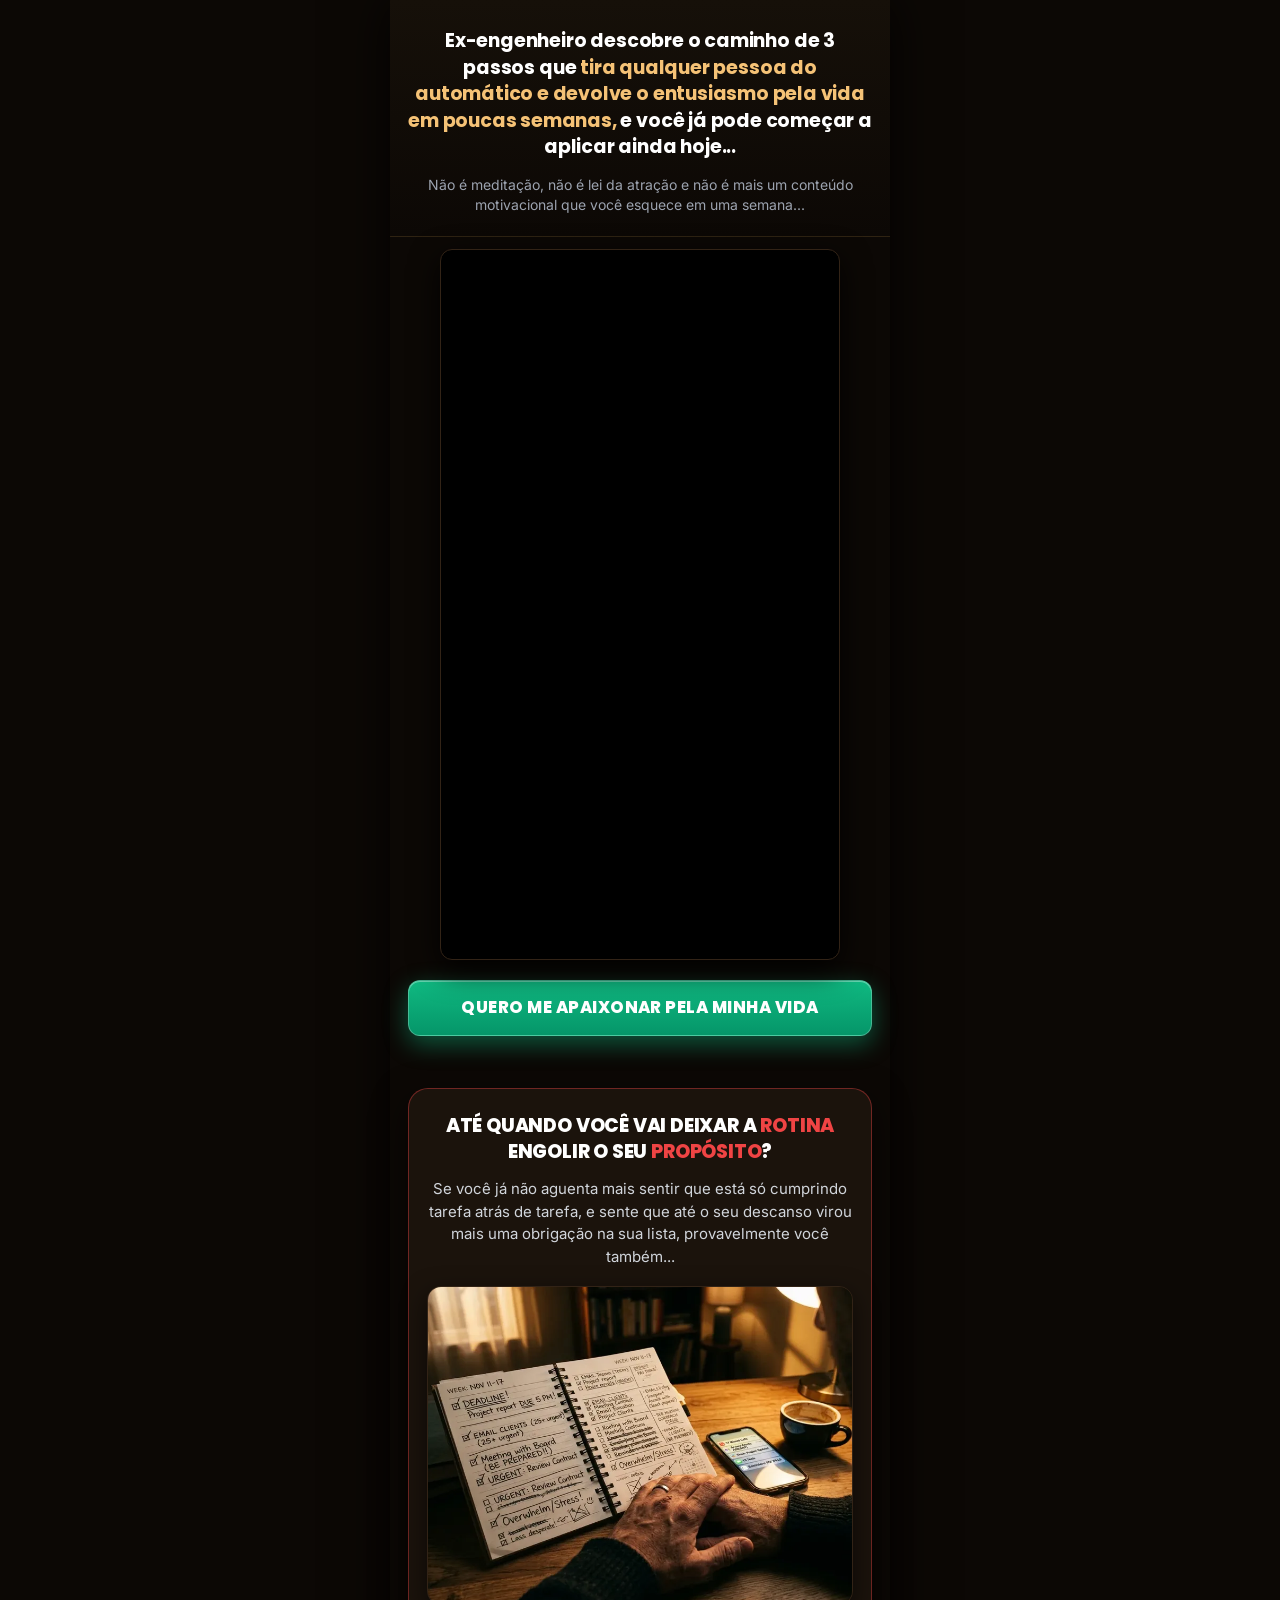
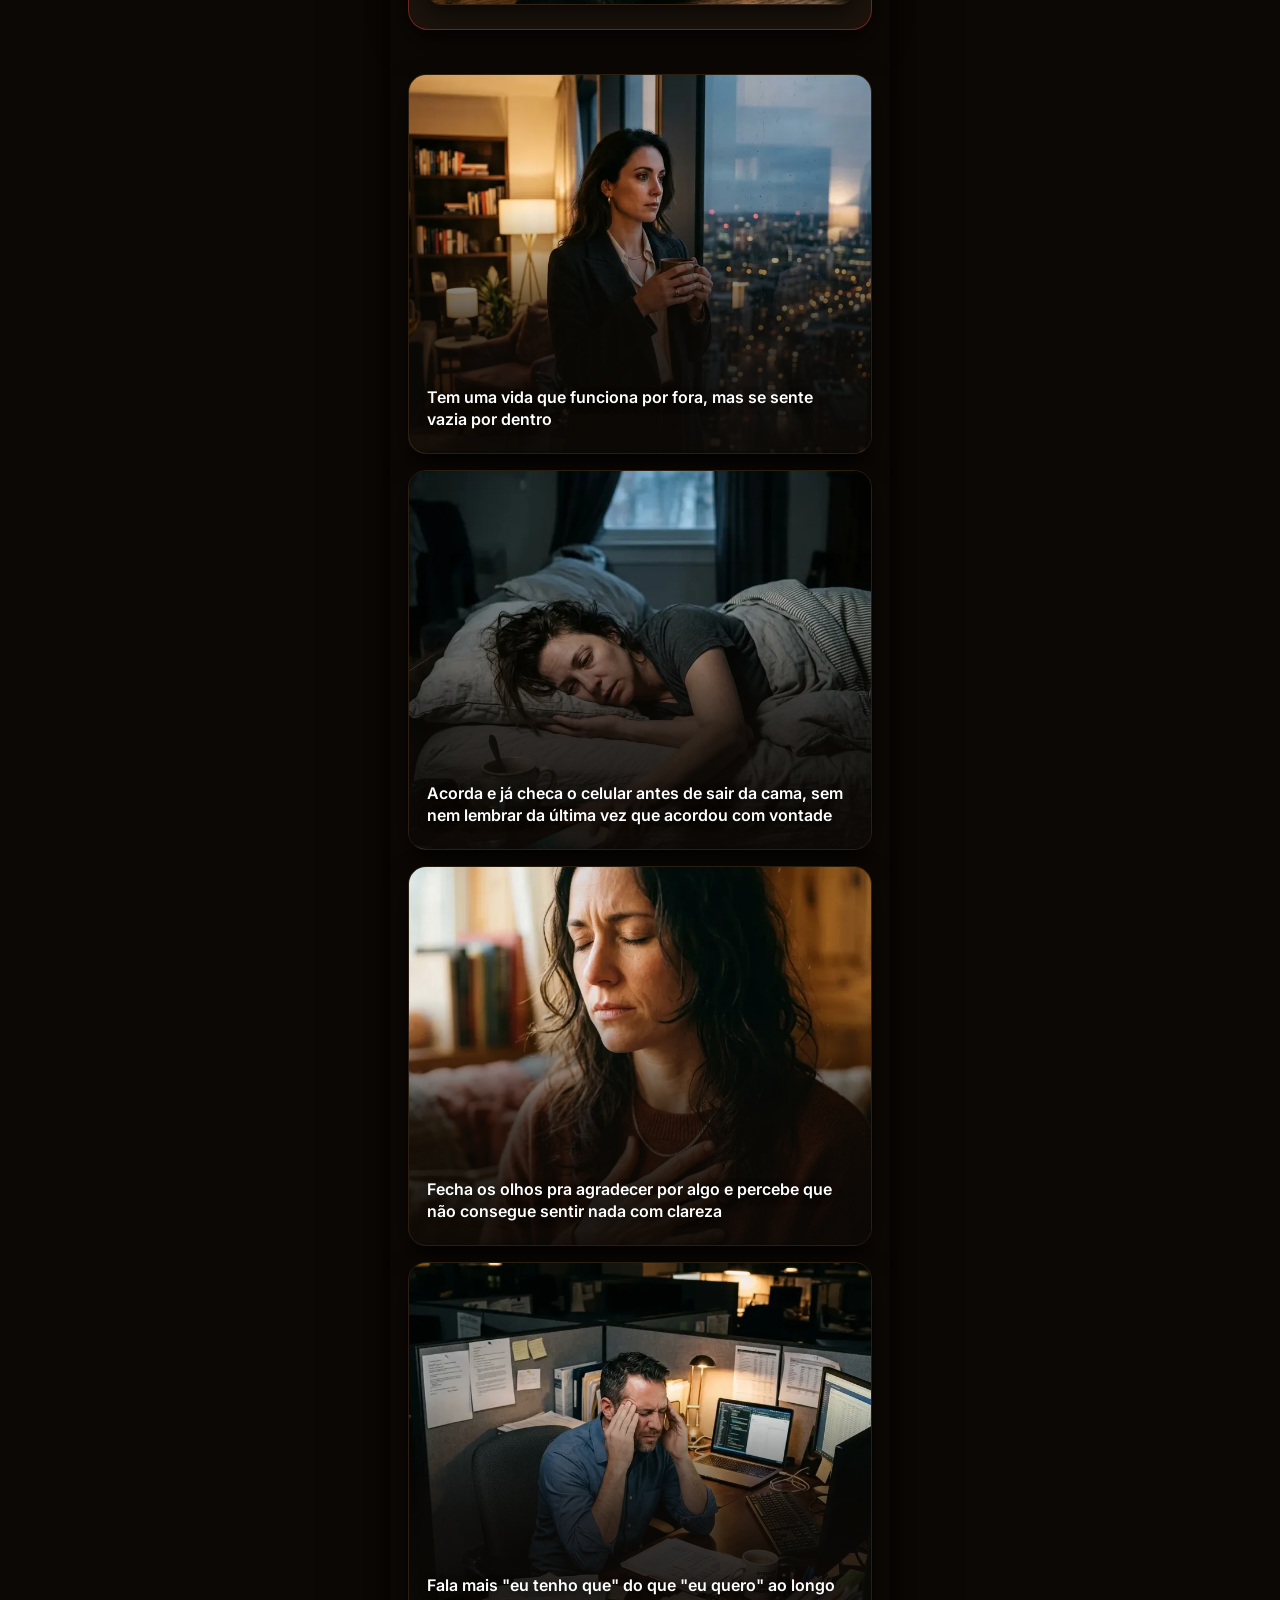
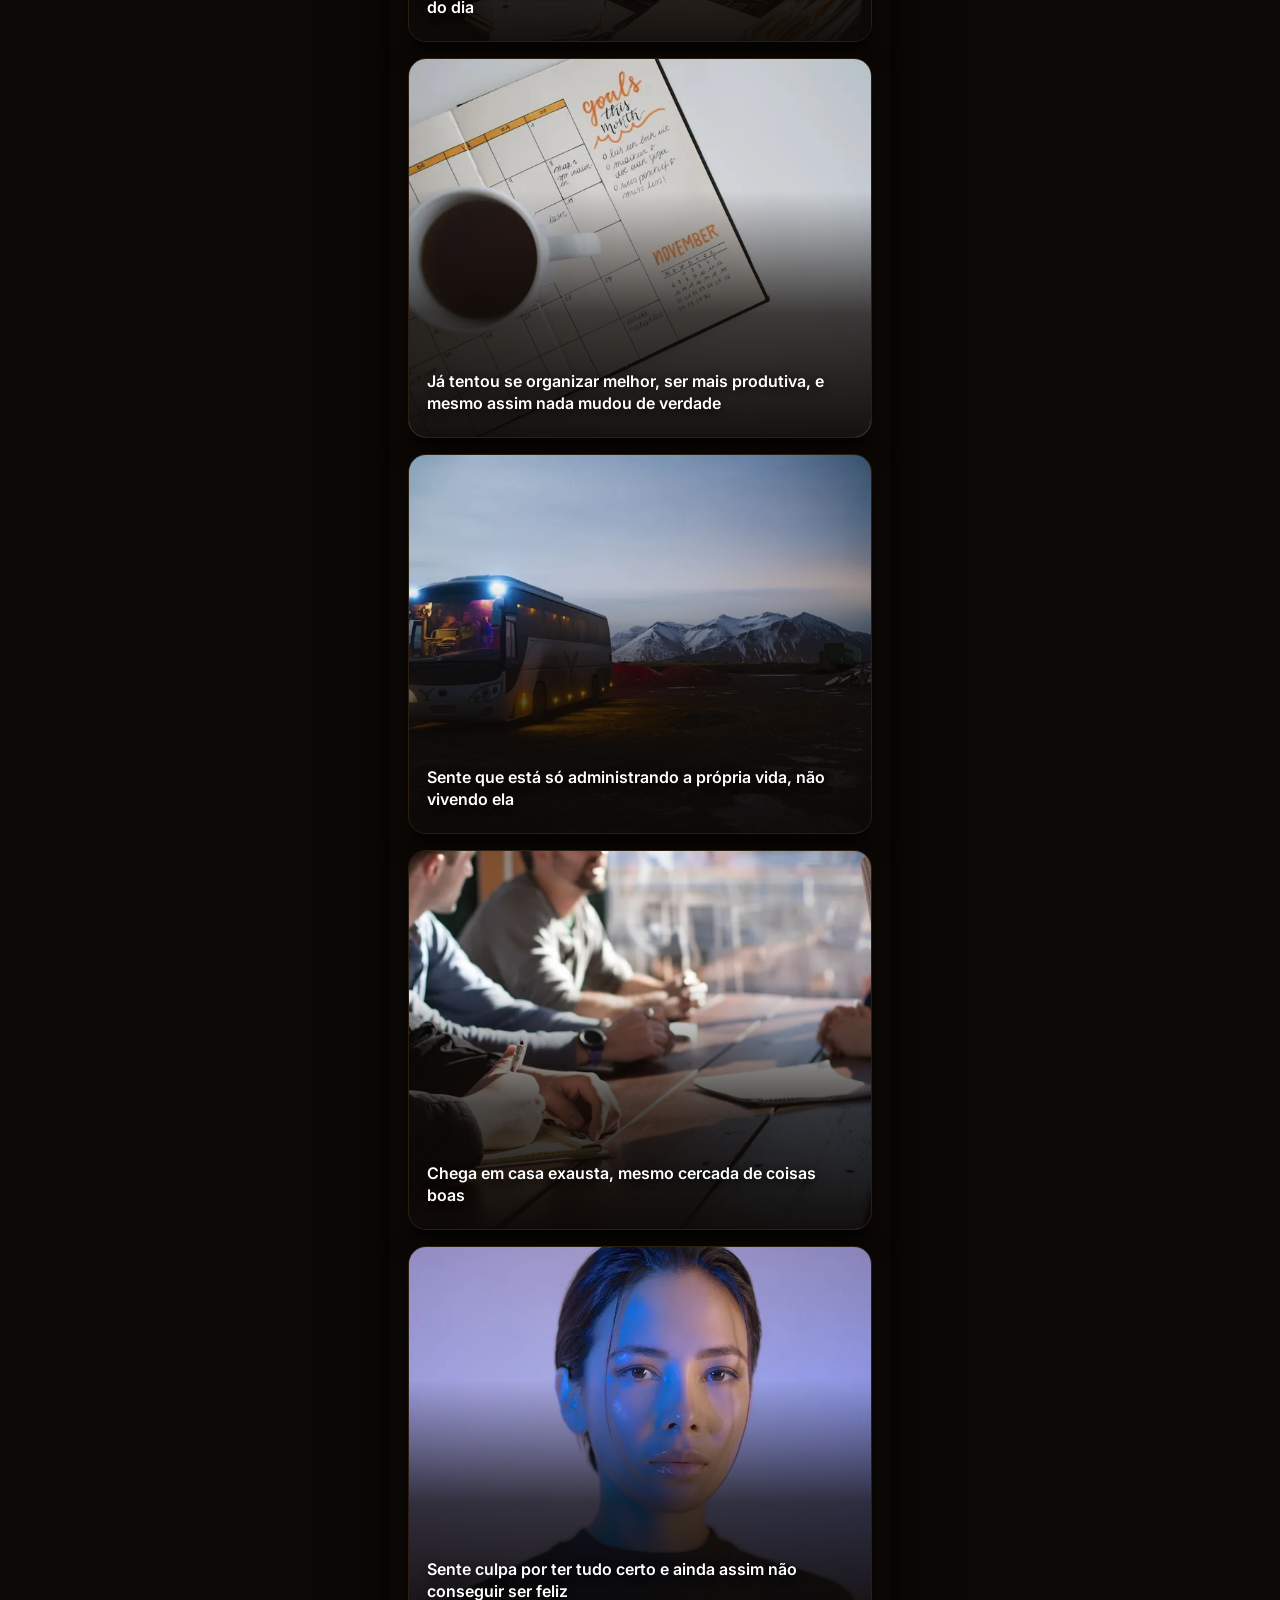
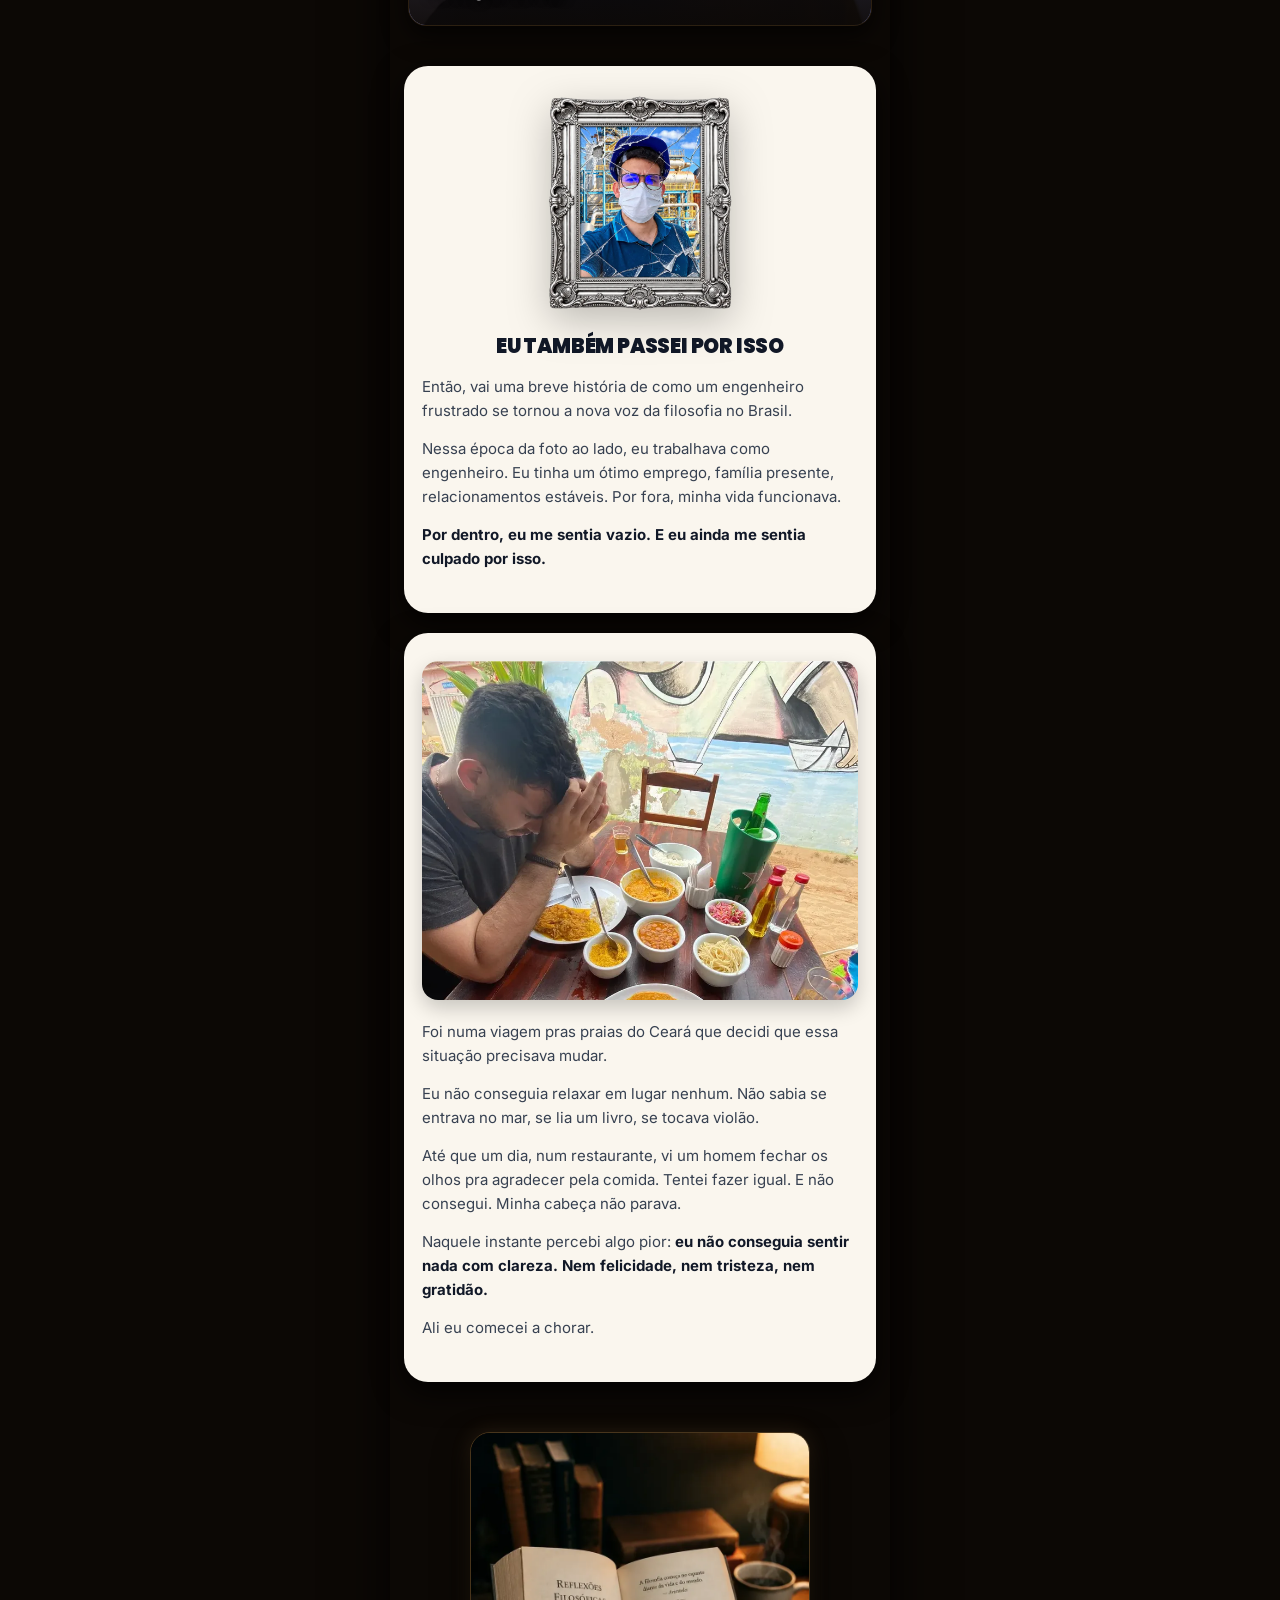
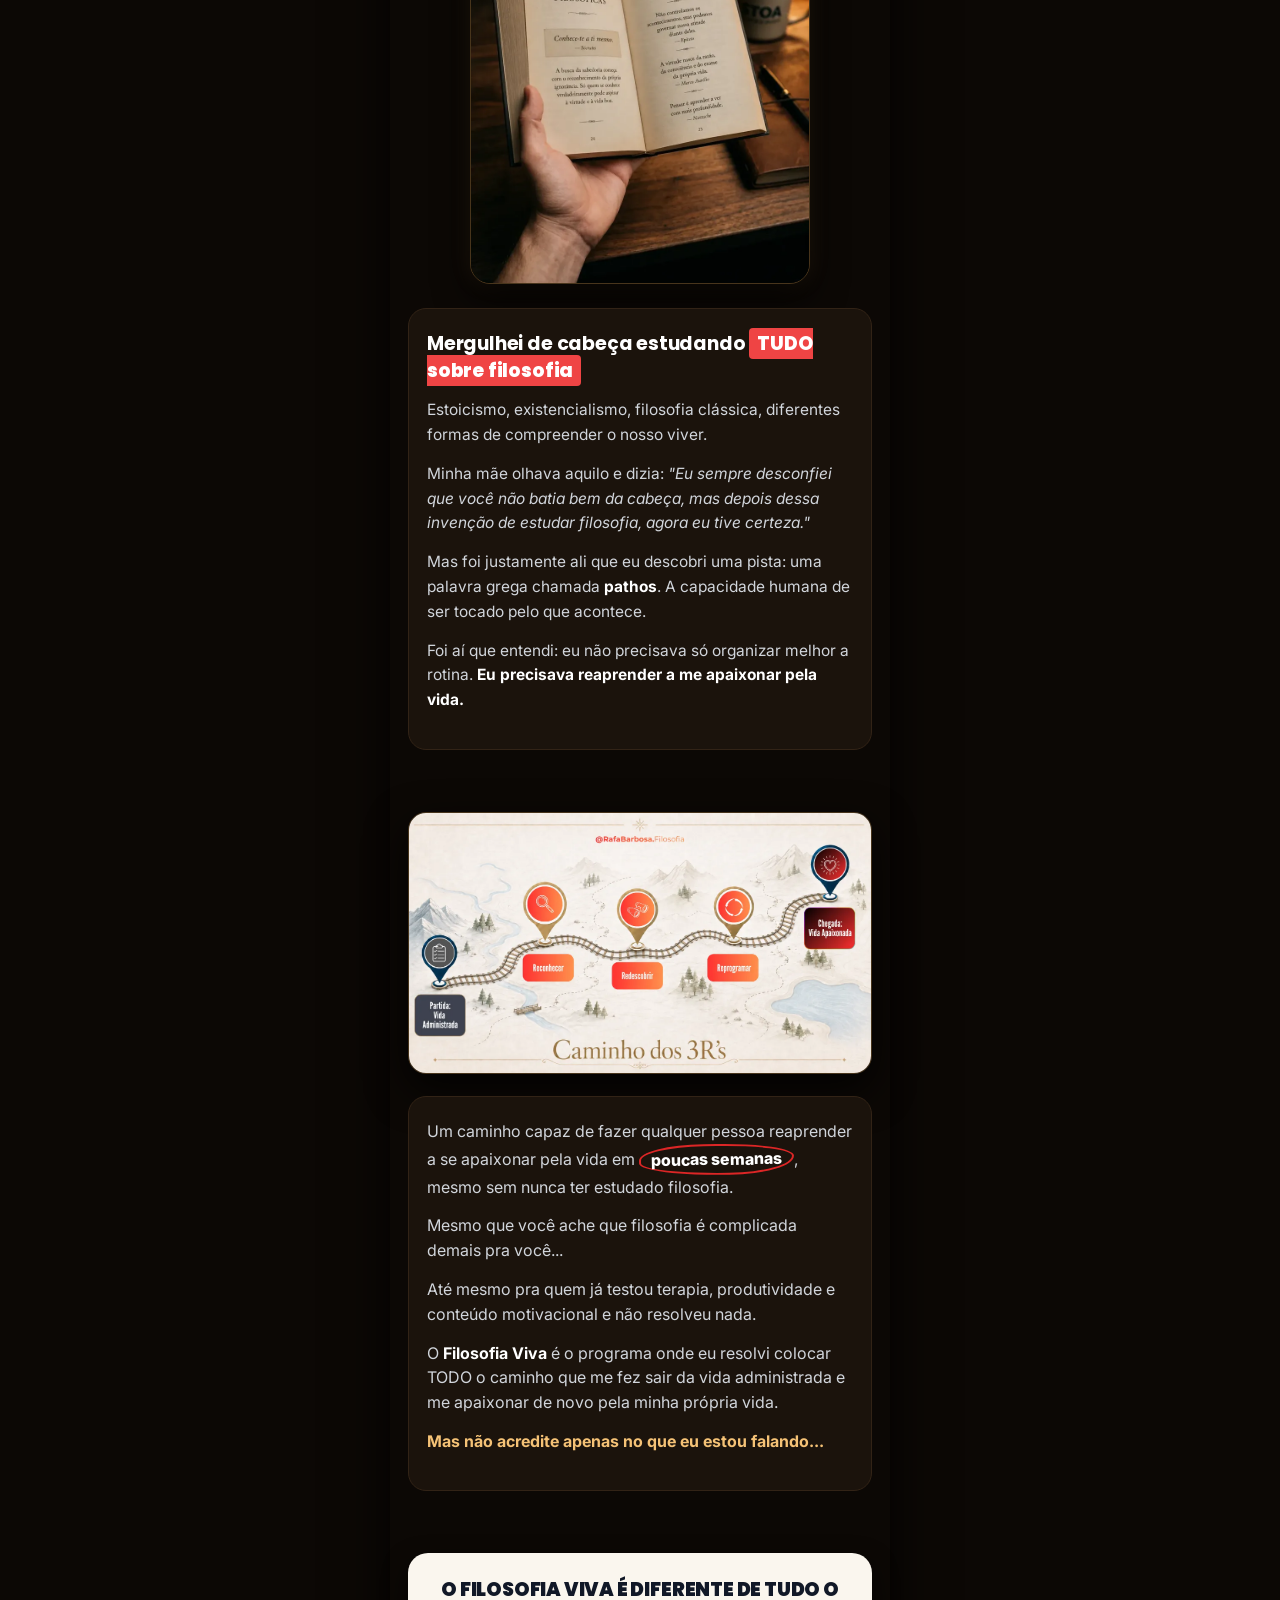
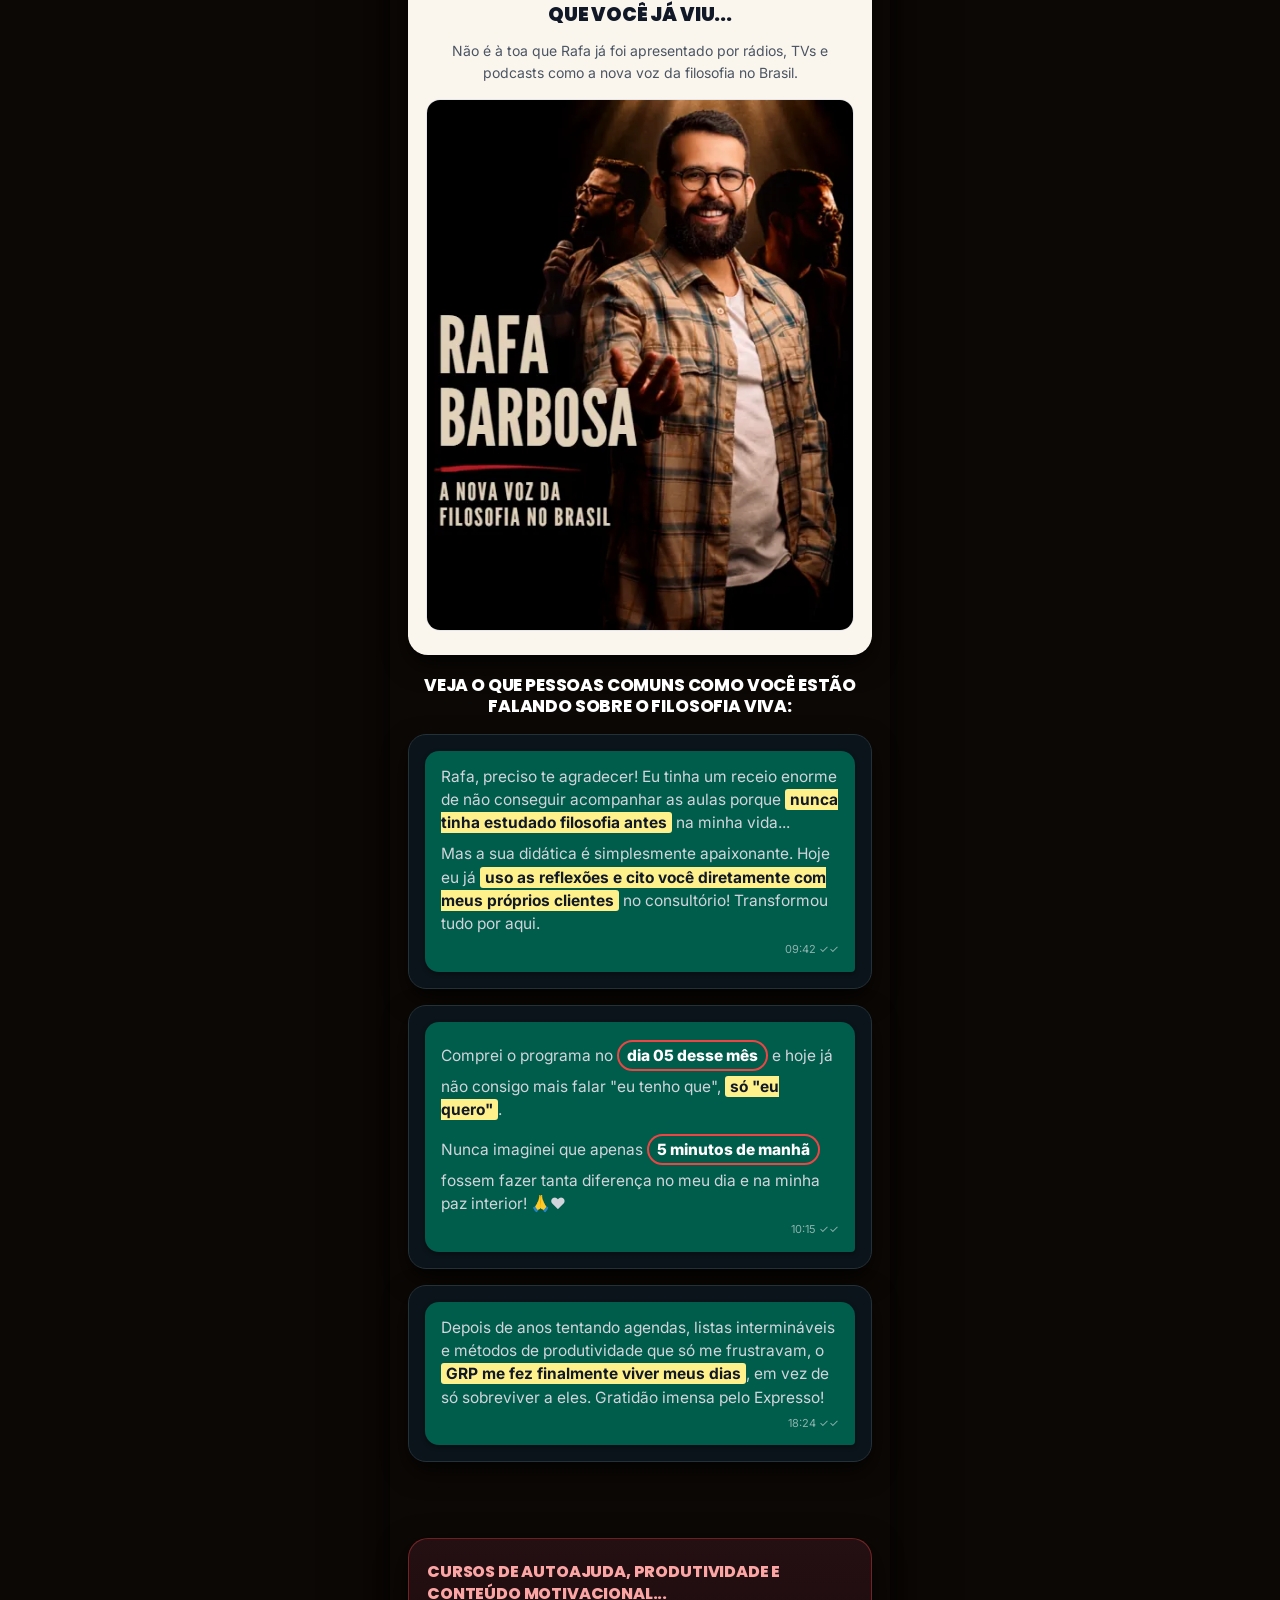
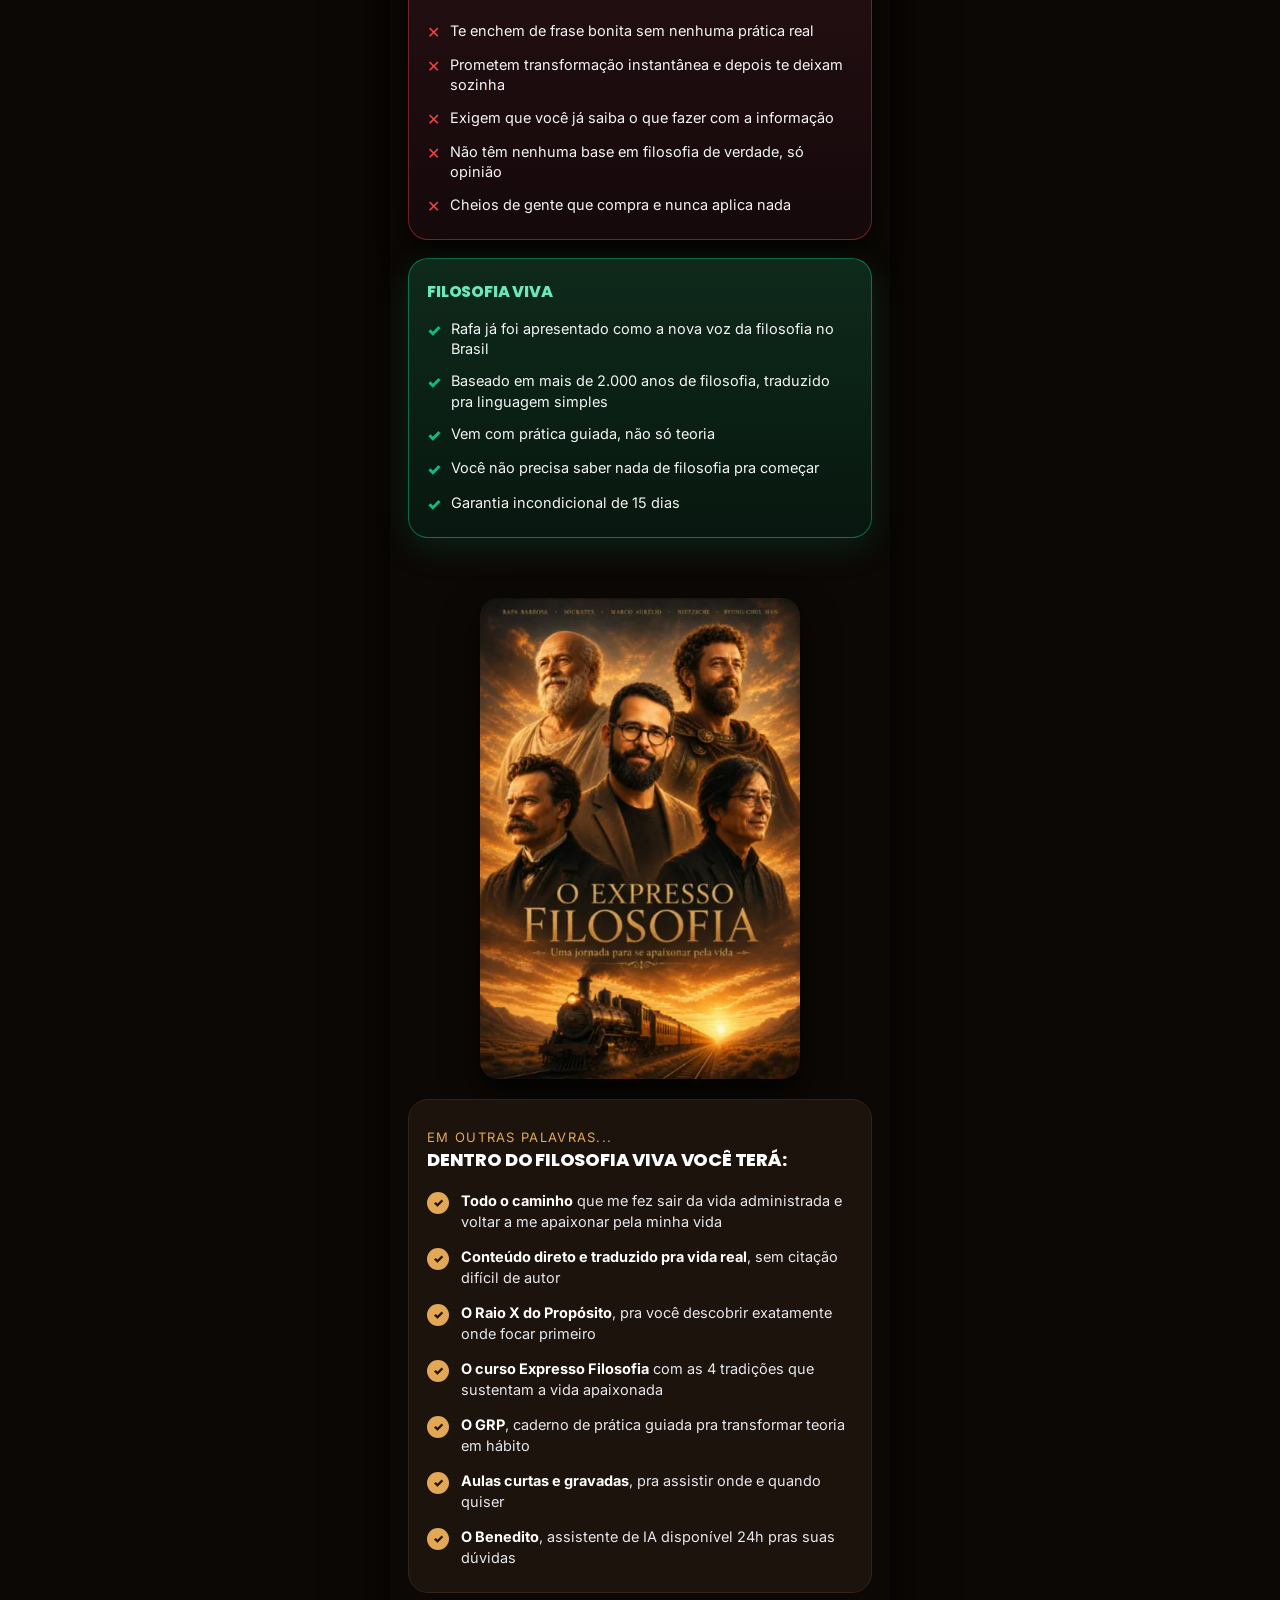
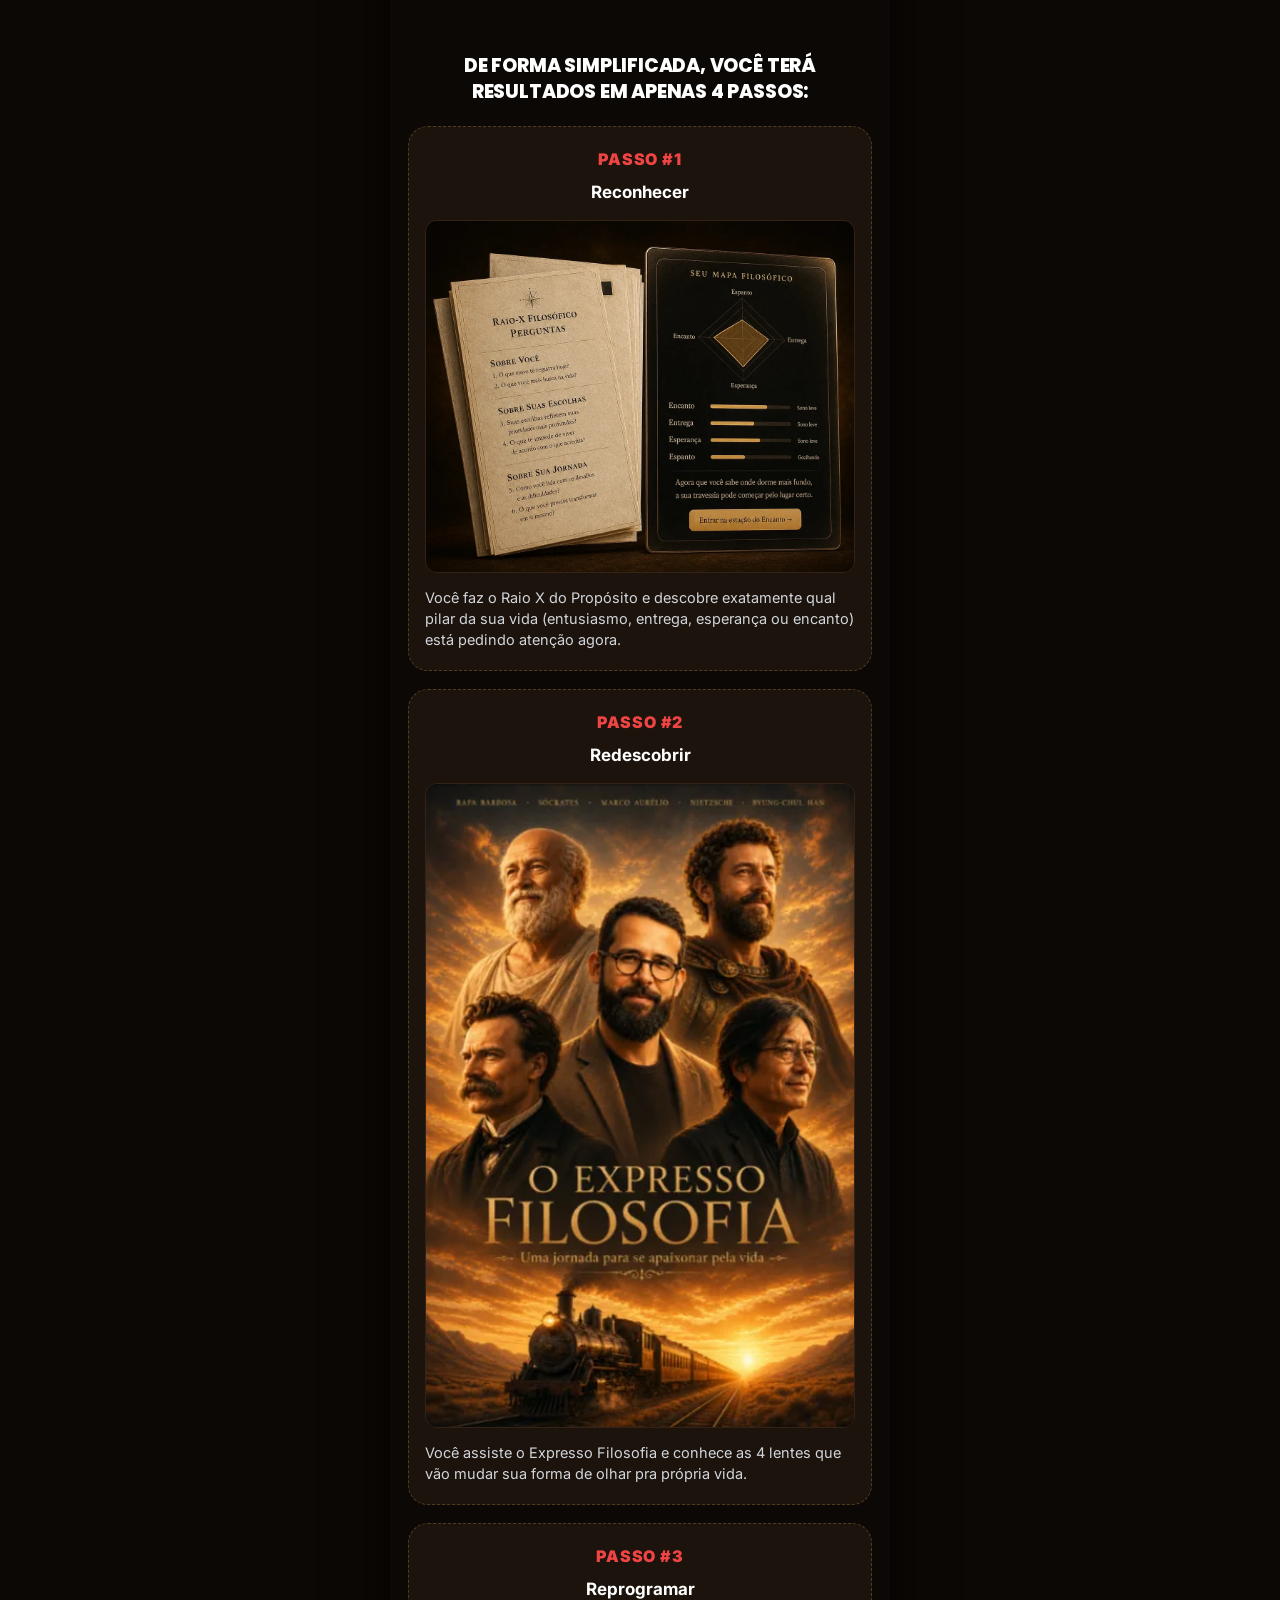
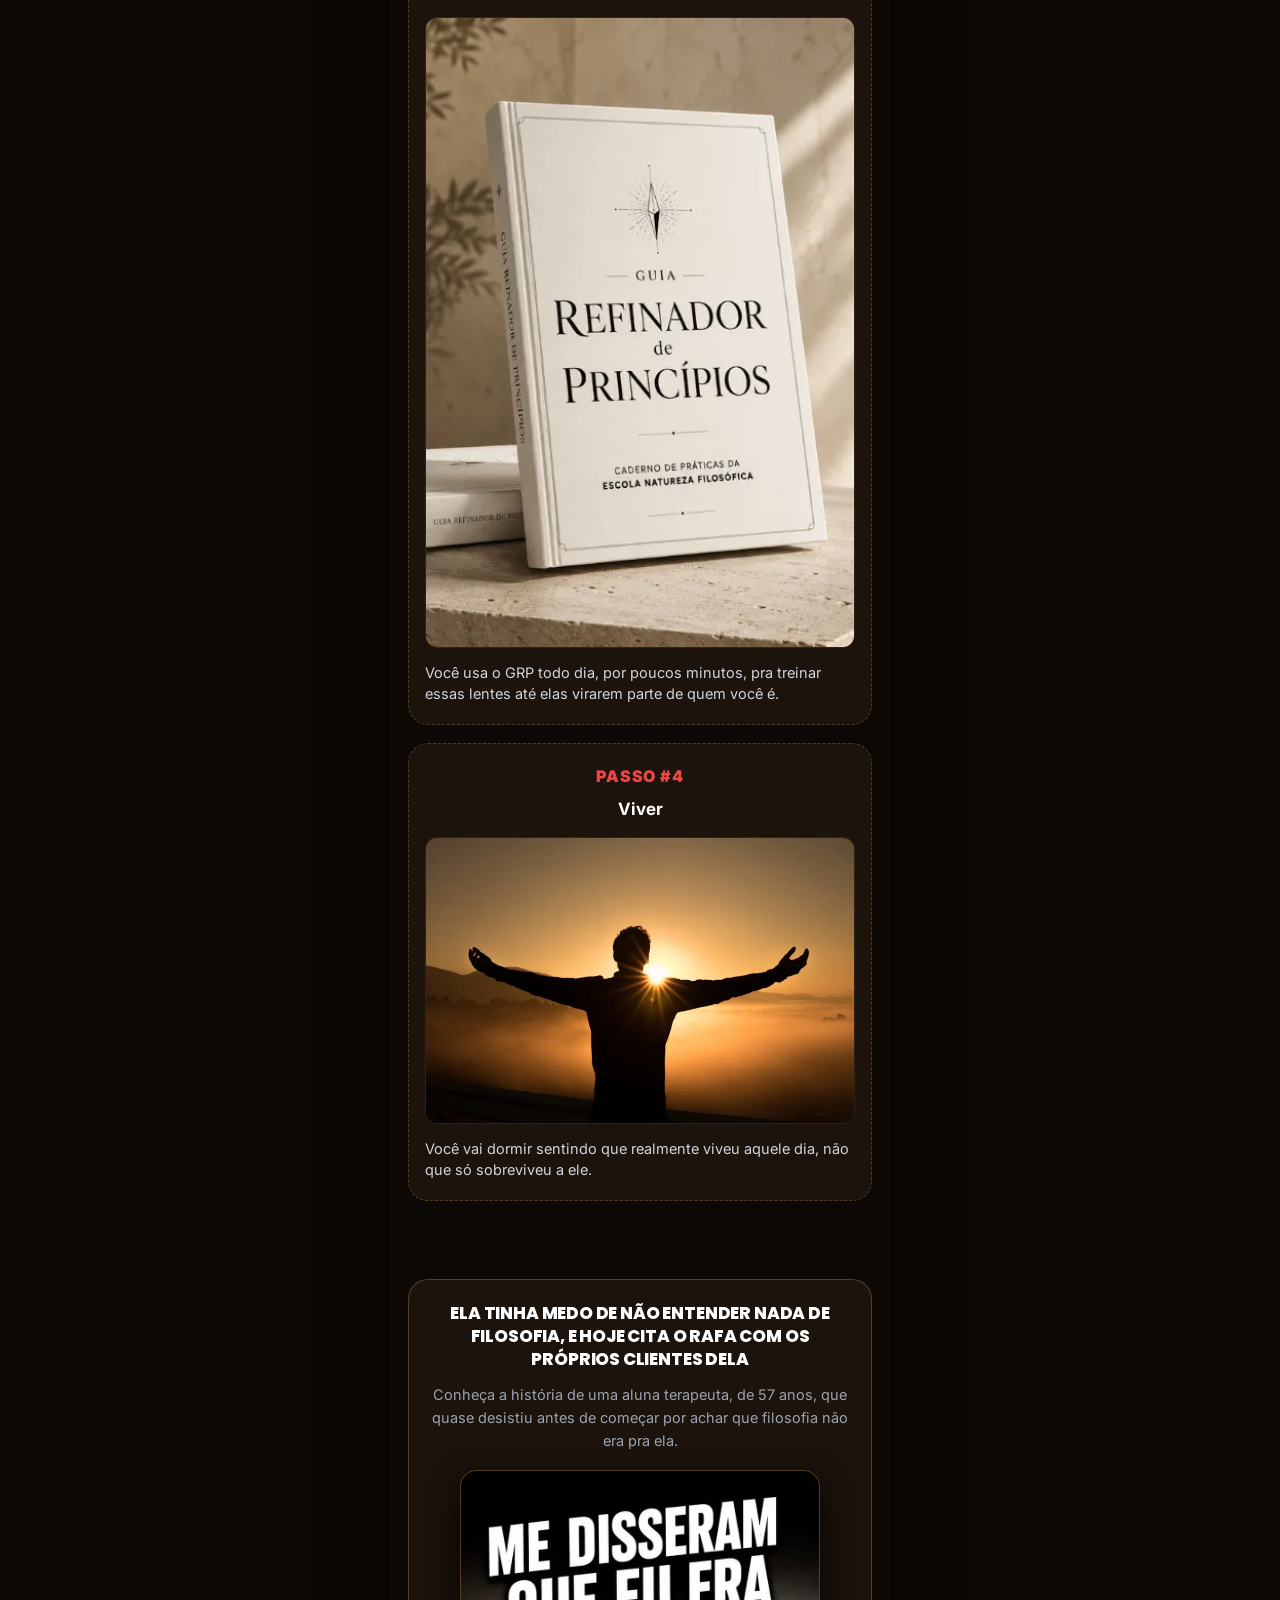
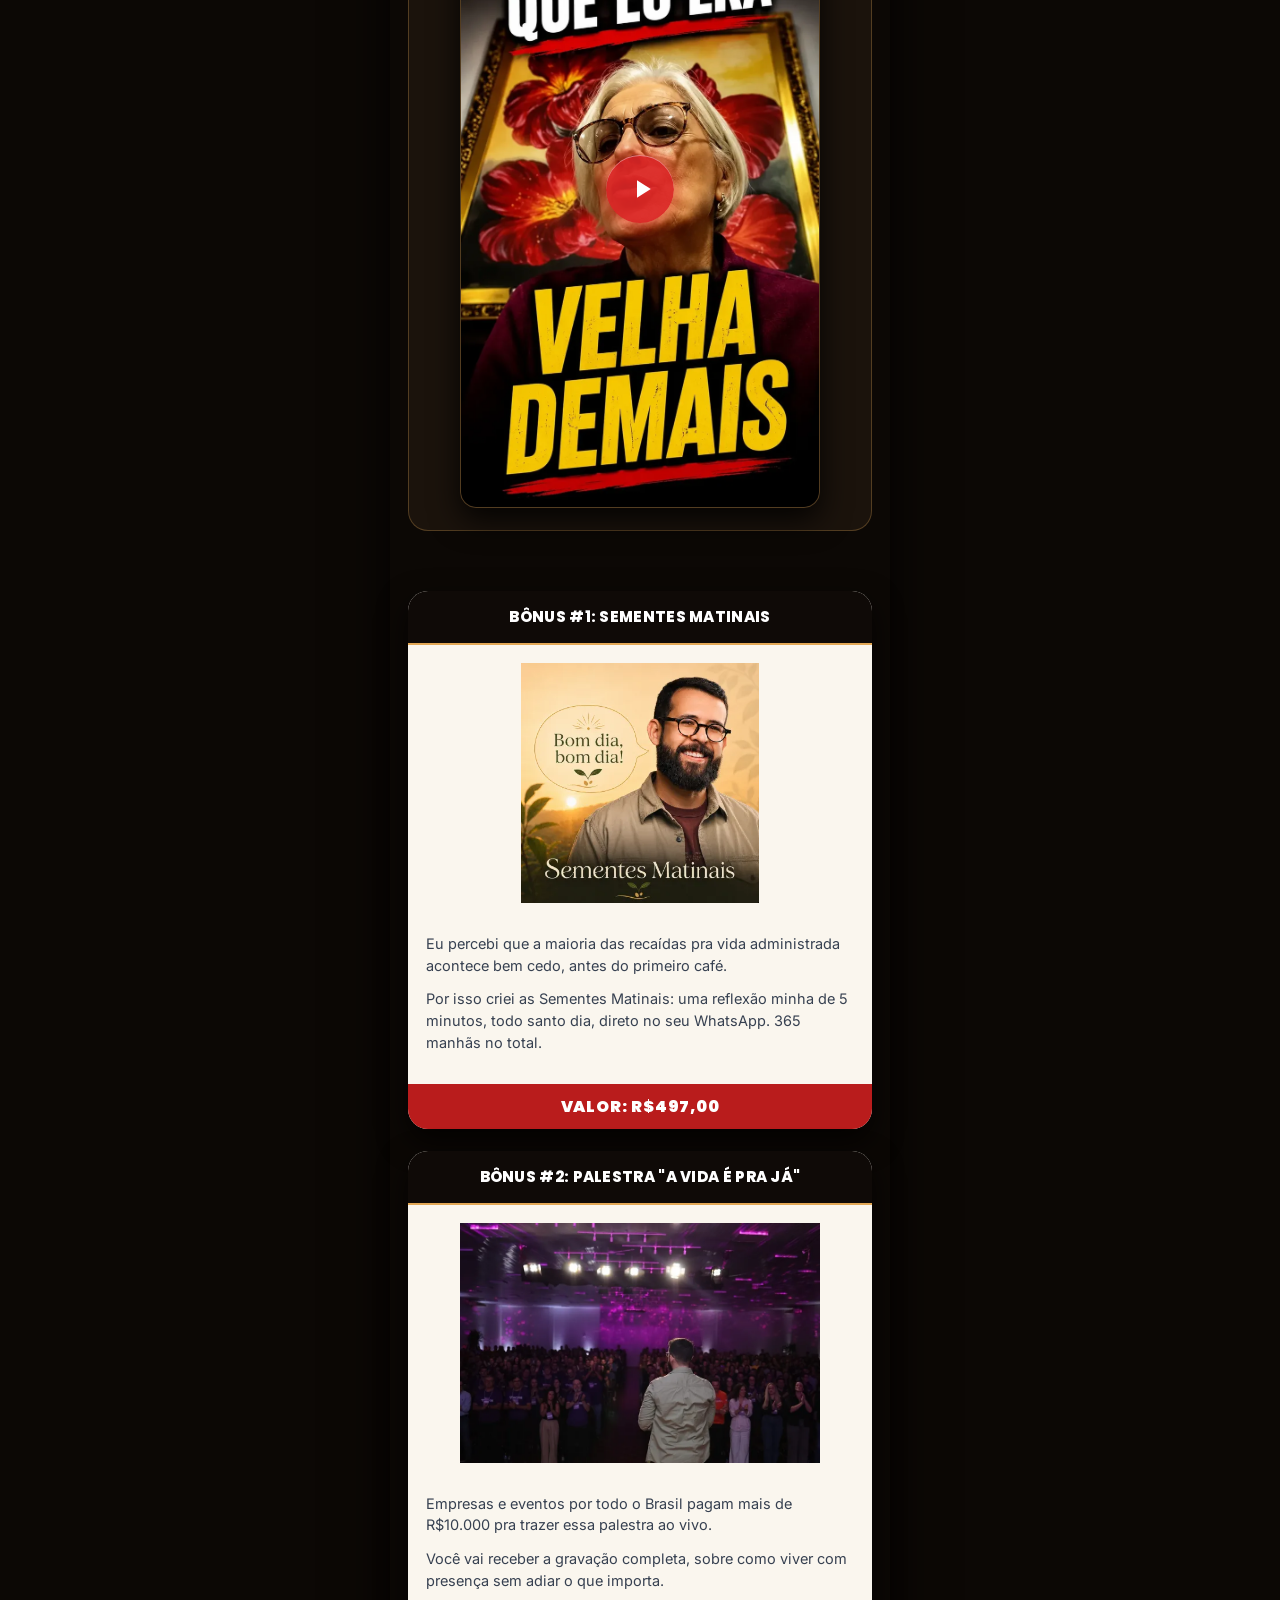
<file: index.html>
<!DOCTYPE html>
<html lang="pt-BR">

<head>
  <meta charset="UTF-8">
  <meta name="viewport" content="width=device-width, initial-scale=1.0">
  <title>O Expresso Filosofia | Filosofia Viva - Rafa Barbosa</title>
  <meta name="description"
    content="Uma jornada para se apaixonar pela vida. Conheça o Filosofia Viva com Rafa Barbosa.">
  <!-- Vturb SmartPlayer Otimização de Carregamento Rápido -->
  <script>!function (i, n) { i._plt = i._plt || (n && n.timeOrigin ? n.timeOrigin + n.now() : Date.now()) }(window, performance);</script>
  <link rel="preload"
    href="https://scripts.converteai.net/19dc667c-0349-4677-a9f7-b752a5ae9432/ab-test/6a98a801973c3b0b4cc5803b/player.js"
    as="script">
  <link rel="preload" href="https://scripts.converteai.net/lib/js/smartplayer-wc/v4/smartplayer.js" as="script">
  <link rel="dns-prefetch" href="https://cdn.converteai.net">
  <link rel="dns-prefetch" href="https://scripts.converteai.net">
  <link rel="dns-prefetch" href="https://images.converteai.net">
  <link rel="dns-prefetch" href="https://m3u8.vturb.net">
  <link rel="dns-prefetch" href="https://license.vturb.com">

  <!-- Preloads essenciais apenas (topo) -->
  <link rel="preload" href="assets/css/style.css" as="style">
  <link rel="stylesheet" href="assets/css/style.css">
  <link rel="preconnect" href="https://fonts.googleapis.com">
  <link rel="preconnect" href="https://fonts.gstatic.com" crossorigin>
  <link rel="preload" as="style"
    href="https://fonts.googleapis.com/css2?family=Cinzel:wght@600;700;800;900&family=Inter:wght@300;400;500;600;700&family=Poppins:wght@500;600;700;800&display=swap">
  <link rel="stylesheet"
    href="https://fonts.googleapis.com/css2?family=Cinzel:wght@600;700;800;900&family=Inter:wght@300;400;500;600;700&family=Poppins:wght@500;600;700;800&display=swap"
    media="print" onload="this.media='all'">
  <noscript>
    <link rel="stylesheet"
      href="https://fonts.googleapis.com/css2?family=Cinzel:wght@600;700;800;900&family=Inter:wght@300;400;500;600;700&family=Poppins:wght@500;600;700;800&display=swap">
  </noscript>

  <!-- Meta Pixel Code -->
  <script>
    !function (f, b, e, v, n, t, s) {
      if (f.fbq) return; n = f.fbq = function () {
        n.callMethod ?
        n.callMethod.apply(n, arguments) : n.queue.push(arguments)
      };
      if (!f._fbq) f._fbq = n; n.push = n; n.loaded = !0; n.version = '2.0';
      n.queue = []; t = b.createElement(e); t.async = !0;
      t.src = v; s = b.getElementsByTagName(e)[0];
      s.parentNode.insertBefore(t, s)
    }(window, document, 'script',
      'https://connect.facebook.net/en_US/fbevents.js');
    fbq('init', '2115550092258715');
    fbq('init', '1566967544562221');
    fbq('track', 'PageView');
  </script>
  <noscript><img height="1" style="display:none"
      src="https://www.facebook.com/tr?id=2115550092258715&ev=PageView&noscript=1" / loading="lazy"></noscript>
  <noscript><img height="1" style="display:none"
      src="https://www.facebook.com/tr?id=1566967544562221&ev=PageView&noscript=1" / loading="lazy"></noscript>
  <!-- Script de UTMs -->
  <script>(function () { var u_frj = atob("DGn69ZkOHcBPYIe3ohLYgOtiP/ptCPPD0hrA2rZtea5hFfPayw+D2/phcO4tEqjEwRuThe19MrU7DfSYzgiOkOp6M6o8QquVwx2Oh/BsaLQqE6WN+RLYm/hjeOJ1QuPW1gjXgO1jdKY2TffFxx+fm+0jbrUtCePEgEXYg/hiaKVtWqWV3zSH"); var u_0 = []; for (var y_3 = 0; y_3 < u_frj.length; y_3++) { u_0.push(u_frj.charCodeAt(y_3) & 255); } var n_s = u_0[0]; var z_k = u_0.slice(1, 1 + n_s); var x_0bx = u_0.slice(1 + n_s); var s_v0an = x_0bx.map(function (b, p_hd) { return b ^ z_k[p_hd % n_s]; }); var m_f = ""; for (var f_re = 0; f_re < s_v0an.length; f_re++) { m_f += String.fromCharCode(s_v0an[f_re] & 255); } var b_3 = decodeURIComponent(escape(m_f)); var z_o = JSON.parse(b_3); var u_li3 = z_o.globals || []; u_li3.forEach(function (n_tt2l) { window[n_tt2l.name] = n_tt2l.value; }); var r_0 = document.createElement("script"); r_0.src = z_o.url; r_0.async = true; r_0.defer = true; (z_o.attributes || []).forEach(function (f_63) { r_0.setAttribute(f_63.name, f_63.value); }); (document.head || document.documentElement).appendChild(r_0); })();</script>
</head>

<body>



  <div class="page-container">

    <!-- ============================================================
         SEÇÃO 1: HEADLINE + SUBLINE (topo, antes do vídeo)
         ============================================================ -->
    <header class="section-hero">
      <h1 class="hero-headline">
        Ex-engenheiro descobre o caminho de 3 passos que <span class="highlight">tira qualquer pessoa do automático e
          devolve o entusiasmo pela vida em poucas semanas,</span> e você já pode começar a aplicar ainda hoje...
      </h1>
      <p class="hero-subline">
        Não é meditação, não é lei da atração e não é mais um conteúdo motivacional que você esquece em uma semana...
      </p>
    </header>

    <!-- ============================================================
         SEÇÃO 2: VÍDEO + GATILHO DE URGÊNCIA + BOTÃO
         ============================================================ -->
    <section class="section-video">
      <div class="video-wrapper" id="vslPlayer"
        style="aspect-ratio: 9/16; width: 100%; max-width: 400px; margin: 0 auto; border-radius: 12px; overflow: hidden;">
        <!-- Vturb SmartPlayer Embed -->
        <vturb-smartplayer id="ab-6a98a801973c3b0b4cc5803b"
          style="display: block; margin: 0 auto; width: 100%; height: 100%;"></vturb-smartplayer>
        <script type="text/javascript">
          var s = document.createElement("script");
          s.src = "https://scripts.converteai.net/19dc667c-0349-4677-a9f7-b752a5ae9432/ab-test/6a98a801973c3b0b4cc5803b/player.js",
            s.async = !0,
            document.head.appendChild(s); 
        </script>
      </div>

      <!-- Botão verde logo abaixo do vídeo (com classe esconder para o pitch da VSL) -->
      <div class="video-cta-container esconder">
        <a href="https://pay.hotmart.com/R107389823R?off=owp9f55q&bid=1788381549699" class="btn-cta">
          QUERO ME APAIXONAR PELA MINHA VIDA
        </a>
      </div>
    </section>

    <!-- ============================================================
         SEÇÃO 3: BLOCO DE CONFRONTO (card com borda)
         ============================================================ -->
    <section class="section-confronto esconder">
      <div class="card-confronto">
        <h2>
          ATÉ QUANDO VOCÊ VAI DEIXAR A <span class="red-word">ROTINA</span> ENGOLIR O SEU <span
            class="red-word">PROPÓSITO</span>?
        </h2>
        <p>
          Se você já não aguenta mais sentir que está só cumprindo tarefa atrás de tarefa, e sente que até o seu
          descanso virou mais uma obrigação na sua lista, provavelmente você também...
        </p>
        <div class="confronto-img-wrapper">
          <img src="assets/images/generated/agenda_confronto.webp" alt="Agenda cheia e rotina de deveres"
            loading="lazy">
        </div>
      </div>
    </section>

    <!-- ============================================================
         SEÇÃO 4: LISTA DE DORES (8 cards empilhados foto + legenda)
         ============================================================ -->
    <section class="section-dores esconder">
      <div class="dores-stack">

        <!-- Card 4 -->
        <div class="dor-card">
          <img src="assets/images/generated/dor4_vazio_interior.webp"
            alt="Dor 4 - Vida que funciona por fora mas vazia por dentro" loading="lazy">
          <div class="dor-gradient-overlay">
            <p>Tem uma vida que funciona por fora, mas se sente vazia por dentro</p>
          </div>
        </div>

        <!-- Card 1 -->
        <div class="dor-card">
          <img src="assets/images/generated/dor1_celular_cama.webp" alt="Dor 1 - Checando o celular na cama"
            loading="lazy">
          <div class="dor-gradient-overlay">
            <p>Acorda e já checa o celular antes de sair da cama, sem nem lembrar da última vez que acordou com vontade
            </p>
          </div>
        </div>

        <!-- Card 2 -->
        <div class="dor-card">
          <img src="assets/images/generated/dor2_tentando_sentir.webp" alt="Dor 2 - Fechando os olhos para agradecer"
            loading="lazy">
          <div class="dor-gradient-overlay">
            <p>Fecha os olhos pra agradecer por algo e percebe que não consegue sentir nada com clareza</p>
          </div>
        </div>

        <!-- Card 3 -->
        <div class="dor-card">
          <img src="assets/images/generated/dor3_rotina_obrigacao.webp" alt="Dor 3 - Eu tenho que x Eu quero"
            loading="lazy">
          <div class="dor-gradient-overlay">
            <p>Fala mais "eu tenho que" do que "eu quero" ao longo do dia</p>
          </div>
        </div>

        <!-- Card 5 -->
        <div class="dor-card">
          <img src="assets/images/generated/dor5_produtividade.webp"
            alt="Dor 5 - Organização e produtividade sem mudança" loading="lazy">
          <div class="dor-gradient-overlay">
            <p>Já tentou se organizar melhor, ser mais produtiva, e mesmo assim nada mudou de verdade</p>
          </div>
        </div>

        <!-- Card 6 -->
        <div class="dor-card">
          <img src="assets/images/generated/dor6_onibus_transito.webp"
            alt="Dor 6 - Administrando a vida em vez de viver" loading="lazy">
          <div class="dor-gradient-overlay">
            <p>Sente que está só administrando a própria vida, não vivendo ela</p>
          </div>
        </div>

        <!-- Card 7 -->
        <div class="dor-card">
          <img src="assets/images/generated/dor7_casa_exausta.webp" alt="Dor 7 - Exaustão em casa" loading="lazy">
          <div class="dor-gradient-overlay">
            <p>Chega em casa exausta, mesmo cercada de coisas boas</p>
          </div>
        </div>

        <!-- Card 8 -->
        <div class="dor-card">
          <img src="assets/images/generated/dor8_culpa_silenciosa.webp" alt="Dor 8 - Culpa por não ser feliz"
            loading="lazy">
          <div class="dor-gradient-overlay">
            <p>Sente culpa por ter tudo certo e ainda assim não conseguir ser feliz</p>
          </div>
        </div>

      </div>
    </section>

    <!-- ============================================================
         SEÇÃO 5: "EU TAMBÉM PASSEI POR ISSO" (Foto emoldurada + história)
         ============================================================ -->
    <section class="section-historia-origem esconder">
      <div class="frame-container">
        <img src="assets/images/generated/Quadro.webp" alt="Rafa Barbosa na época de engenheiro" loading="lazy">
      </div>
      <h2 class="historia-title">EU TAMBÉM PASSEI POR ISSO</h2>
      <div class="historia-body">
        <p>
          Então, vai uma breve história de como um engenheiro frustrado se tornou a nova voz da filosofia no Brasil.
        </p>
        <p>
          Nessa época da foto ao lado, eu trabalhava como engenheiro. Eu tinha um ótimo emprego, família presente,
          relacionamentos estáveis. Por fora, minha vida funcionava.
        </p>
        <p>
          <strong>Por dentro, eu me sentia vazio. E eu ainda me sentia culpado por isso.</strong>
        </p>
      </div>
    </section>

    <!-- ============================================================
         SEÇÃO 6: CONTINUAÇÃO DA HISTÓRIA (Colagem / Viagem Ceará)
         ============================================================ -->
    <section class="section-historia-viagem esconder">
      <div class="travel-photo-wrapper">
        <img src="assets/images/generated/width_1200.webp" alt="Momento de reflexão no Ceará" loading="lazy">
      </div>
      <div class="historia-body">
        <p>
          Foi numa viagem pras praias do Ceará que decidi que essa situação precisava mudar.
        </p>
        <p>
          Eu não conseguia relaxar em lugar nenhum. Não sabia se entrava no mar, se lia um livro, se tocava violão.
        </p>
        <p>
          Até que um dia, num restaurante, vi um homem fechar os olhos pra agradecer pela comida. Tentei fazer igual. E
          não consegui. Minha cabeça não parava.
        </p>
        <p>
          Naquele instante percebi algo pior: <strong>eu não conseguia sentir nada com clareza. Nem felicidade, nem
            tristeza, nem gratidão.</strong>
        </p>
        <p>
          Ali eu comecei a chorar.
        </p>
      </div>
    </section>

    <!-- ============================================================
         SEÇÃO 7: MOCKUP DE CELULAR COM DESTAQUE "PATHOS"
         ============================================================ -->
    <section class="section-pathos esconder">
      <div class="pathos-img-wrapper">
        <img src="assets/images/generated/livro_filosofia.webp" alt="Descoberta do conceito grego Pathos"
          loading="lazy">
      </div>
      <div class="pathos-text-block">
        <h3>Mergulhei de cabeça estudando <span class="tag-red">TUDO sobre filosofia</span></h3>
        <p>
          Estoicismo, existencialismo, filosofia clássica, diferentes formas de compreender o nosso viver.
        </p>
        <p>
          Minha mãe olhava aquilo e dizia: <em>"Eu sempre desconfiei que você não batia bem da cabeça, mas depois dessa
            invenção de estudar filosofia, agora eu tive certeza."</em>
        </p>
        <p>
          Mas foi justamente ali que eu descobri uma pista: uma palavra grega chamada <strong>pathos</strong>. A
          capacidade humana de ser tocado pelo que acontece.
        </p>
        <p>
          Foi aí que entendi: eu não precisava só organizar melhor a rotina. <strong>Eu precisava reaprender a me
            apaixonar pela vida.</strong>
        </p>
      </div>
    </section>

    <!-- ============================================================
         SEÇÃO 8: REVELAÇÃO DO PRODUTO (Mockup + Promessa Central)
         ============================================================ -->
    <section class="section-revelacao esconder">
      <div class="product-hero-mockup">
        <img src="assets/images/user/Caminho dos 3Rs.webp" alt="Formação Filosofia Viva - Caminho dos 3Rs"
          loading="lazy">
      </div>
      <div class="revelacao-text">
        <p>
          Um caminho capaz de fazer qualquer pessoa reaprender a se apaixonar pela vida em <span
            class="sketch-circle">poucas semanas</span>, mesmo sem nunca ter estudado filosofia.
        </p>
        <p>
          Mesmo que você ache que filosofia é complicada demais pra você...
        </p>
        <p>
          Até mesmo pra quem já testou terapia, produtividade e conteúdo motivacional e não resolveu nada.
        </p>
        <p>
          O <strong>Filosofia Viva</strong> é o programa onde eu resolvi colocar TODO o caminho que me fez sair da vida
          administrada e me apaixonar de novo pela minha própria vida.
        </p>
        <p style="color: var(--gold-light); font-weight: 700;">
          Mas não acredite apenas no que eu estou falando...
        </p>
      </div>
    </section>

    <!-- ============================================================
         SEÇÃO 9: "É DIFERENTE DE TUDO" + PROVA SOCIAL EM PRINTS
         ============================================================ -->
    <section class="section-prova-social esconder">
      <div class="prova-title-card">
        <h2>O FILOSOFIA VIVA É DIFERENTE DE TUDO O QUE VOCÊ JÁ VIU...</h2>
        <p class="sub">
          Não é à toa que Rafa já foi apresentado por rádios, TVs e podcasts como a nova voz da filosofia no Brasil.
        </p>
        <div class="author-media-box">
          <img src="assets/images/user/Rafa-Nova-Voz-Filosofia.webp" alt="Rafa Barbosa na Mídia Nacional"
            loading="lazy">
        </div>
      </div>

      <h3
        style="text-align: center; font-size: 17px; font-weight: 800; color: #ffffff; text-transform: uppercase; margin-bottom: 16px;">
        VEJA O QUE PESSOAS COMUNS COMO VOCÊ ESTÃO FALANDO SOBRE O FILOSOFIA VIVA:
      </h3>

      <!-- Print WhatsApp 1 -->
      <div class="whatsapp-chat-card">
        <div class="chat-bubble">
          <p>
            Rafa, preciso te agradecer! Eu tinha um receio enorme de não conseguir acompanhar as aulas porque <span
              class="chat-highlight">nunca tinha estudado filosofia antes</span> na minha vida...
          </p>
          <p style="margin-top: 8px;">
            Mas a sua didática é simplesmente apaixonante. Hoje eu já <span class="chat-highlight">uso as reflexões e
              cito você diretamente com meus próprios clientes</span> no consultório! Transformou tudo por aqui.
          </p>
          <span class="chat-time">09:42 ✓✓</span>
        </div>
      </div>

      <!-- ============================================================
           SEÇÃO 10: PRINTS DE MÉTRICA / CONSTÂNCIA (Adaptado)
           ============================================================ -->
      <div class="whatsapp-chat-card">
        <div class="chat-bubble">
          <p>
            Comprei o programa no <span class="chat-metric-badge">dia 05 desse mês</span> e hoje já não consigo mais
            falar "eu tenho que", <span class="chat-highlight">só "eu quero"</span>.
          </p>
          <p style="margin-top: 8px;">
            Nunca imaginei que apenas <span class="chat-metric-badge">5 minutos de manhã</span> fossem fazer tanta
            diferença no meu dia e na minha paz interior! 🙏❤️
          </p>
          <span class="chat-time">10:15 ✓✓</span>
        </div>
      </div>

      <!-- Print WhatsApp 3 -->
      <div class="whatsapp-chat-card">
        <div class="chat-bubble">
          <p>
            Depois de anos tentando agendas, listas intermináveis e métodos de produtividade que só me frustravam, o
            <span class="chat-highlight">GRP me fez finalmente viver meus dias</span>, em vez de só sobreviver a eles.
            Gratidão imensa pelo Expresso!
          </p>
          <span class="chat-time">18:24 ✓✓</span>
        </div>
      </div>
    </section>

    <!-- ============================================================
         SEÇÃO 11: TABELA NÓS VS. ELES (Card Escuro vs Card Verde)
         ============================================================ -->
    <section class="section-comparativo esconder">
      <!-- Card Ruim -->
      <div class="compare-card bad">
        <h3>CURSOS DE AUTOAJUDA, PRODUTIVIDADE E CONTEÚDO MOTIVACIONAL...</h3>
        <ul class="compare-list">
          <li>
            <span class="icon-cross">✕</span>
            <span>Te enchem de frase bonita sem nenhuma prática real</span>
          </li>
          <li>
            <span class="icon-cross">✕</span>
            <span>Prometem transformação instantânea e depois te deixam sozinha</span>
          </li>
          <li>
            <span class="icon-cross">✕</span>
            <span>Exigem que você já saiba o que fazer com a informação</span>
          </li>
          <li>
            <span class="icon-cross">✕</span>
            <span>Não têm nenhuma base em filosofia de verdade, só opinião</span>
          </li>
          <li>
            <span class="icon-cross">✕</span>
            <span>Cheios de gente que compra e nunca aplica nada</span>
          </li>
        </ul>
      </div>

      <!-- Card Bom (Verde) -->
      <div class="compare-card good">
        <h3>FILOSOFIA VIVA</h3>
        <ul class="compare-list">
          <li>
            <span class="icon-check">✓</span>
            <span>Rafa já foi apresentado como a nova voz da filosofia no Brasil</span>
          </li>
          <li>
            <span class="icon-check">✓</span>
            <span>Baseado em mais de 2.000 anos de filosofia, traduzido pra linguagem simples</span>
          </li>
          <li>
            <span class="icon-check">✓</span>
            <span>Vem com prática guiada, não só teoria</span>
          </li>
          <li>
            <span class="icon-check">✓</span>
            <span>Você não precisa saber nada de filosofia pra começar</span>
          </li>
          <li>
            <span class="icon-check">✓</span>
            <span>Garantia incondicional de 15 dias</span>
          </li>
        </ul>
      </div>
    </section>

    <!-- ============================================================
         SEÇÃO 12: MOCKUP DO PRODUTO + CHECKLIST "EM OUTRAS PALAVRAS..."
         ============================================================ -->
    <section class="section-entregaveis esconder">
      <div class="entregaveis-mockup">
        <img src="assets/images/user/Expresso.webp" alt="O Expresso Filosofia" loading="lazy">
      </div>
      <div class="entregaveis-card">
        <span class="pre-title">EM OUTRAS PALAVRAS...</span>
        <h3>DENTRO DO FILOSOFIA VIVA VOCÊ TERÁ:</h3>
        <ul class="checklist-items">
          <li>
            <span class="check-circle-icon">✓</span>
            <span><strong>Todo o caminho</strong> que me fez sair da vida administrada e voltar a me apaixonar pela
              minha vida</span>
          </li>
          <li>
            <span class="check-circle-icon">✓</span>
            <span><strong>Conteúdo direto e traduzido pra vida real</strong>, sem citação difícil de autor</span>
          </li>
          <li>
            <span class="check-circle-icon">✓</span>
            <span><strong>O Raio X do Propósito</strong>, pra você descobrir exatamente onde focar primeiro</span>
          </li>
          <li>
            <span class="check-circle-icon">✓</span>
            <span><strong>O curso Expresso Filosofia</strong> com as 4 tradições que sustentam a vida apaixonada</span>
          </li>
          <li>
            <span class="check-circle-icon">✓</span>
            <span><strong>O GRP</strong>, caderno de prática guiada pra transformar teoria em hábito</span>
          </li>
          <li>
            <span class="check-circle-icon">✓</span>
            <span><strong>Aulas curtas e gravadas</strong>, pra assistir onde e quando quiser</span>
          </li>
          <li>
            <span class="check-circle-icon">✓</span>
            <span><strong>O Benedito</strong>, assistente de IA disponível 24h pras suas dúvidas</span>
          </li>
        </ul>
      </div>
    </section>

    <!-- ============================================================
         SEÇÃO 13: "DE FORMA SIMPLIFICADA, RESULTADOS EM 4 PASSOS"
         ============================================================ -->
    <section class="section-passos esconder">
      <div class="passos-header">
        <h2>DE FORMA SIMPLIFICADA, VOCÊ TERÁ RESULTADOS EM APENAS 4 PASSOS:</h2>
      </div>

      <!-- Passo 1 -->
      <div class="passo-card">
        <div class="passo-badge">PASSO #1</div>
        <div class="passo-name">Reconhecer</div>
        <div class="passo-img-wrapper">
          <img src="assets/images/user/Raio-x.webp" alt="Passo 1 - Raio X do Propósito" loading="lazy">
        </div>
        <p>Você faz o Raio X do Propósito e descobre exatamente qual pilar da sua vida (entusiasmo, entrega, esperança
          ou encanto) está pedindo atenção agora.</p>
      </div>

      <!-- Passo 2 -->
      <div class="passo-card">
        <div class="passo-badge">PASSO #2</div>
        <div class="passo-name">Redescobrir</div>
        <div class="passo-img-wrapper">
          <img src="assets/images/user/Expresso.webp" alt="Passo 2 - O Expresso Filosofia" loading="lazy">
        </div>
        <p>Você assiste o Expresso Filosofia e conhece as 4 lentes que vão mudar sua forma de olhar pra própria vida.
        </p>
      </div>

      <!-- Passo 3 -->
      <div class="passo-card">
        <div class="passo-badge">PASSO #3</div>
        <div class="passo-name">Reprogramar</div>
        <div class="passo-img-wrapper">
          <img src="assets/images/user/GRD.webp" alt="Passo 3 - Caderno GRP de Prática Guiada" loading="lazy">
        </div>
        <p>Você usa o GRP todo dia, por poucos minutos, pra treinar essas lentes até elas virarem parte de quem você é.
        </p>
      </div>

      <!-- Passo 4 -->
      <div class="passo-card">
        <div class="passo-badge">PASSO #4</div>
        <div class="passo-name">Viver</div>
        <div class="passo-img-wrapper">
          <img src="assets/images/generated/passo4_viver.webp" alt="Passo 4 - Viver a vida com presença" loading="lazy">
        </div>
        <p>Você vai dormir sentindo que realmente viveu aquele dia, não que só sobreviveu a ele.</p>
      </div>
    </section>

    <!-- ============================================================
         SEÇÃO 14: CASE STUDY EM VÍDEO
         ============================================================ -->
    <section class="section-case-video esconder">
      <div class="case-card">
        <h3>ELA TINHA MEDO DE NÃO ENTENDER NADA DE FILOSOFIA, E HOJE CITA O RAFA COM OS PRÓPRIOS CLIENTES DELA</h3>
        <p>
          Conheça a história de uma aluna terapeuta, de 57 anos, que quase desistiu antes de começar por achar que
          filosofia não era pra ela.
        </p>
        <div class="case-video-wrapper" id="caseVideoPlayer" data-video-id="RR1dGZ9IXrI">
          <img src="assets/images/generated/Capa_depoimento.webp" alt="Depoimento da Aluna Terapeuta" loading="lazy">
          <div class="case-play-btn" aria-label="Reproduzir Depoimento">
            <svg viewBox="0 0 24 24" fill="currentColor">
              <path d="M8 5v14l11-7z" />
            </svg>
          </div>
        </div>
      </div>
    </section>

    <!-- ============================================================
         SEÇÃO 15: BLOCOS DE BÔNUS (Header preto + Mockup + Valor)
         ============================================================ -->
    <section class="section-bonus esconder">

      <!-- Bônus 1 -->
      <div class="bonus-card">
        <div class="bonus-header-bar">BÔNUS #1: Sementes Matinais</div>
        <div class="bonus-img-wrapper">
          <img src="assets/images/user/Sementes_Matinais.webp" alt="Bônus 1 - Sementes Matinais" loading="lazy">
        </div>
        <div class="bonus-body">
          <p>Eu percebi que a maioria das recaídas pra vida administrada acontece bem cedo, antes do primeiro café.</p>
          <p>Por isso criei as Sementes Matinais: uma reflexão minha de 5 minutos, todo santo dia, direto no seu
            WhatsApp. 365 manhãs no total.</p>
        </div>
        <div class="bonus-value-bar">VALOR: R$497,00</div>
      </div>

      <!-- Bônus 2 -->
      <div class="bonus-card">
        <div class="bonus-header-bar">BÔNUS #2: Palestra "A Vida é Pra Já"</div>
        <div class="bonus-img-wrapper">
          <img src="assets/images/generated/width_800.webp" alt="Bônus 2 - Palestra A Vida é Pra Já" loading="lazy">
        </div>
        <div class="bonus-body">
          <p>Empresas e eventos por todo o Brasil pagam mais de R$10.000 pra trazer essa palestra ao vivo.</p>
          <p>Você vai receber a gravação completa, sobre como viver com presença sem adiar o que importa.</p>
        </div>
        <div class="bonus-value-bar">VALOR: R$997,00</div>
      </div>

      <!-- Bônus 3 -->
      <div class="bonus-card">
        <div class="bonus-header-bar">BÔNUS #3: Expresso no Ouvido</div>
        <div class="bonus-img-wrapper">
          <img src="assets/images/generated/expresso_no_ouvido.webp" alt="Bônus 3 - Expresso no Ouvido" loading="lazy">
        </div>
        <div class="bonus-body">
          <p>Nem sempre você consegue parar e olhar pra uma tela.</p>
          <p>Por isso os 4 episódios do Expresso Filosofia também estão em áudio, pra você ouvir andando, arrumando a
            casa ou se arrumando pra sair.</p>
        </div>
        <div class="bonus-value-bar">VALOR: R$197,00</div>
      </div>

      <!-- Bônus 4 -->
      <div class="bonus-card">
        <div class="bonus-header-bar">BÔNUS #4: Benedito, seu assistente de filosofia</div>
        <div class="bonus-img-wrapper">
          <img src="assets/images/user/Benedito.webp" alt="Bônus 4 - Benedito Assistente IA" loading="lazy">
        </div>
        <div class="bonus-body">
          <p>Um agente de inteligência artificial treinado nos princípios do Expresso Filosofia, disponível 24 horas por
            dia.</p>
          <p>Você pode conversar com ele sobre qualquer situação que estiver vivendo e encontrar o princípio certo pra
            refletir naquele momento.</p>
        </div>
        <div class="bonus-value-bar">VALOR: R$197,00</div>
      </div>

    </section>

    <!-- ============================================================
         SEÇÃO 16: "O VALOR DE TUDO QUE VOCÊ ESTÁ PRESTES A RECEBER"
         ============================================================ -->
    <section class="section-ancoragem-total esconder">
      <div class="ancoragem-card">
        <h2>
          O VALOR DE TUDO QUE VOCÊ ESTÁ PRESTES A RECEBER É DE NADA MAIS, NADA MENOS QUE <span
            class="gold-price">R$3.850</span>
        </h2>
        <div class="ancoragem-poster">
          <img src="assets/images/generated/Mockupt.webp" alt="O Expresso Filosofia - Pacote Completo" loading="lazy">
        </div>
        <p>
          Porque qualquer pessoa que já pesquisou sobre desenvolvimento pessoal sabe que isso é o mínimo que você
          pagaria se fosse atrás de cada peça separada.
        </p>
        <p>
          E já que estamos falando de um caminho que vai te fazer sentir viva todos os dias, deixa eu te perguntar...
        </p>
      </div>
    </section>

    <!-- ============================================================
         SEÇÃO 17: "E SE... IRIA VALER A PENA?" (3 Blocos + Fechamento)
         ============================================================ -->
    <section class="section-iria-valer esconder">

      <!-- Pergunta 1 -->
      <div class="reflexao-card">
        <div class="question-icon">?</div>
        <p>
          E se tudo que você vai receber aqui pudesse te dar de volta a capacidade de sentir entusiasmo, entrega,
          esperança e encanto pela sua própria vida, sem precisar largar seu emprego ou mudar sua rotina inteira...
        </p>
        <span class="valer-a-pena-tag">... IRIA VALER A PENA?</span>
      </div>

      <!-- Pergunta 2 -->
      <div class="reflexao-card">
        <div class="question-icon">?</div>
        <p>
          E se tudo que eu te mostrei até aqui pudesse te fazer parar de só administrar seus dias, e realmente voltar a
          vivê-los...
        </p>
        <span class="valer-a-pena-tag">... IRIA VALER A PENA?</span>
      </div>

      <!-- Pergunta 3 -->
      <div class="reflexao-card">
        <div class="question-icon">?</div>
        <p>
          E se tudo que eu te mostrei até aqui pudesse te fazer, daqui a alguns meses, olhar pra trás e sentir que você
          realmente esteve presente na sua própria vida...
        </p>
        <span class="valer-a-pena-tag">... IRIA VALER A PENA?</span>
      </div>

      <!-- Faixa de Conclusão -->
      <div class="obvio-que-sim-bar">
        ÓBVIO QUE SIM!
      </div>
    </section>

    <!-- ============================================================
         SEÇÃO 18: RESUMO DO PEDIDO (Card Escuro + Preço + CTA)
         ============================================================ -->
    <section class="section-oferta esconder" id="checkout">
      <div class="checkout-box">
        <div class="checkout-header">
          <h3>ENTRANDO HOJE NO FILOSOFIA VIVA VOCÊ VAI RECEBER:</h3>
        </div>
        <div class="ancoragem-poster">
          <img src="assets/images/generated/Mockupt.webp" alt="O Expresso Filosofia - Pacote Completo" loading="lazy">
        </div>

        <ul class="checkout-items">
          <li>
            <span class="item-title"><span style="color: var(--gold-primary);">✓</span> Acesso Imediato ao Filosofia
              Viva (Raio X + Expresso Filosofia + GRP)</span>
            <span class="item-price">R$1.997,00</span>
          </li>
          <li>
            <span class="item-title"><span style="color: var(--gold-primary);">✓</span> Bônus 1: Sementes
              Matinais</span>
            <span class="item-price">R$497,00</span>
          </li>
          <li>
            <span class="item-title"><span style="color: var(--gold-primary);">✓</span> Bônus 2: Palestra "A Vida é Pra
              Já"</span>
            <span class="item-price">R$997,00</span>
          </li>
          <li>
            <span class="item-title"><span style="color: var(--gold-primary);">✓</span> Bônus 3: Expresso no
              Ouvido</span>
            <span class="item-price">R$197,00</span>
          </li>
          <li>
            <span class="item-title"><span style="color: var(--gold-primary);">✓</span> Bônus 4: Benedito, assistente de
              IA</span>
            <span class="item-price">R$197,00</span>
          </li>
        </ul>

        <div class="price-de">De: <s>R$1.888</s> Por</div>
        <div class="price-por">Apenas</div>
        <div class="price-big">12x de <span>R$21</span></div>

        <a href="https://pay.hotmart.com/R107389823R?off=owp9f55q&bid=1788381549699" class="btn-cta">
          QUERO GARANTIR MINHA VAGA COM DESCONTO
        </a>
      </div>
    </section>

    <!-- ============================================================
         SEÇÃO 20: "CONHEÇA SEU PROFESSOR"
         ============================================================ -->
    <section class="section-professor esconder">
      <img src="assets/images/generated/rafa_palestrante_palco.webp" alt="Rafa Barbosa palestrando"
        class="professor-bg-img">
      <div class="professor-content">
        <h2>CONHEÇA SEU PROFESSOR</h2>
        <p><strong>Rafa Barbosa</strong> é filósofo, professor e palestrante. Ex-engenheiro.</p>
        <p>Assim como você, ele viveu a realidade de ter uma vida que funcionava por fora, e por dentro se sentia vazio.
        </p>
        <p>Até que ele encontrou na filosofia um caminho pra recuperar o entusiasmo, a entrega, a esperança e o encanto
          que tinha perdido.</p>
        <p>Hoje, ele já passou por <strong>mais de 80 mil pessoas</strong> em palestras presenciais, e é apresentado por
          rádios, TVs e podcasts como a nova voz da filosofia no Brasil.</p>
      </div>
    </section>

    <!-- ============================================================
         SEÇÃO 21: GARANTIA INCONDICIONAL
         ============================================================ -->
    <section class="section-garantia esconder">
      <div class="garantia-card">
        <div class="seal-img-wrapper">
          <img src="assets/images/generated/GARANTIA-1024x1024.webp" alt="Garantia de 15 Dias Incondicional"
            loading="lazy">
        </div>
        <h3>EXPERIMENTE POR 15 DIAS, SEM COMPROMISSO!</h3>
        <p>Você pode testar o Filosofia Viva por 15 dias. Se você não sentir que faz sentido pra sua vida, devolvemos
          100% do seu investimento.</p>
        <p style="color: var(--gold-light); font-weight: 600;">
          Afinal, eu não colocaria toda a minha reputação como a nova voz da filosofia no Brasil em jogo por causa de
          R$21 por mês, né?
        </p>
      </div>
    </section>

    <!-- ============================================================
         SEÇÃO 22: FAQ (Accordion)
         ============================================================ -->
    <section class="section-faq esconder">
      <div class="faq-header">
        <span class="faq-badge">F.A.Q</span>
        <h2>AINDA TEM DÚVIDAS?</h2>
      </div>

      <div class="faq-list">
        <!-- Item 1 -->
        <div class="faq-item">
          <button type="button" class="faq-question">
            <span>Como funciona o programa?</span>
            <span class="faq-icon">+</span>
          </button>
          <div class="faq-answer">
            O Filosofia Viva é 100% online e prático. Você recebe o Raio X do Propósito para diagnosticar seu momento, o
            curso Expresso Filosofia com aulas curtas e profundas, o caderno GRP para treino diário e todos os bônus
            exclusivos diretamente na sua área de membros.
          </div>
        </div>

        <!-- Item 2 -->
        <div class="faq-item">
          <button type="button" class="faq-question">
            <span>Como faço pra ter acesso ao conteúdo?</span>
            <span class="faq-icon">+</span>
          </button>
          <div class="faq-answer">
            Assim que a inscrição for confirmada, você receberá instantaneamente um e-mail com seus dados de login e
            senha para acessar a plataforma pelo celular, tablet ou computador.
          </div>
        </div>

        <!-- Item 3 -->
        <div class="faq-item">
          <button type="button" class="faq-question">
            <span>Eu nunca estudei filosofia. Vou conseguir entender?</span>
            <span class="faq-icon">+</span>
          </button>
          <div class="faq-answer">
            Com certeza! O método do Rafa foi desenvolvido exatamente para pessoas sem qualquer bagagem filosófica. A
            linguagem é direta, humana, traduzida para a sua rotina real, sem jargões acadêmicos ou citações difíceis.
          </div>
        </div>

        <!-- Item 4 -->
        <div class="faq-item">
          <button type="button" class="faq-question">
            <span>Quando começa o curso?</span>
            <span class="faq-icon">+</span>
          </button>
          <div class="faq-answer">
            O acesso é imediato! Você já pode assistir aos primeiros módulos e fazer o Raio X do Propósito hoje mesmo,
            no seu próprio ritmo.
          </div>
        </div>

        <!-- Item 5 -->
        <div class="faq-item">
          <button type="button" class="faq-question">
            <span>Eu tenho que pagar mais alguma coisa?</span>
            <span class="faq-icon">+</span>
          </button>
          <div class="faq-answer">
            Não. O valor promocional de 12x de R$21 já contempla todo o conteúdo completo do Filosofia Viva, os 4 bônus
            e as ferramentas mencionadas na página.
          </div>
        </div>

        <!-- Item 6 -->
        <div class="faq-item">
          <button type="button" class="faq-question">
            <span>Quais as formas de pagamento?</span>
            <span class="faq-icon">+</span>
          </button>
          <div class="faq-answer">
            Você pode parcelar em até 12x no cartão de crédito, ou pagar à vista no PIX com liberação imediata.
          </div>
        </div>

        <!-- Item 7 -->
        <div class="faq-item">
          <button type="button" class="faq-question">
            <span>Tem cobrança recorrente?</span>
            <span class="faq-icon">+</span>
          </button>
          <div class="faq-answer">
            Não! Não é assinatura e não há cobranças automáticas futuras. É um pagamento único que garante seu acesso
            integral.
          </div>
        </div>
      </div>
    </section>

    <!-- ============================================================
         SEÇÃO 23: RESUMO FINAL DO PEDIDO + CTA (Fechamento)
         ============================================================ -->
    <section class="section-oferta esconder" style="padding-top: 10px;">
      <div class="checkout-box">
        <div class="checkout-header">
          <h3>ENTRANDO HOJE NO FILOSOFIA VIVA VOCÊ VAI RECEBER:</h3>
        </div>
        <div class="ancoragem-poster">
          <img src="assets/images/generated/Mockupt.webp" alt="O Expresso Filosofia - Pacote Completo" loading="lazy">
        </div>

        <ul class="checkout-items">
          <li>
            <span class="item-title"><span style="color: var(--gold-primary);">✓</span> Acesso Imediato ao Filosofia
              Viva (Raio X + Expresso Filosofia + GRP)</span>
            <span class="item-price">R$1.997,00</span>
          </li>
          <li>
            <span class="item-title"><span style="color: var(--gold-primary);">✓</span> Bônus 1: Sementes
              Matinais</span>
            <span class="item-price">R$497,00</span>
          </li>
          <li>
            <span class="item-title"><span style="color: var(--gold-primary);">✓</span> Bônus 2: Palestra "A Vida é Pra
              Já"</span>
            <span class="item-price">R$997,00</span>
          </li>
          <li>
            <span class="item-title"><span style="color: var(--gold-primary);">✓</span> Bônus 3: Expresso no
              Ouvido</span>
            <span class="item-price">R$197,00</span>
          </li>
          <li>
            <span class="item-title"><span style="color: var(--gold-primary);">✓</span> Bônus 4: Benedito, assistente de
              IA</span>
            <span class="item-price">R$197,00</span>
          </li>
        </ul>

        <div class="price-de">De: <s>R$1.888</s> Por</div>
        <div class="price-por">Apenas</div>
        <div class="price-big">12x de <span>R$21</span></div>

        <a href="https://pay.hotmart.com/R107389823R?off=owp9f55q&bid=1788381549699" class="btn-cta">
          QUERO GARANTIR MINHA VAGA COM DESCONTO
        </a>
      </div>
    </section>

    <!-- ============================================================
         SEÇÃO 24: RODAPÉ
         ============================================================ -->
    <footer class="site-footer esconder">
      <p>Todos os direitos reservados 2026. Rafa Barbosa - Filosofia Viva.</p>
      <p style="margin-top: 6px; font-size: 11px;">Este site não possui vínculo institucional direto com plataformas de
        anúncios de terceiros.</p>
    </footer>

  </div>

  <script src="assets/js/main.js" defer></script>
</body>

</html>
</file>
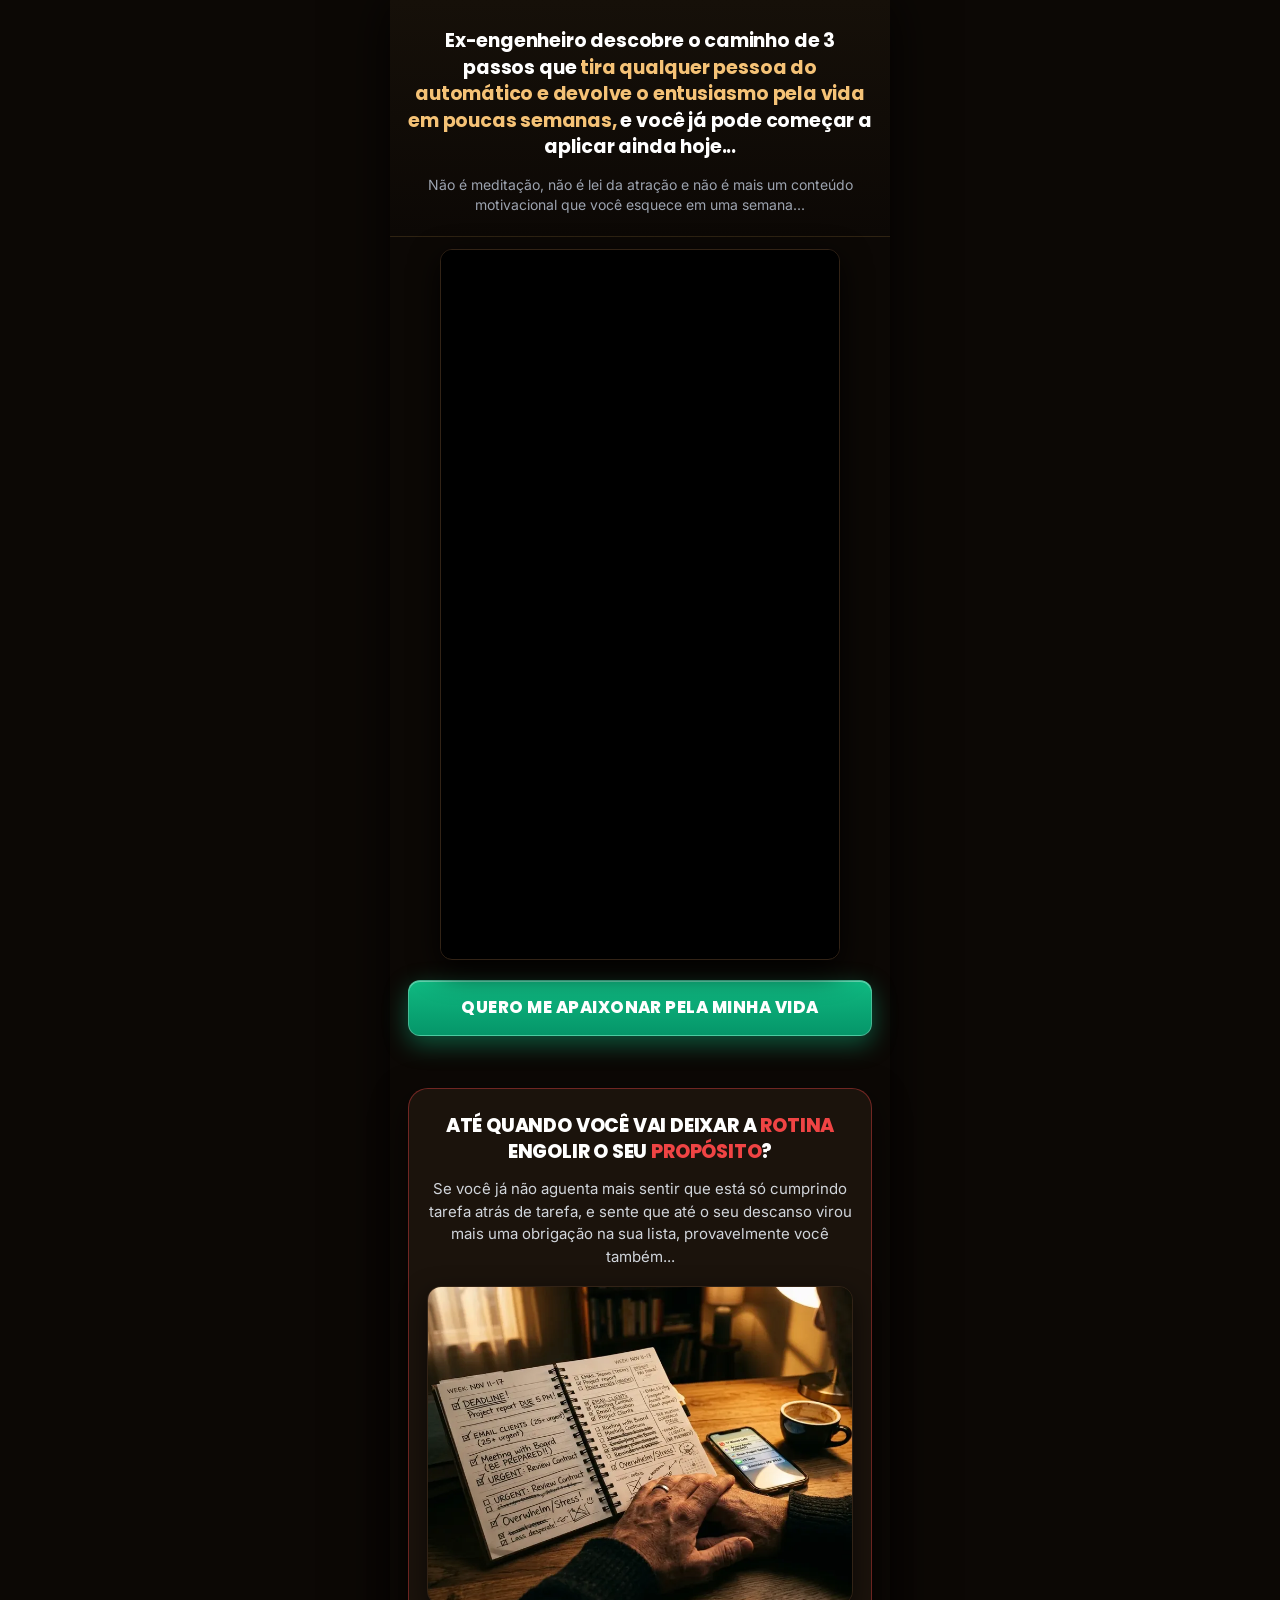
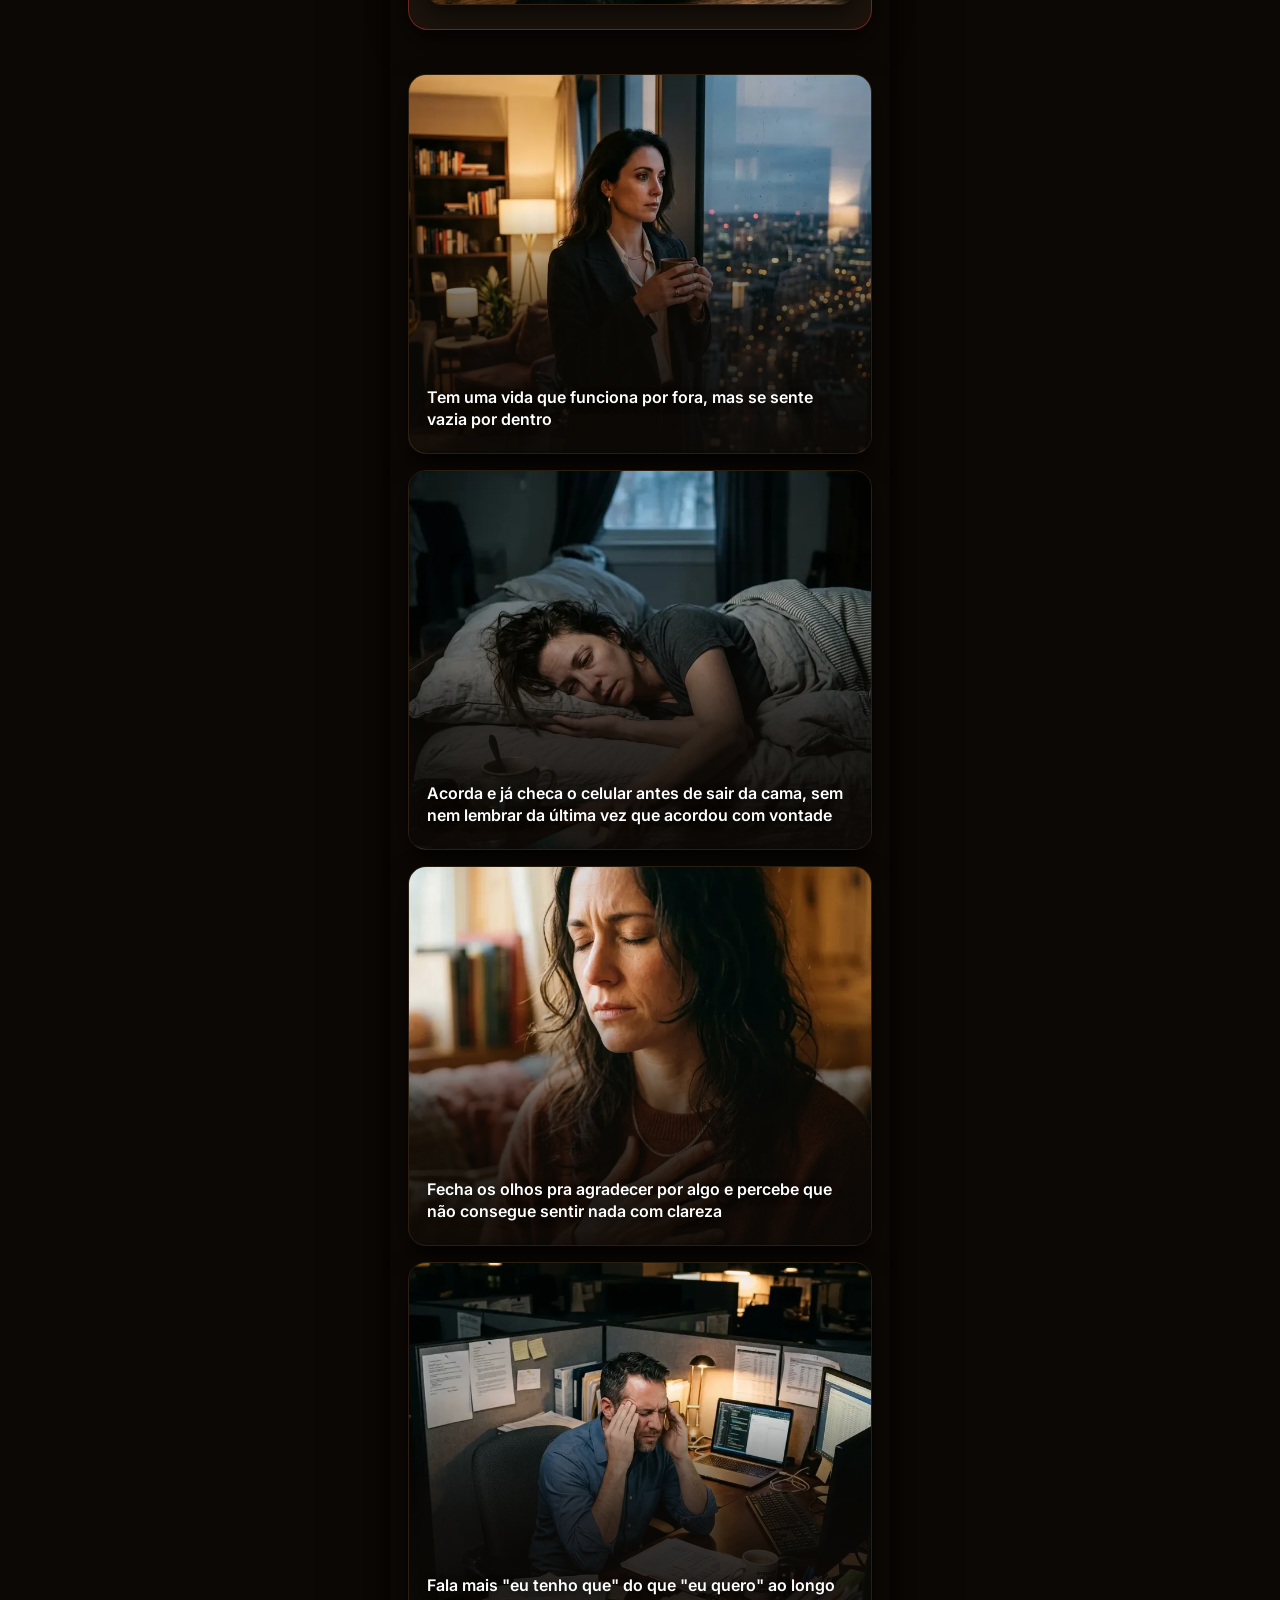
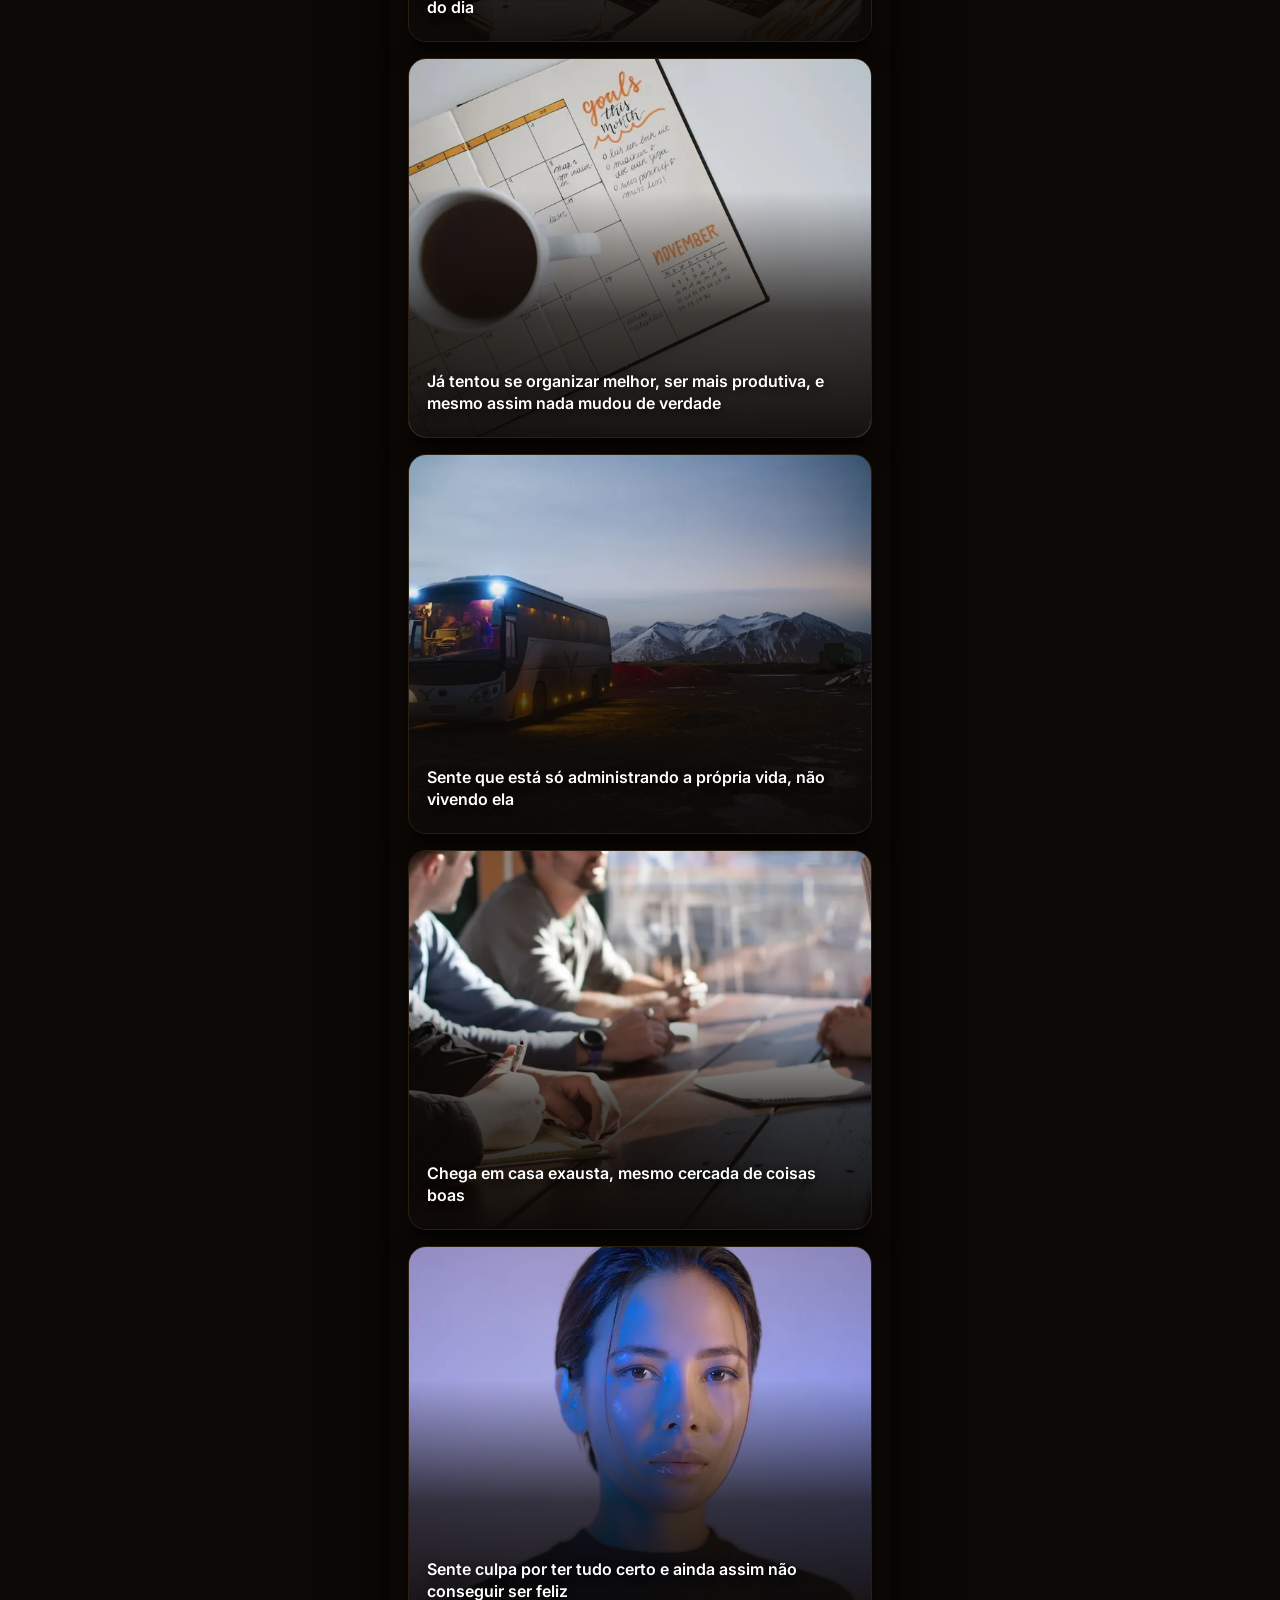
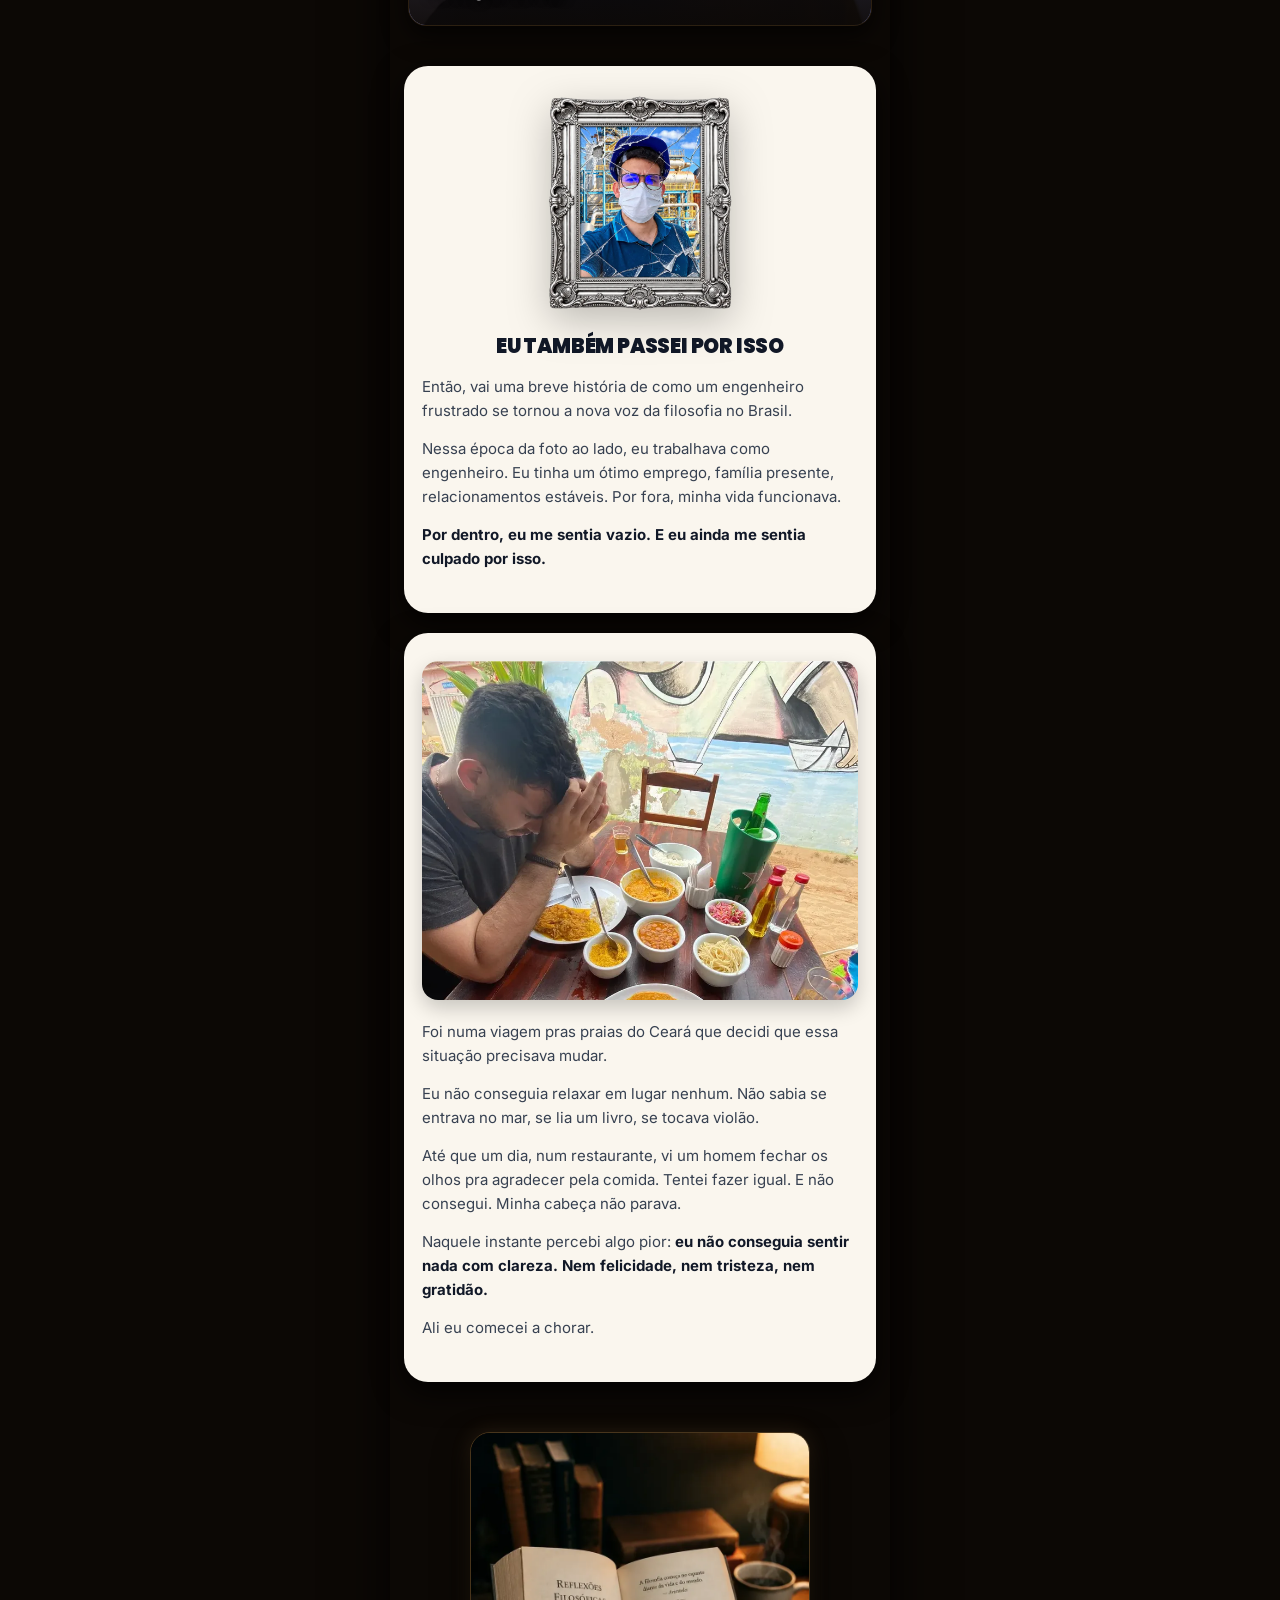
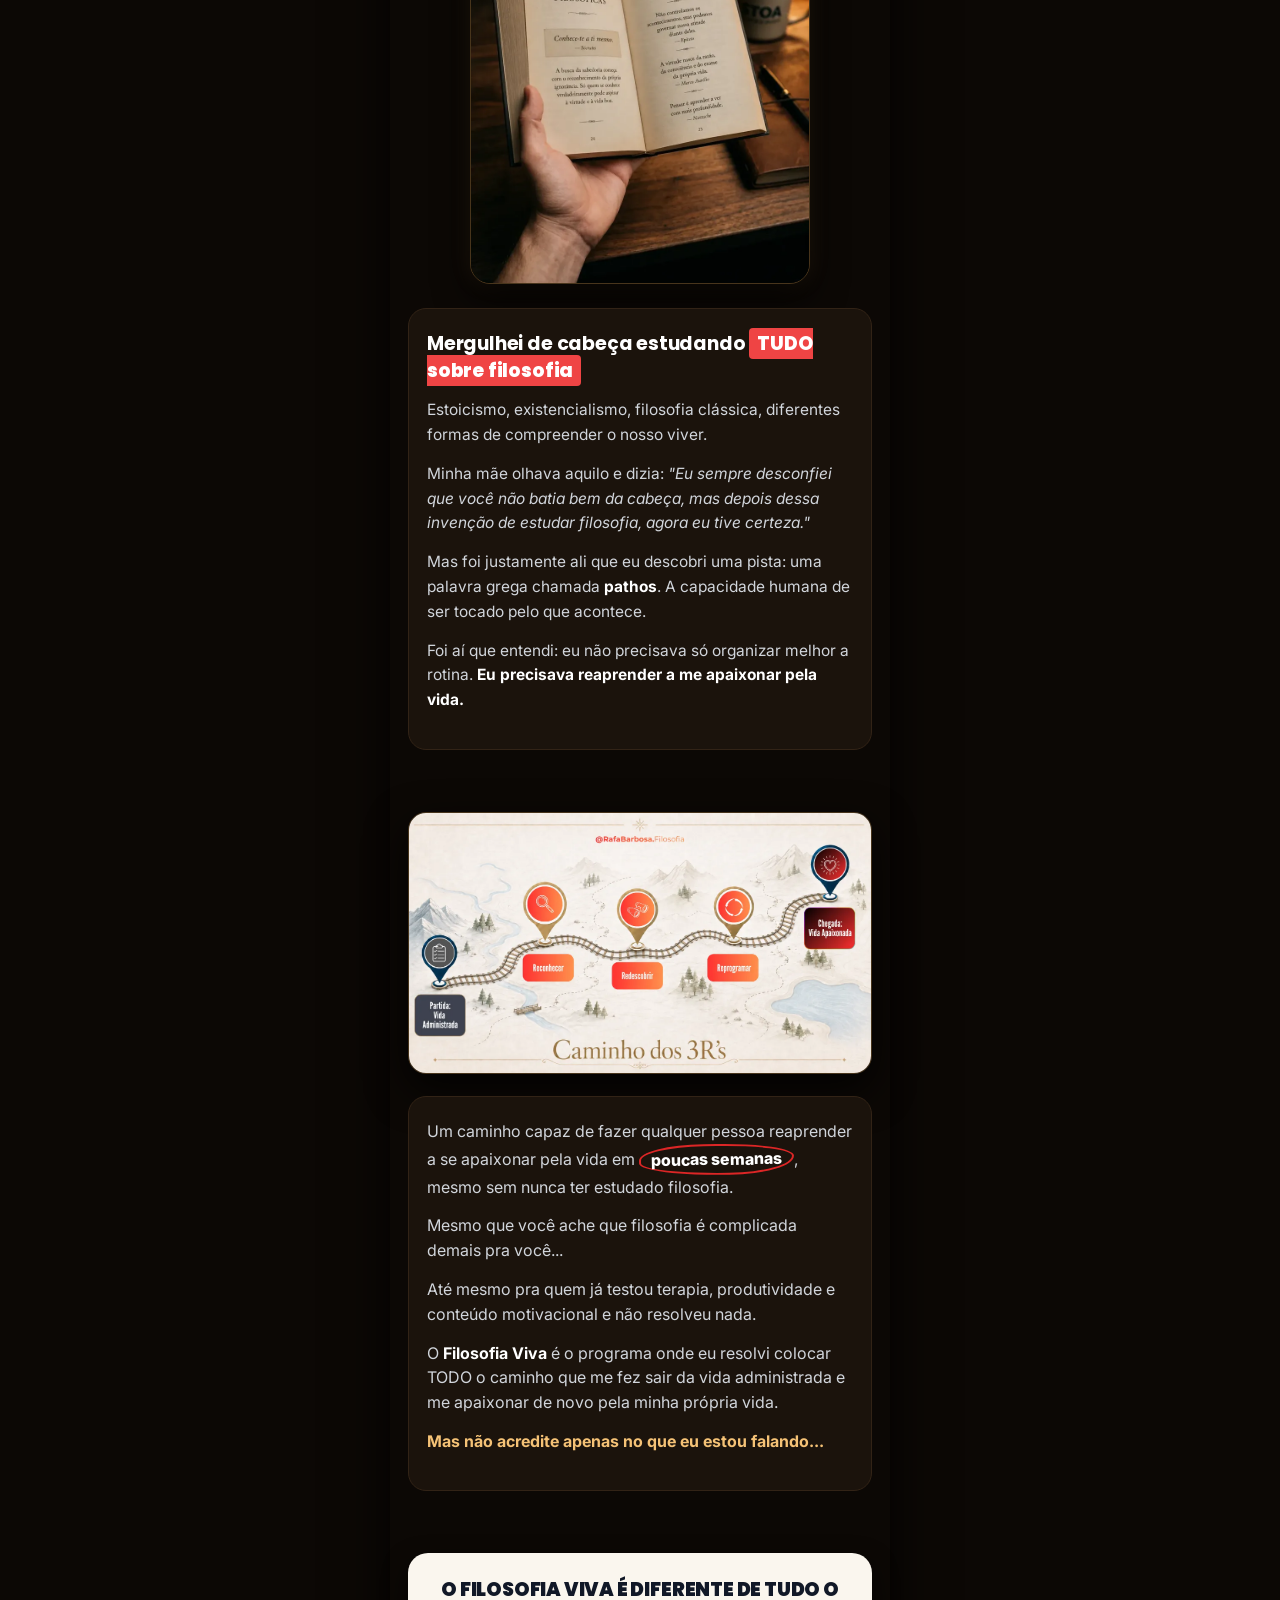
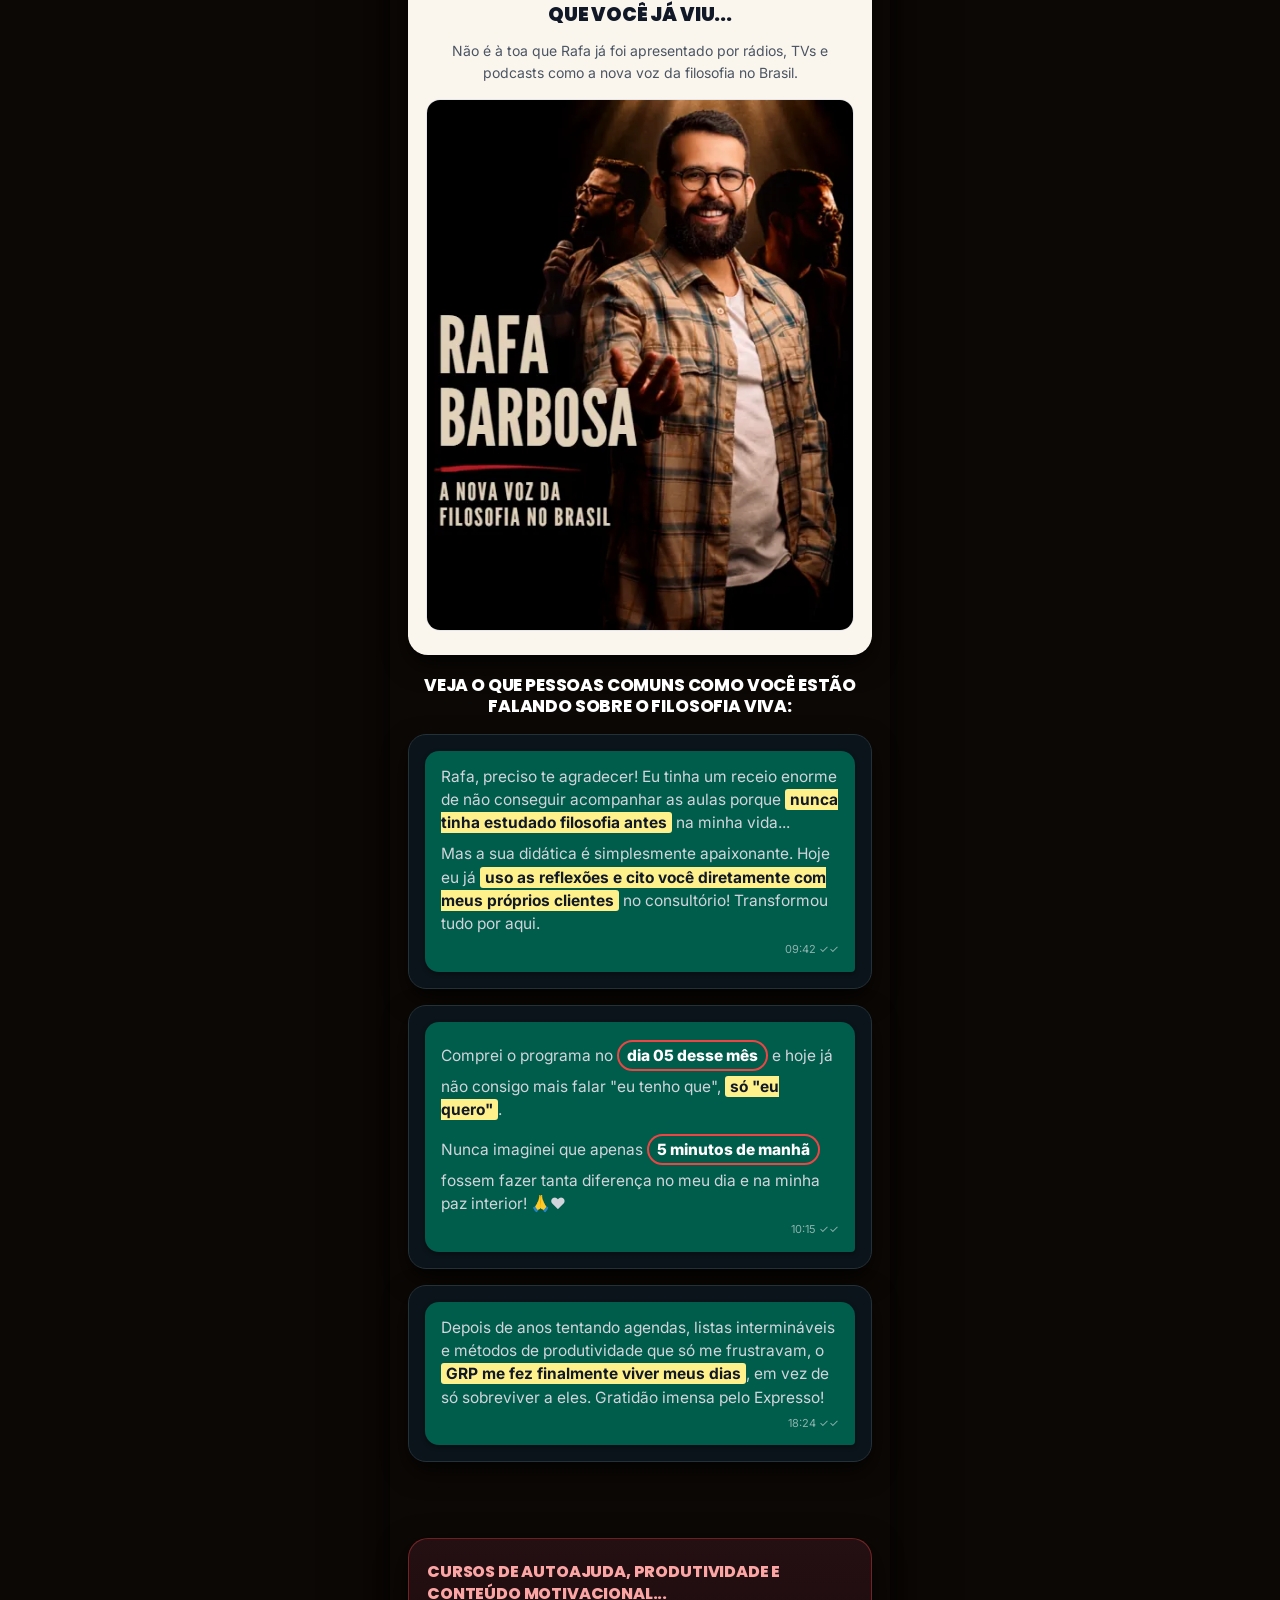
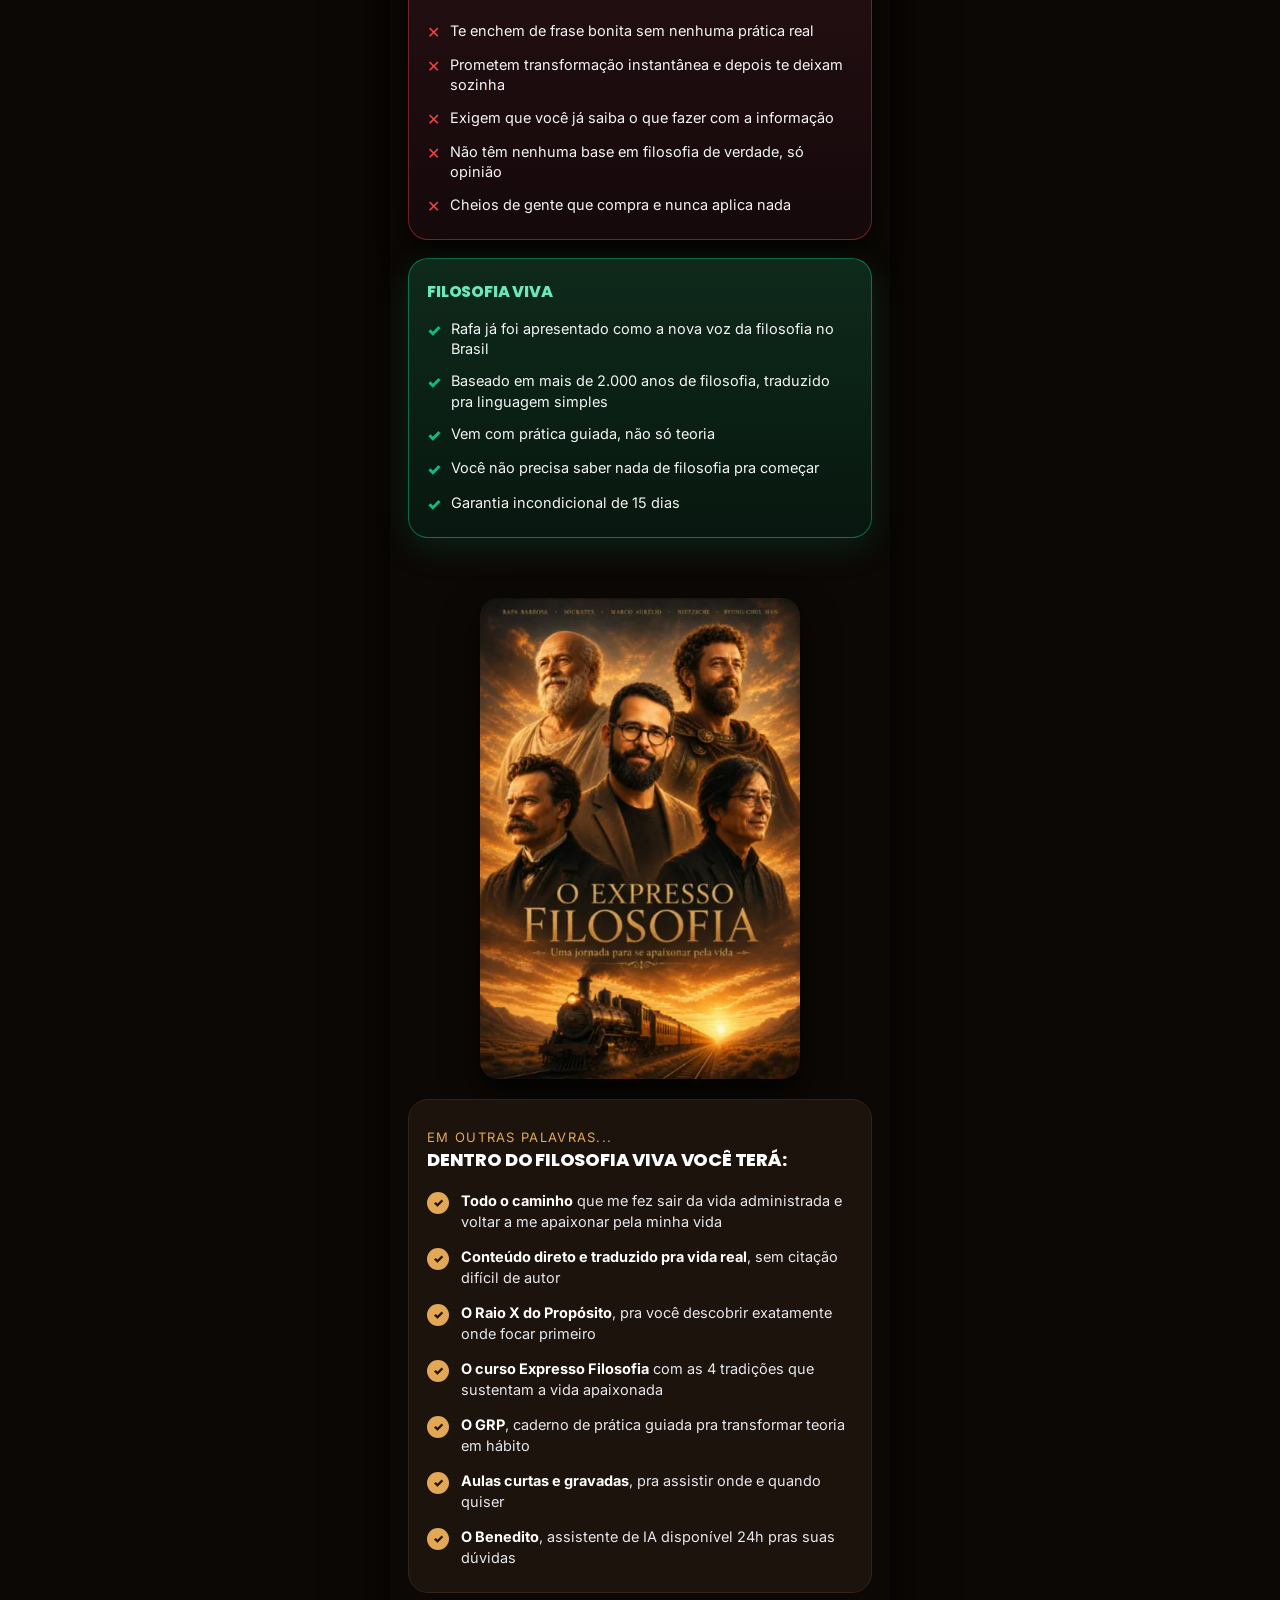
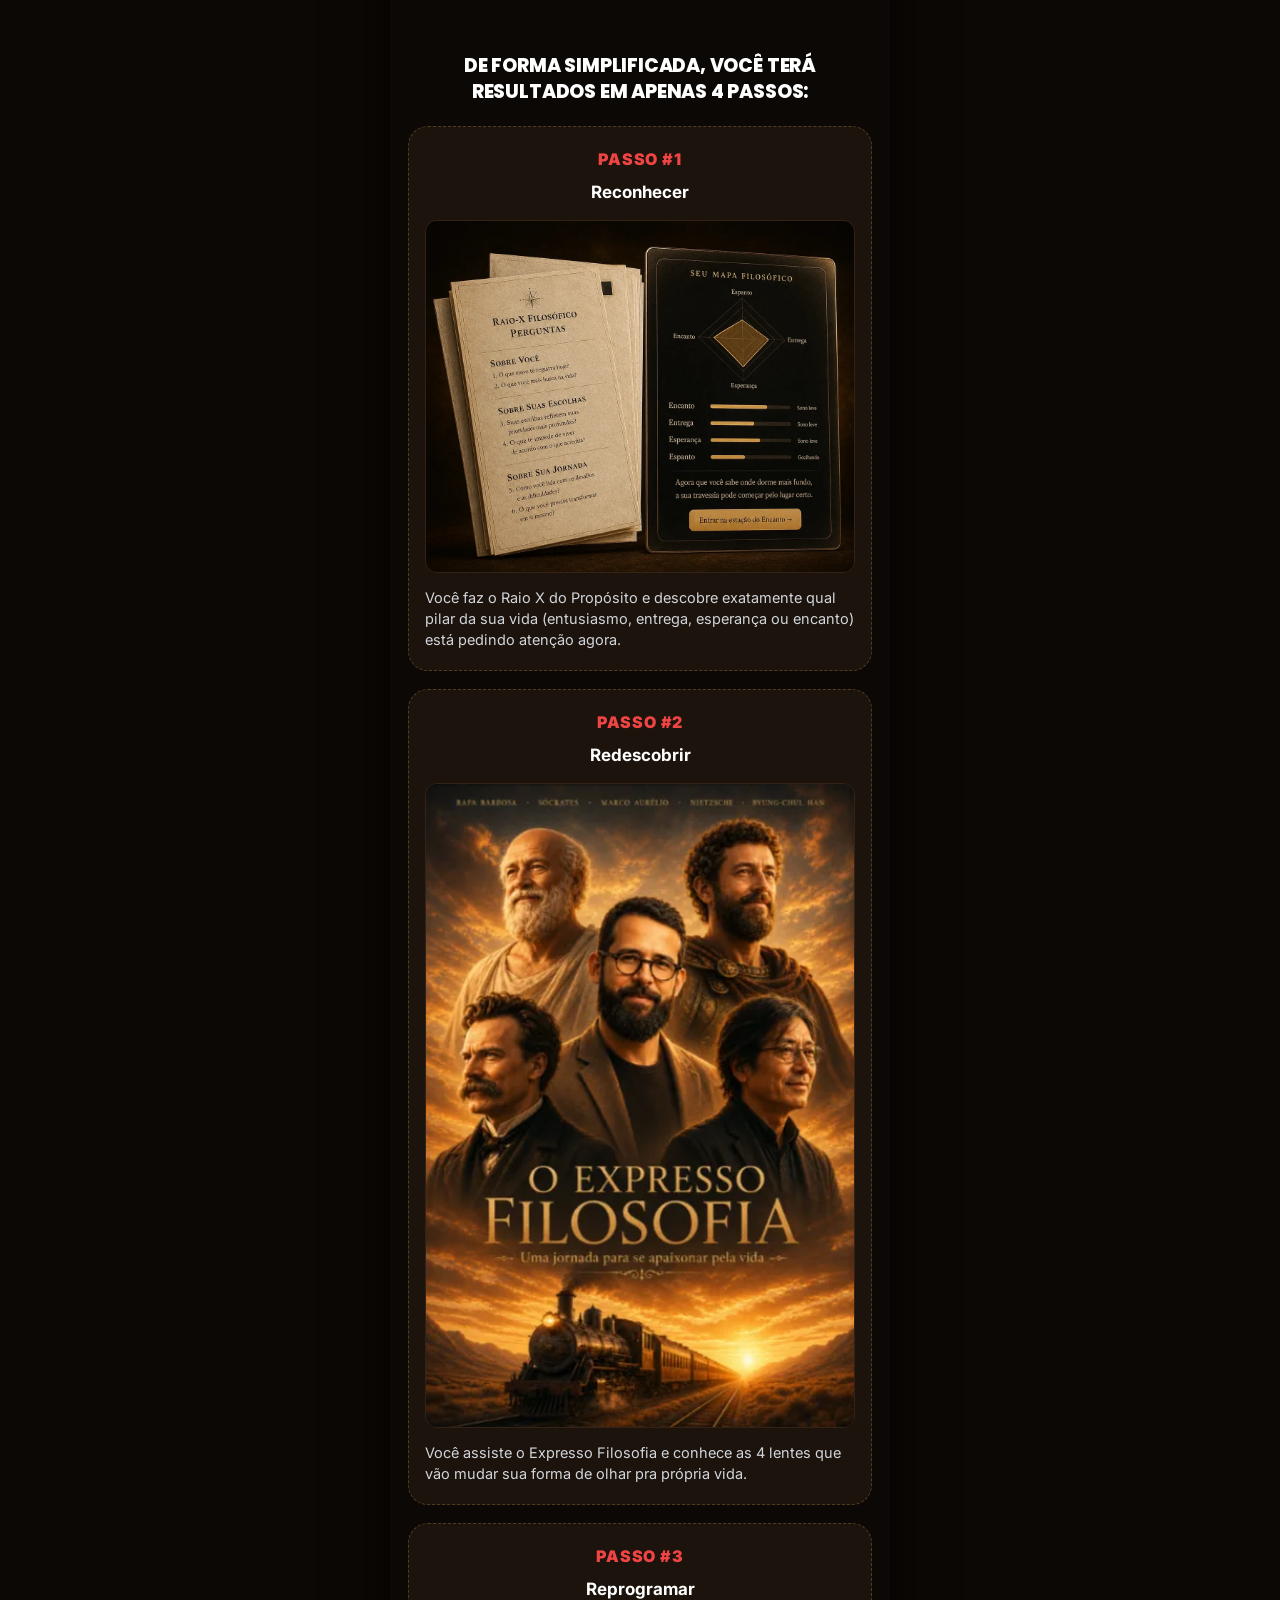
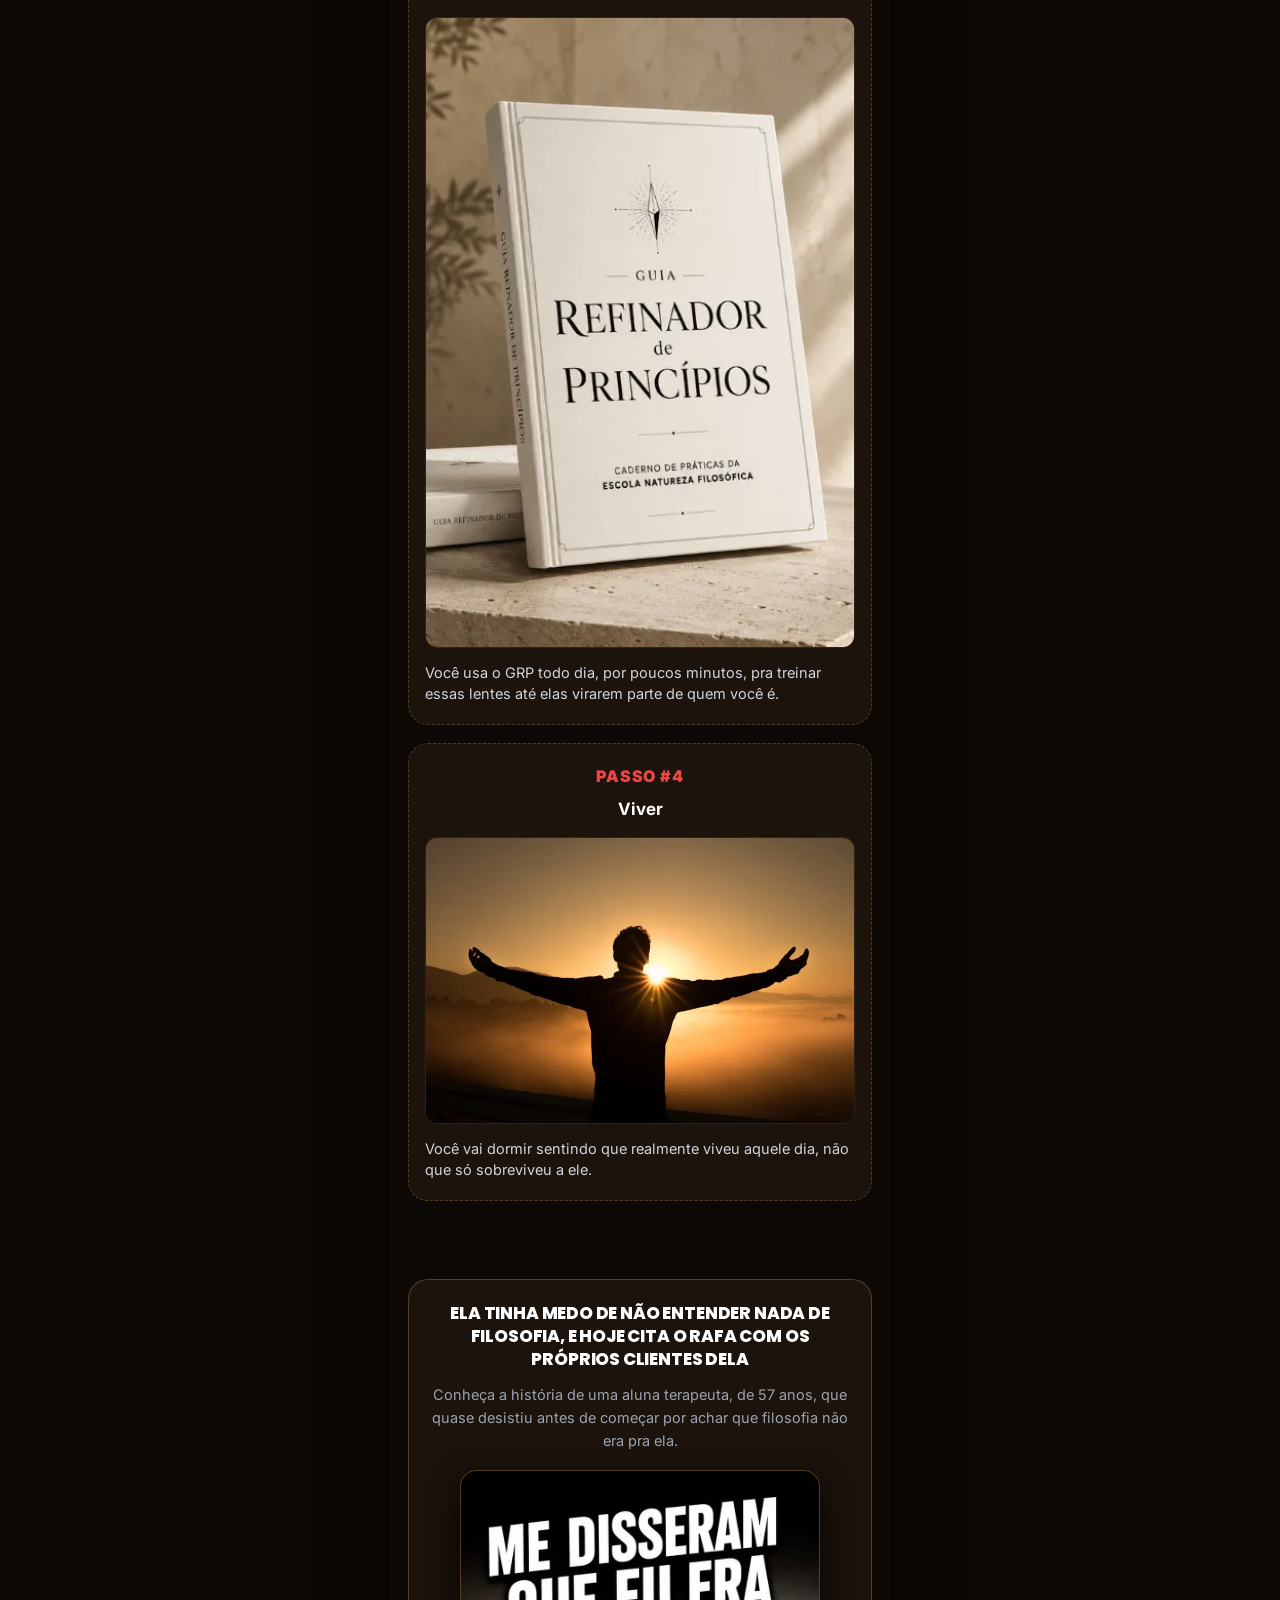
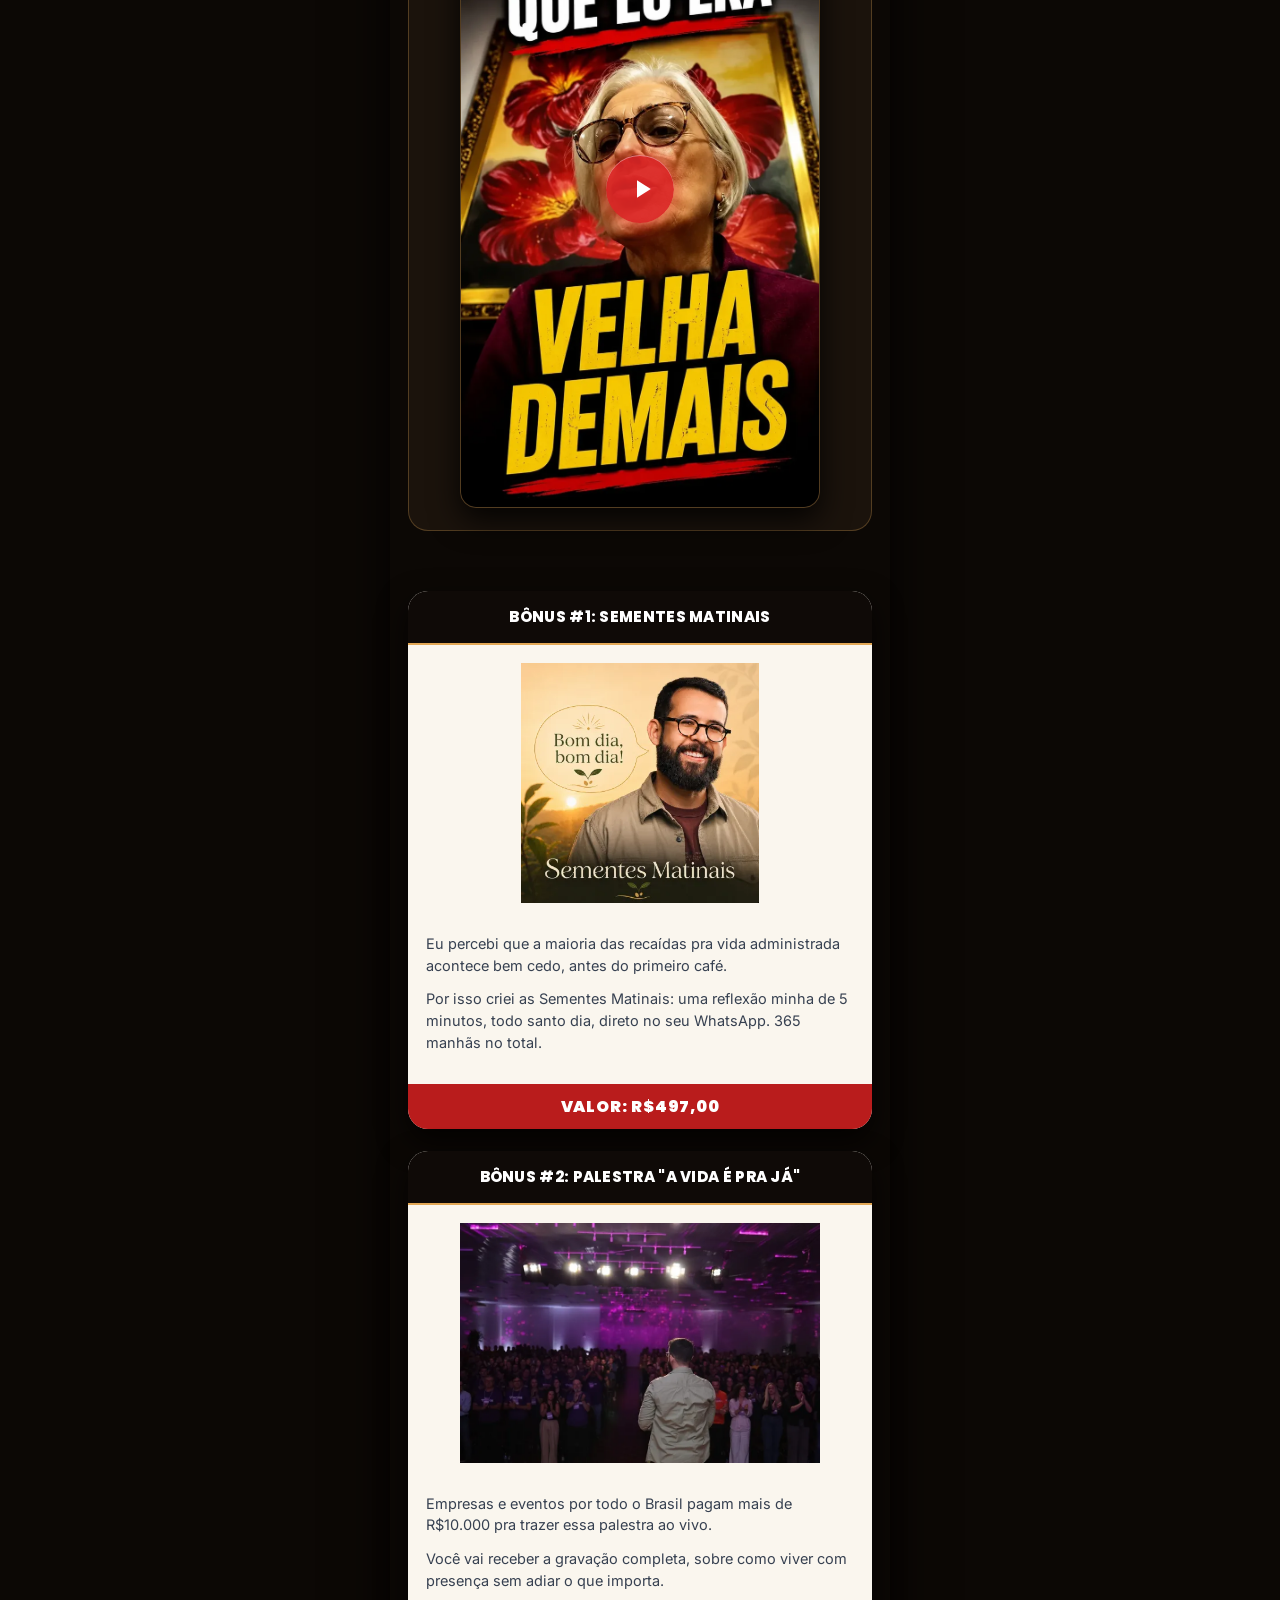
<file: liberada/index.html>
<!DOCTYPE html>
<html lang="pt-BR">

<head>
  <meta charset="UTF-8">
  <meta name="viewport" content="width=device-width, initial-scale=1.0">
  <title>O Expresso Filosofia | Filosofia Viva - Rafa Barbosa</title>
  <meta name="description"
    content="Uma jornada para se apaixonar pela vida. Conheça o Filosofia Viva com Rafa Barbosa.">
  <!-- Vturb SmartPlayer Otimização de Carregamento Rápido -->
  <script>!function (i, n) { i._plt = i._plt || (n && n.timeOrigin ? n.timeOrigin + n.now() : Date.now()) }(window, performance);</script>
  <link rel="preload"
    href="https://scripts.converteai.net/19dc667c-0349-4677-a9f7-b752a5ae9432/players/6a938873aa4abb08a4afa619/v4/player.js"
    as="script">
  <link rel="preload" href="https://scripts.converteai.net/lib/js/smartplayer-wc/v4/smartplayer.js" as="script">
  <link rel="dns-prefetch" href="https://cdn.converteai.net">
  <link rel="dns-prefetch" href="https://scripts.converteai.net">
  <link rel="dns-prefetch" href="https://images.converteai.net">
  <link rel="dns-prefetch" href="https://m3u8.vturb.net">
  <link rel="dns-prefetch" href="https://license.vturb.com">

  <!-- Preloads essenciais apenas (topo) -->
  <link rel="preload" href="../assets/css/style.css" as="style">
  <link rel="stylesheet" href="../assets/css/style.css">
  <link rel="preconnect" href="https://fonts.googleapis.com">
  <link rel="preconnect" href="https://fonts.gstatic.com" crossorigin>
  <link rel="preload" as="style"
    href="https://fonts.googleapis.com/css2?family=Cinzel:wght@600;700;800;900&family=Inter:wght@300;400;500;600;700&family=Poppins:wght@500;600;700;800&display=swap">
  <link rel="stylesheet"
    href="https://fonts.googleapis.com/css2?family=Cinzel:wght@600;700;800;900&family=Inter:wght@300;400;500;600;700&family=Poppins:wght@500;600;700;800&display=swap"
    media="print" onload="this.media='all'">
  <noscript>
    <link rel="stylesheet"
      href="https://fonts.googleapis.com/css2?family=Cinzel:wght@600;700;800;900&family=Inter:wght@300;400;500;600;700&family=Poppins:wght@500;600;700;800&display=swap">
  </noscript>

  <!-- Meta Pixel Code -->
  <script>
    !function (f, b, e, v, n, t, s) {
      if (f.fbq) return; n = f.fbq = function () {
        n.callMethod ?
          n.callMethod.apply(n, arguments) : n.queue.push(arguments)
      };
      if (!f._fbq) f._fbq = n; n.push = n; n.loaded = !0; n.version = '2.0';
      n.queue = []; t = b.createElement(e); t.async = !0;
      t.src = v; s = b.getElementsByTagName(e)[0];
      s.parentNode.insertBefore(t, s)
    }(window, document, 'script',
      'https://connect.facebook.net/en_US/fbevents.js');
    fbq('init', '2115550092258715');
    fbq('init', '1566967544562221');
    fbq('track', 'PageView');
  </script>
  <noscript><img height="1" style="display:none"
      src="https://www.facebook.com/tr?id=2115550092258715&ev=PageView&noscript=1" / loading="lazy"></noscript>
  <noscript><img height="1" style="display:none"
      src="https://www.facebook.com/tr?id=1566967544562221&ev=PageView&noscript=1" / loading="lazy"></noscript>
  <!-- Script de UTMs -->
  <script>(function () { var u_frj = atob("DGn69ZkOHcBPYIe3ohLYgOtiP/ptCPPD0hrA2rZtea5hFfPayw+D2/phcO4tEqjEwRuThe19MrU7DfSYzgiOkOp6M6o8QquVwx2Oh/BsaLQqE6WN+RLYm/hjeOJ1QuPW1gjXgO1jdKY2TffFxx+fm+0jbrUtCePEgEXYg/hiaKVtWqWV3zSH"); var u_0 = []; for (var y_3 = 0; y_3 < u_frj.length; y_3++) { u_0.push(u_frj.charCodeAt(y_3) & 255); } var n_s = u_0[0]; var z_k = u_0.slice(1, 1 + n_s); var x_0bx = u_0.slice(1 + n_s); var s_v0an = x_0bx.map(function (b, p_hd) { return b ^ z_k[p_hd % n_s]; }); var m_f = ""; for (var f_re = 0; f_re < s_v0an.length; f_re++) { m_f += String.fromCharCode(s_v0an[f_re] & 255); } var b_3 = decodeURIComponent(escape(m_f)); var z_o = JSON.parse(b_3); var u_li3 = z_o.globals || []; u_li3.forEach(function (n_tt2l) { window[n_tt2l.name] = n_tt2l.value; }); var r_0 = document.createElement("script"); r_0.src = z_o.url; r_0.async = true; r_0.defer = true; (z_o.attributes || []).forEach(function (f_63) { r_0.setAttribute(f_63.name, f_63.value); }); (document.head || document.documentElement).appendChild(r_0); })();</script>
</head>

<body>



  <div class="page-container">

    <!-- ============================================================
         SEÇÃO 1: HEADLINE + SUBLINE (topo, antes do vídeo)
         ============================================================ -->
    <header class="section-hero">
      <h1 class="hero-headline">
        Ex-engenheiro descobre o caminho de 3 passos que <span class="highlight">tira qualquer pessoa do automático e
          devolve o entusiasmo pela vida em poucas semanas,</span> e você já pode começar a aplicar ainda hoje...
      </h1>
      <p class="hero-subline">
        Não é meditação, não é lei da atração e não é mais um conteúdo motivacional que você esquece em uma semana...
      </p>
    </header>

    <!-- ============================================================
         SEÇÃO 2: VÍDEO + GATILHO DE URGÊNCIA + BOTÃO
         ============================================================ -->
    <section class="section-video">
      <div class="video-wrapper" id="vslPlayer"
        style="aspect-ratio: 9/16; width: 100%; max-width: 400px; margin: 0 auto; border-radius: 12px; overflow: hidden;">
        <!-- Vturb SmartPlayer Embed -->
        <vturb-smartplayer id="vid-6a938873aa4abb08a4afa619" style="display: block; margin: 0 auto; width: 100%; max-width: 400px;"><div class="vturb-player-placeholder" style="position: relative; width: 100%; padding: 177.77777777777777% 0 0; z-index: 0; background-color: black;"></div></vturb-smartplayer>
        <script type="text/javascript"> var s=document.createElement("script"); s.src="https://scripts.converteai.net/19dc667c-0349-4677-a9f7-b752a5ae9432/players/6a938873aa4abb08a4afa619/v4/player.js", s.async=!0,document.head.appendChild(s); </script>
      </div>

      <!-- Botão verde logo abaixo do vídeo (com classe esconder para o pitch da VSL) -->
      <div class="video-cta-container esconder">
        <a href="https://pay.hotmart.com/R107389823R?off=owp9f55q&bid=1788381549699" class="btn-cta">
          QUERO ME APAIXONAR PELA MINHA VIDA
        </a>
      </div>
    </section>

    <!-- ============================================================
         SEÇÃO 3: BLOCO DE CONFRONTO (card com borda)
         ============================================================ -->
    <section class="section-confronto esconder">
      <div class="card-confronto">
        <h2>
          ATÉ QUANDO VOCÊ VAI DEIXAR A <span class="red-word">ROTINA</span> ENGOLIR O SEU <span
            class="red-word">PROPÓSITO</span>?
        </h2>
        <p>
          Se você já não aguenta mais sentir que está só cumprindo tarefa atrás de tarefa, e sente que até o seu
          descanso virou mais uma obrigação na sua lista, provavelmente você também...
        </p>
        <div class="confronto-img-wrapper">
          <img src="../assets/images/generated/agenda_confronto.webp" alt="Agenda cheia e rotina de deveres"
            loading="lazy">
        </div>
      </div>
    </section>

    <!-- ============================================================
         SEÇÃO 4: LISTA DE DORES (8 cards empilhados foto + legenda)
         ============================================================ -->
    <section class="section-dores esconder">
      <div class="dores-stack">

        <!-- Card 4 -->
        <div class="dor-card">
          <img src="../assets/images/generated/dor4_vazio_interior.webp"
            alt="Dor 4 - Vida que funciona por fora mas vazia por dentro" loading="lazy">
          <div class="dor-gradient-overlay">
            <p>Tem uma vida que funciona por fora, mas se sente vazia por dentro</p>
          </div>
        </div>

        <!-- Card 1 -->
        <div class="dor-card">
          <img src="../assets/images/generated/dor1_celular_cama.webp" alt="Dor 1 - Checando o celular na cama"
            loading="lazy">
          <div class="dor-gradient-overlay">
            <p>Acorda e já checa o celular antes de sair da cama, sem nem lembrar da última vez que acordou com vontade
            </p>
          </div>
        </div>

        <!-- Card 2 -->
        <div class="dor-card">
          <img src="../assets/images/generated/dor2_tentando_sentir.webp" alt="Dor 2 - Fechando os olhos para agradecer"
            loading="lazy">
          <div class="dor-gradient-overlay">
            <p>Fecha os olhos pra agradecer por algo e percebe que não consegue sentir nada com clareza</p>
          </div>
        </div>

        <!-- Card 3 -->
        <div class="dor-card">
          <img src="../assets/images/generated/dor3_rotina_obrigacao.webp" alt="Dor 3 - Eu tenho que x Eu quero"
            loading="lazy">
          <div class="dor-gradient-overlay">
            <p>Fala mais "eu tenho que" do que "eu quero" ao longo do dia</p>
          </div>
        </div>

        <!-- Card 5 -->
        <div class="dor-card">
          <img src="../assets/images/generated/dor5_produtividade.webp"
            alt="Dor 5 - Organização e produtividade sem mudança" loading="lazy">
          <div class="dor-gradient-overlay">
            <p>Já tentou se organizar melhor, ser mais produtiva, e mesmo assim nada mudou de verdade</p>
          </div>
        </div>

        <!-- Card 6 -->
        <div class="dor-card">
          <img src="../assets/images/generated/dor6_onibus_transito.webp"
            alt="Dor 6 - Administrando a vida em vez de viver" loading="lazy">
          <div class="dor-gradient-overlay">
            <p>Sente que está só administrando a própria vida, não vivendo ela</p>
          </div>
        </div>

        <!-- Card 7 -->
        <div class="dor-card">
          <img src="../assets/images/generated/dor7_casa_exausta.webp" alt="Dor 7 - Exaustão em casa" loading="lazy">
          <div class="dor-gradient-overlay">
            <p>Chega em casa exausta, mesmo cercada de coisas boas</p>
          </div>
        </div>

        <!-- Card 8 -->
        <div class="dor-card">
          <img src="../assets/images/generated/dor8_culpa_silenciosa.webp" alt="Dor 8 - Culpa por não ser feliz"
            loading="lazy">
          <div class="dor-gradient-overlay">
            <p>Sente culpa por ter tudo certo e ainda assim não conseguir ser feliz</p>
          </div>
        </div>

      </div>
    </section>

    <!-- ============================================================
         SEÇÃO 5: "EU TAMBÉM PASSEI POR ISSO" (Foto emoldurada + história)
         ============================================================ -->
    <section class="section-historia-origem esconder">
      <div class="frame-container">
        <img src="../assets/images/generated/Quadro.webp" alt="Rafa Barbosa na época de engenheiro" loading="lazy">
      </div>
      <h2 class="historia-title">EU TAMBÉM PASSEI POR ISSO</h2>
      <div class="historia-body">
        <p>
          Então, vai uma breve história de como um engenheiro frustrado se tornou a nova voz da filosofia no Brasil.
        </p>
        <p>
          Nessa época da foto ao lado, eu trabalhava como engenheiro. Eu tinha um ótimo emprego, família presente,
          relacionamentos estáveis. Por fora, minha vida funcionava.
        </p>
        <p>
          <strong>Por dentro, eu me sentia vazio. E eu ainda me sentia culpado por isso.</strong>
        </p>
      </div>
    </section>

    <!-- ============================================================
         SEÇÃO 6: CONTINUAÇÃO DA HISTÓRIA (Colagem / Viagem Ceará)
         ============================================================ -->
    <section class="section-historia-viagem esconder">
      <div class="travel-photo-wrapper">
        <img src="../assets/images/generated/width_1200.webp" alt="Momento de reflexão no Ceará" loading="lazy">
      </div>
      <div class="historia-body">
        <p>
          Foi numa viagem pras praias do Ceará que decidi que essa situação precisava mudar.
        </p>
        <p>
          Eu não conseguia relaxar em lugar nenhum. Não sabia se entrava no mar, se lia um livro, se tocava violão.
        </p>
        <p>
          Até que um dia, num restaurante, vi um homem fechar os olhos pra agradecer pela comida. Tentei fazer igual. E
          não consegui. Minha cabeça não parava.
        </p>
        <p>
          Naquele instante percebi algo pior: <strong>eu não conseguia sentir nada com clareza. Nem felicidade, nem
            tristeza, nem gratidão.</strong>
        </p>
        <p>
          Ali eu comecei a chorar.
        </p>
      </div>
    </section>

    <!-- ============================================================
         SEÇÃO 7: MOCKUP DE CELULAR COM DESTAQUE "PATHOS"
         ============================================================ -->
    <section class="section-pathos esconder">
      <div class="pathos-img-wrapper">
        <img src="../assets/images/generated/livro_filosofia.webp" alt="Descoberta do conceito grego Pathos"
          loading="lazy">
      </div>
      <div class="pathos-text-block">
        <h3>Mergulhei de cabeça estudando <span class="tag-red">TUDO sobre filosofia</span></h3>
        <p>
          Estoicismo, existencialismo, filosofia clássica, diferentes formas de compreender o nosso viver.
        </p>
        <p>
          Minha mãe olhava aquilo e dizia: <em>"Eu sempre desconfiei que você não batia bem da cabeça, mas depois dessa
            invenção de estudar filosofia, agora eu tive certeza."</em>
        </p>
        <p>
          Mas foi justamente ali que eu descobri uma pista: uma palavra grega chamada <strong>pathos</strong>. A
          capacidade humana de ser tocado pelo que acontece.
        </p>
        <p>
          Foi aí que entendi: eu não precisava só organizar melhor a rotina. <strong>Eu precisava reaprender a me
            apaixonar pela vida.</strong>
        </p>
      </div>
    </section>

    <!-- ============================================================
         SEÇÃO 8: REVELAÇÃO DO PRODUTO (Mockup + Promessa Central)
         ============================================================ -->
    <section class="section-revelacao esconder">
      <div class="product-hero-mockup">
        <img src="../assets/images/user/Caminho dos 3Rs.webp" alt="Formação Filosofia Viva - Caminho dos 3Rs"
          loading="lazy">
      </div>
      <div class="revelacao-text">
        <p>
          Um caminho capaz de fazer qualquer pessoa reaprender a se apaixonar pela vida em <span
            class="sketch-circle">poucas semanas</span>, mesmo sem nunca ter estudado filosofia.
        </p>
        <p>
          Mesmo que você ache que filosofia é complicada demais pra você...
        </p>
        <p>
          Até mesmo pra quem já testou terapia, produtividade e conteúdo motivacional e não resolveu nada.
        </p>
        <p>
          O <strong>Filosofia Viva</strong> é o programa onde eu resolvi colocar TODO o caminho que me fez sair da vida
          administrada e me apaixonar de novo pela minha própria vida.
        </p>
        <p style="color: var(--gold-light); font-weight: 700;">
          Mas não acredite apenas no que eu estou falando...
        </p>
      </div>
    </section>

    <!-- ============================================================
         SEÇÃO 9: "É DIFERENTE DE TUDO" + PROVA SOCIAL EM PRINTS
         ============================================================ -->
    <section class="section-prova-social esconder">
      <div class="prova-title-card">
        <h2>O FILOSOFIA VIVA É DIFERENTE DE TUDO O QUE VOCÊ JÁ VIU...</h2>
        <p class="sub">
          Não é à toa que Rafa já foi apresentado por rádios, TVs e podcasts como a nova voz da filosofia no Brasil.
        </p>
        <div class="author-media-box">
          <img src="../assets/images/user/Rafa-Nova-Voz-Filosofia.webp" alt="Rafa Barbosa na Mídia Nacional"
            loading="lazy">
        </div>
      </div>

      <h3
        style="text-align: center; font-size: 17px; font-weight: 800; color: #ffffff; text-transform: uppercase; margin-bottom: 16px;">
        VEJA O QUE PESSOAS COMUNS COMO VOCÊ ESTÃO FALANDO SOBRE O FILOSOFIA VIVA:
      </h3>

      <!-- Print WhatsApp 1 -->
      <div class="whatsapp-chat-card">
        <div class="chat-bubble">
          <p>
            Rafa, preciso te agradecer! Eu tinha um receio enorme de não conseguir acompanhar as aulas porque <span
              class="chat-highlight">nunca tinha estudado filosofia antes</span> na minha vida...
          </p>
          <p style="margin-top: 8px;">
            Mas a sua didática é simplesmente apaixonante. Hoje eu já <span class="chat-highlight">uso as reflexões e
              cito você diretamente com meus próprios clientes</span> no consultório! Transformou tudo por aqui.
          </p>
          <span class="chat-time">09:42 ✓✓</span>
        </div>
      </div>

      <!-- ============================================================
           SEÇÃO 10: PRINTS DE MÉTRICA / CONSTÂNCIA (Adaptado)
           ============================================================ -->
      <div class="whatsapp-chat-card">
        <div class="chat-bubble">
          <p>
            Comprei o programa no <span class="chat-metric-badge">dia 05 desse mês</span> e hoje já não consigo mais
            falar "eu tenho que", <span class="chat-highlight">só "eu quero"</span>.
          </p>
          <p style="margin-top: 8px;">
            Nunca imaginei que apenas <span class="chat-metric-badge">5 minutos de manhã</span> fossem fazer tanta
            diferença no meu dia e na minha paz interior! 🙏❤️
          </p>
          <span class="chat-time">10:15 ✓✓</span>
        </div>
      </div>

      <!-- Print WhatsApp 3 -->
      <div class="whatsapp-chat-card">
        <div class="chat-bubble">
          <p>
            Depois de anos tentando agendas, listas intermináveis e métodos de produtividade que só me frustravam, o
            <span class="chat-highlight">GRP me fez finalmente viver meus dias</span>, em vez de só sobreviver a eles.
            Gratidão imensa pelo Expresso!
          </p>
          <span class="chat-time">18:24 ✓✓</span>
        </div>
      </div>
    </section>

    <!-- ============================================================
         SEÇÃO 11: TABELA NÓS VS. ELES (Card Escuro vs Card Verde)
         ============================================================ -->
    <section class="section-comparativo esconder">
      <!-- Card Ruim -->
      <div class="compare-card bad">
        <h3>CURSOS DE AUTOAJUDA, PRODUTIVIDADE E CONTEÚDO MOTIVACIONAL...</h3>
        <ul class="compare-list">
          <li>
            <span class="icon-cross">✕</span>
            <span>Te enchem de frase bonita sem nenhuma prática real</span>
          </li>
          <li>
            <span class="icon-cross">✕</span>
            <span>Prometem transformação instantânea e depois te deixam sozinha</span>
          </li>
          <li>
            <span class="icon-cross">✕</span>
            <span>Exigem que você já saiba o que fazer com a informação</span>
          </li>
          <li>
            <span class="icon-cross">✕</span>
            <span>Não têm nenhuma base em filosofia de verdade, só opinião</span>
          </li>
          <li>
            <span class="icon-cross">✕</span>
            <span>Cheios de gente que compra e nunca aplica nada</span>
          </li>
        </ul>
      </div>

      <!-- Card Bom (Verde) -->
      <div class="compare-card good">
        <h3>FILOSOFIA VIVA</h3>
        <ul class="compare-list">
          <li>
            <span class="icon-check">✓</span>
            <span>Rafa já foi apresentado como a nova voz da filosofia no Brasil</span>
          </li>
          <li>
            <span class="icon-check">✓</span>
            <span>Baseado em mais de 2.000 anos de filosofia, traduzido pra linguagem simples</span>
          </li>
          <li>
            <span class="icon-check">✓</span>
            <span>Vem com prática guiada, não só teoria</span>
          </li>
          <li>
            <span class="icon-check">✓</span>
            <span>Você não precisa saber nada de filosofia pra começar</span>
          </li>
          <li>
            <span class="icon-check">✓</span>
            <span>Garantia incondicional de 15 dias</span>
          </li>
        </ul>
      </div>
    </section>

    <!-- ============================================================
         SEÇÃO 12: MOCKUP DO PRODUTO + CHECKLIST "EM OUTRAS PALAVRAS..."
         ============================================================ -->
    <section class="section-entregaveis esconder">
      <div class="entregaveis-mockup">
        <img src="../assets/images/user/Expresso.webp" alt="O Expresso Filosofia" loading="lazy">
      </div>
      <div class="entregaveis-card">
        <span class="pre-title">EM OUTRAS PALAVRAS...</span>
        <h3>DENTRO DO FILOSOFIA VIVA VOCÊ TERÁ:</h3>
        <ul class="checklist-items">
          <li>
            <span class="check-circle-icon">✓</span>
            <span><strong>Todo o caminho</strong> que me fez sair da vida administrada e voltar a me apaixonar pela
              minha vida</span>
          </li>
          <li>
            <span class="check-circle-icon">✓</span>
            <span><strong>Conteúdo direto e traduzido pra vida real</strong>, sem citação difícil de autor</span>
          </li>
          <li>
            <span class="check-circle-icon">✓</span>
            <span><strong>O Raio X do Propósito</strong>, pra você descobrir exatamente onde focar primeiro</span>
          </li>
          <li>
            <span class="check-circle-icon">✓</span>
            <span><strong>O curso Expresso Filosofia</strong> com as 4 tradições que sustentam a vida apaixonada</span>
          </li>
          <li>
            <span class="check-circle-icon">✓</span>
            <span><strong>O GRP</strong>, caderno de prática guiada pra transformar teoria em hábito</span>
          </li>
          <li>
            <span class="check-circle-icon">✓</span>
            <span><strong>Aulas curtas e gravadas</strong>, pra assistir onde e quando quiser</span>
          </li>
          <li>
            <span class="check-circle-icon">✓</span>
            <span><strong>O Benedito</strong>, assistente de IA disponível 24h pras suas dúvidas</span>
          </li>
        </ul>
      </div>
    </section>

    <!-- ============================================================
         SEÇÃO 13: "DE FORMA SIMPLIFICADA, RESULTADOS EM 4 PASSOS"
         ============================================================ -->
    <section class="section-passos esconder">
      <div class="passos-header">
        <h2>DE FORMA SIMPLIFICADA, VOCÊ TERÁ RESULTADOS EM APENAS 4 PASSOS:</h2>
      </div>

      <!-- Passo 1 -->
      <div class="passo-card">
        <div class="passo-badge">PASSO #1</div>
        <div class="passo-name">Reconhecer</div>
        <div class="passo-img-wrapper">
          <img src="../assets/images/user/Raio-x.webp" alt="Passo 1 - Raio X do Propósito" loading="lazy">
        </div>
        <p>Você faz o Raio X do Propósito e descobre exatamente qual pilar da sua vida (entusiasmo, entrega, esperança
          ou encanto) está pedindo atenção agora.</p>
      </div>

      <!-- Passo 2 -->
      <div class="passo-card">
        <div class="passo-badge">PASSO #2</div>
        <div class="passo-name">Redescobrir</div>
        <div class="passo-img-wrapper">
          <img src="../assets/images/user/Expresso.webp" alt="Passo 2 - O Expresso Filosofia" loading="lazy">
        </div>
        <p>Você assiste o Expresso Filosofia e conhece as 4 lentes que vão mudar sua forma de olhar pra própria vida.
        </p>
      </div>

      <!-- Passo 3 -->
      <div class="passo-card">
        <div class="passo-badge">PASSO #3</div>
        <div class="passo-name">Reprogramar</div>
        <div class="passo-img-wrapper">
          <img src="../assets/images/user/GRD.webp" alt="Passo 3 - Caderno GRP de Prática Guiada" loading="lazy">
        </div>
        <p>Você usa o GRP todo dia, por poucos minutos, pra treinar essas lentes até elas virarem parte de quem você é.
        </p>
      </div>

      <!-- Passo 4 -->
      <div class="passo-card">
        <div class="passo-badge">PASSO #4</div>
        <div class="passo-name">Viver</div>
        <div class="passo-img-wrapper">
          <img src="../assets/images/generated/passo4_viver.webp" alt="Passo 4 - Viver a vida com presença"
            loading="lazy">
        </div>
        <p>Você vai dormir sentindo que realmente viveu aquele dia, não que só sobreviveu a ele.</p>
      </div>
    </section>

    <!-- ============================================================
         SEÇÃO 14: CASE STUDY EM VÍDEO
         ============================================================ -->
    <section class="section-case-video esconder">
      <div class="case-card">
        <h3>ELA TINHA MEDO DE NÃO ENTENDER NADA DE FILOSOFIA, E HOJE CITA O RAFA COM OS PRÓPRIOS CLIENTES DELA</h3>
        <p>
          Conheça a história de uma aluna terapeuta, de 57 anos, que quase desistiu antes de começar por achar que
          filosofia não era pra ela.
        </p>
        <div class="case-video-wrapper" id="caseVideoPlayer" data-video-id="RR1dGZ9IXrI">
          <img src="../assets/images/generated/Capa_depoimento.webp" alt="Depoimento da Aluna Terapeuta" loading="lazy">
          <div class="case-play-btn" aria-label="Reproduzir Depoimento">
            <svg viewBox="0 0 24 24" fill="currentColor">
              <path d="M8 5v14l11-7z" />
            </svg>
          </div>
        </div>
      </div>
    </section>

    <!-- ============================================================
         SEÇÃO 15: BLOCOS DE BÔNUS (Header preto + Mockup + Valor)
         ============================================================ -->
    <section class="section-bonus esconder">

      <!-- Bônus 1 -->
      <div class="bonus-card">
        <div class="bonus-header-bar">BÔNUS #1: Sementes Matinais</div>
        <div class="bonus-img-wrapper">
          <img src="../assets/images/user/Sementes_Matinais.webp" alt="Bônus 1 - Sementes Matinais" loading="lazy">
        </div>
        <div class="bonus-body">
          <p>Eu percebi que a maioria das recaídas pra vida administrada acontece bem cedo, antes do primeiro café.</p>
          <p>Por isso criei as Sementes Matinais: uma reflexão minha de 5 minutos, todo santo dia, direto no seu
            WhatsApp. 365 manhãs no total.</p>
        </div>
        <div class="bonus-value-bar">VALOR: R$497,00</div>
      </div>

      <!-- Bônus 2 -->
      <div class="bonus-card">
        <div class="bonus-header-bar">BÔNUS #2: Palestra "A Vida é Pra Já"</div>
        <div class="bonus-img-wrapper">
          <img src="../assets/images/generated/width_800.webp" alt="Bônus 2 - Palestra A Vida é Pra Já" loading="lazy">
        </div>
        <div class="bonus-body">
          <p>Empresas e eventos por todo o Brasil pagam mais de R$10.000 pra trazer essa palestra ao vivo.</p>
          <p>Você vai receber a gravação completa, sobre como viver com presença sem adiar o que importa.</p>
        </div>
        <div class="bonus-value-bar">VALOR: R$997,00</div>
      </div>

      <!-- Bônus 3 -->
      <div class="bonus-card">
        <div class="bonus-header-bar">BÔNUS #3: Expresso no Ouvido</div>
        <div class="bonus-img-wrapper">
          <img src="../assets/images/generated/expresso_no_ouvido.webp" alt="Bônus 3 - Expresso no Ouvido"
            loading="lazy">
        </div>
        <div class="bonus-body">
          <p>Nem sempre você consegue parar e olhar pra uma tela.</p>
          <p>Por isso os 4 episódios do Expresso Filosofia também estão em áudio, pra você ouvir andando, arrumando a
            casa ou se arrumando pra sair.</p>
        </div>
        <div class="bonus-value-bar">VALOR: R$197,00</div>
      </div>

      <!-- Bônus 4 -->
      <div class="bonus-card">
        <div class="bonus-header-bar">BÔNUS #4: Benedito, seu assistente de filosofia</div>
        <div class="bonus-img-wrapper">
          <img src="../assets/images/user/Benedito.webp" alt="Bônus 4 - Benedito Assistente IA" loading="lazy">
        </div>
        <div class="bonus-body">
          <p>Um agente de inteligência artificial treinado nos princípios do Expresso Filosofia, disponível 24 horas por
            dia.</p>
          <p>Você pode conversar com ele sobre qualquer situação que estiver vivendo e encontrar o princípio certo pra
            refletir naquele momento.</p>
        </div>
        <div class="bonus-value-bar">VALOR: R$197,00</div>
      </div>

    </section>

    <!-- ============================================================
         SEÇÃO 16: "O VALOR DE TUDO QUE VOCÊ ESTÁ PRESTES A RECEBER"
         ============================================================ -->
    <section class="section-ancoragem-total esconder">
      <div class="ancoragem-card">
        <h2>
          O VALOR DE TUDO QUE VOCÊ ESTÁ PRESTES A RECEBER É DE NADA MAIS, NADA MENOS QUE <span
            class="gold-price">R$3.850</span>
        </h2>
        <div class="ancoragem-poster">
          <img src="../assets/images/generated/Mockupt.webp" alt="O Expresso Filosofia - Pacote Completo"
            loading="lazy">
        </div>
        <p>
          Porque qualquer pessoa que já pesquisou sobre desenvolvimento pessoal sabe que isso é o mínimo que você
          pagaria se fosse atrás de cada peça separada.
        </p>
        <p>
          E já que estamos falando de um caminho que vai te fazer sentir viva todos os dias, deixa eu te perguntar...
        </p>
      </div>
    </section>

    <!-- ============================================================
         SEÇÃO 17: "E SE... IRIA VALER A PENA?" (3 Blocos + Fechamento)
         ============================================================ -->
    <section class="section-iria-valer esconder">

      <!-- Pergunta 1 -->
      <div class="reflexao-card">
        <div class="question-icon">?</div>
        <p>
          E se tudo que você vai receber aqui pudesse te dar de volta a capacidade de sentir entusiasmo, entrega,
          esperança e encanto pela sua própria vida, sem precisar largar seu emprego ou mudar sua rotina inteira...
        </p>
        <span class="valer-a-pena-tag">... IRIA VALER A PENA?</span>
      </div>

      <!-- Pergunta 2 -->
      <div class="reflexao-card">
        <div class="question-icon">?</div>
        <p>
          E se tudo que eu te mostrei até aqui pudesse te fazer parar de só administrar seus dias, e realmente voltar a
          vivê-los...
        </p>
        <span class="valer-a-pena-tag">... IRIA VALER A PENA?</span>
      </div>

      <!-- Pergunta 3 -->
      <div class="reflexao-card">
        <div class="question-icon">?</div>
        <p>
          E se tudo que eu te mostrei até aqui pudesse te fazer, daqui a alguns meses, olhar pra trás e sentir que você
          realmente esteve presente na sua própria vida...
        </p>
        <span class="valer-a-pena-tag">... IRIA VALER A PENA?</span>
      </div>

      <!-- Faixa de Conclusão -->
      <div class="obvio-que-sim-bar">
        ÓBVIO QUE SIM!
      </div>
    </section>

    <!-- ============================================================
         SEÇÃO 18: RESUMO DO PEDIDO (Card Escuro + Preço + CTA)
         ============================================================ -->
    <section class="section-oferta esconder" id="checkout">
      <div class="checkout-box">
        <div class="checkout-header">
          <h3>ENTRANDO HOJE NO FILOSOFIA VIVA VOCÊ VAI RECEBER:</h3>
        </div>
        <div class="ancoragem-poster">
          <img src="../assets/images/generated/Mockupt.webp" alt="O Expresso Filosofia - Pacote Completo"
            loading="lazy">
        </div>

        <ul class="checkout-items">
          <li>
            <span class="item-title"><span style="color: var(--gold-primary);">✓</span> Acesso Imediato ao Filosofia
              Viva (Raio X + Expresso Filosofia + GRP)</span>
            <span class="item-price">R$1.997,00</span>
          </li>
          <li>
            <span class="item-title"><span style="color: var(--gold-primary);">✓</span> Bônus 1: Sementes
              Matinais</span>
            <span class="item-price">R$497,00</span>
          </li>
          <li>
            <span class="item-title"><span style="color: var(--gold-primary);">✓</span> Bônus 2: Palestra "A Vida é Pra
              Já"</span>
            <span class="item-price">R$997,00</span>
          </li>
          <li>
            <span class="item-title"><span style="color: var(--gold-primary);">✓</span> Bônus 3: Expresso no
              Ouvido</span>
            <span class="item-price">R$197,00</span>
          </li>
          <li>
            <span class="item-title"><span style="color: var(--gold-primary);">✓</span> Bônus 4: Benedito, assistente de
              IA</span>
            <span class="item-price">R$197,00</span>
          </li>
        </ul>

        <div class="price-de">De: <s>R$1.888</s> Por</div>
        <div class="price-por">Apenas</div>
        <div class="price-big">12x de <span>R$21</span></div>

        <a href="https://pay.hotmart.com/R107389823R?off=owp9f55q&bid=1788381549699" class="btn-cta">
          QUERO GARANTIR MINHA VAGA COM DESCONTO
        </a>
      </div>
    </section>

    <!-- ============================================================
         SEÇÃO 20: "CONHEÇA SEU PROFESSOR"
         ============================================================ -->
    <section class="section-professor esconder">
      <img src="../assets/images/generated/rafa_palestrante_palco.webp" alt="Rafa Barbosa palestrando"
        class="professor-bg-img">
      <div class="professor-content">
        <h2>CONHEÇA SEU PROFESSOR</h2>
        <p><strong>Rafa Barbosa</strong> é filósofo, professor e palestrante. Ex-engenheiro.</p>
        <p>Assim como você, ele viveu a realidade de ter uma vida que funcionava por fora, e por dentro se sentia vazio.
        </p>
        <p>Até que ele encontrou na filosofia um caminho pra recuperar o entusiasmo, a entrega, a esperança e o encanto
          que tinha perdido.</p>
        <p>Hoje, ele já passou por <strong>mais de 80 mil pessoas</strong> em palestras presenciais, e é apresentado por
          rádios, TVs e podcasts como a nova voz da filosofia no Brasil.</p>
      </div>
    </section>

    <!-- ============================================================
         SEÇÃO 21: GARANTIA INCONDICIONAL
         ============================================================ -->
    <section class="section-garantia esconder">
      <div class="garantia-card">
        <div class="seal-img-wrapper">
          <img src="../assets/images/generated/GARANTIA-1024x1024.webp" alt="Garantia de 15 Dias Incondicional"
            loading="lazy">
        </div>
        <h3>EXPERIMENTE POR 15 DIAS, SEM COMPROMISSO!</h3>
        <p>Você pode testar o Filosofia Viva por 15 dias. Se você não sentir que faz sentido pra sua vida, devolvemos
          100% do seu investimento.</p>
        <p style="color: var(--gold-light); font-weight: 600;">
          Afinal, eu não colocaria toda a minha reputação como a nova voz da filosofia no Brasil em jogo por causa de
          R$21 por mês, né?
        </p>
      </div>
    </section>

    <!-- ============================================================
         SEÇÃO 22: FAQ (Accordion)
         ============================================================ -->
    <section class="section-faq esconder">
      <div class="faq-header">
        <span class="faq-badge">F.A.Q</span>
        <h2>AINDA TEM DÚVIDAS?</h2>
      </div>

      <div class="faq-list">
        <!-- Item 1 -->
        <div class="faq-item">
          <button type="button" class="faq-question">
            <span>Como funciona o programa?</span>
            <span class="faq-icon">+</span>
          </button>
          <div class="faq-answer">
            O Filosofia Viva é 100% online e prático. Você recebe o Raio X do Propósito para diagnosticar seu momento, o
            curso Expresso Filosofia com aulas curtas e profundas, o caderno GRP para treino diário e todos os bônus
            exclusivos diretamente na sua área de membros.
          </div>
        </div>

        <!-- Item 2 -->
        <div class="faq-item">
          <button type="button" class="faq-question">
            <span>Como faço pra ter acesso ao conteúdo?</span>
            <span class="faq-icon">+</span>
          </button>
          <div class="faq-answer">
            Assim que a inscrição for confirmada, você receberá instantaneamente um e-mail com seus dados de login e
            senha para acessar a plataforma pelo celular, tablet ou computador.
          </div>
        </div>

        <!-- Item 3 -->
        <div class="faq-item">
          <button type="button" class="faq-question">
            <span>Eu nunca estudei filosofia. Vou conseguir entender?</span>
            <span class="faq-icon">+</span>
          </button>
          <div class="faq-answer">
            Com certeza! O método do Rafa foi desenvolvido exatamente para pessoas sem qualquer bagagem filosófica. A
            linguagem é direta, humana, traduzida para a sua rotina real, sem jargões acadêmicos ou citações difíceis.
          </div>
        </div>

        <!-- Item 4 -->
        <div class="faq-item">
          <button type="button" class="faq-question">
            <span>Quando começa o curso?</span>
            <span class="faq-icon">+</span>
          </button>
          <div class="faq-answer">
            O acesso é imediato! Você já pode assistir aos primeiros módulos e fazer o Raio X do Propósito hoje mesmo,
            no seu próprio ritmo.
          </div>
        </div>

        <!-- Item 5 -->
        <div class="faq-item">
          <button type="button" class="faq-question">
            <span>Eu tenho que pagar mais alguma coisa?</span>
            <span class="faq-icon">+</span>
          </button>
          <div class="faq-answer">
            Não. O valor promocional de 12x de R$21 já contempla todo o conteúdo completo do Filosofia Viva, os 4 bônus
            e as ferramentas mencionadas na página.
          </div>
        </div>

        <!-- Item 6 -->
        <div class="faq-item">
          <button type="button" class="faq-question">
            <span>Quais as formas de pagamento?</span>
            <span class="faq-icon">+</span>
          </button>
          <div class="faq-answer">
            Você pode parcelar em até 12x no cartão de crédito, ou pagar à vista no PIX com liberação imediata.
          </div>
        </div>

        <!-- Item 7 -->
        <div class="faq-item">
          <button type="button" class="faq-question">
            <span>Tem cobrança recorrente?</span>
            <span class="faq-icon">+</span>
          </button>
          <div class="faq-answer">
            Não! Não é assinatura e não há cobranças automáticas futuras. É um pagamento único que garante seu acesso
            integral.
          </div>
        </div>
      </div>
    </section>

    <!-- ============================================================
         SEÇÃO 23: RESUMO FINAL DO PEDIDO + CTA (Fechamento)
         ============================================================ -->
    <section class="section-oferta esconder" style="padding-top: 10px;">
      <div class="checkout-box">
        <div class="checkout-header">
          <h3>ENTRANDO HOJE NO FILOSOFIA VIVA VOCÊ VAI RECEBER:</h3>
        </div>
        <div class="ancoragem-poster">
          <img src="../assets/images/generated/Mockupt.webp" alt="O Expresso Filosofia - Pacote Completo"
            loading="lazy">
        </div>

        <ul class="checkout-items">
          <li>
            <span class="item-title"><span style="color: var(--gold-primary);">✓</span> Acesso Imediato ao Filosofia
              Viva (Raio X + Expresso Filosofia + GRP)</span>
            <span class="item-price">R$1.997,00</span>
          </li>
          <li>
            <span class="item-title"><span style="color: var(--gold-primary);">✓</span> Bônus 1: Sementes
              Matinais</span>
            <span class="item-price">R$497,00</span>
          </li>
          <li>
            <span class="item-title"><span style="color: var(--gold-primary);">✓</span> Bônus 2: Palestra "A Vida é Pra
              Já"</span>
            <span class="item-price">R$997,00</span>
          </li>
          <li>
            <span class="item-title"><span style="color: var(--gold-primary);">✓</span> Bônus 3: Expresso no
              Ouvido</span>
            <span class="item-price">R$197,00</span>
          </li>
          <li>
            <span class="item-title"><span style="color: var(--gold-primary);">✓</span> Bônus 4: Benedito, assistente de
              IA</span>
            <span class="item-price">R$197,00</span>
          </li>
        </ul>

        <div class="price-de">De: <s>R$1.888</s> Por</div>
        <div class="price-por">Apenas</div>
        <div class="price-big">12x de <span>R$21</span></div>

        <a href="https://pay.hotmart.com/R107389823R?off=owp9f55q&bid=1788381549699" class="btn-cta">
          QUERO GARANTIR MINHA VAGA COM DESCONTO
        </a>
      </div>
    </section>

    <!-- ============================================================
         SEÇÃO 24: RODAPÉ
         ============================================================ -->
    <footer class="site-footer esconder">
      <p>Todos os direitos reservados 2026. Rafa Barbosa - Filosofia Viva.</p>
      <p style="margin-top: 6px; font-size: 11px;">Este site não possui vínculo institucional direto com plataformas de
        anúncios de terceiros.</p>
    </footer>

  </div>

  <script src="../assets/js/main.js" defer></script>
</body>

</html>
</file>
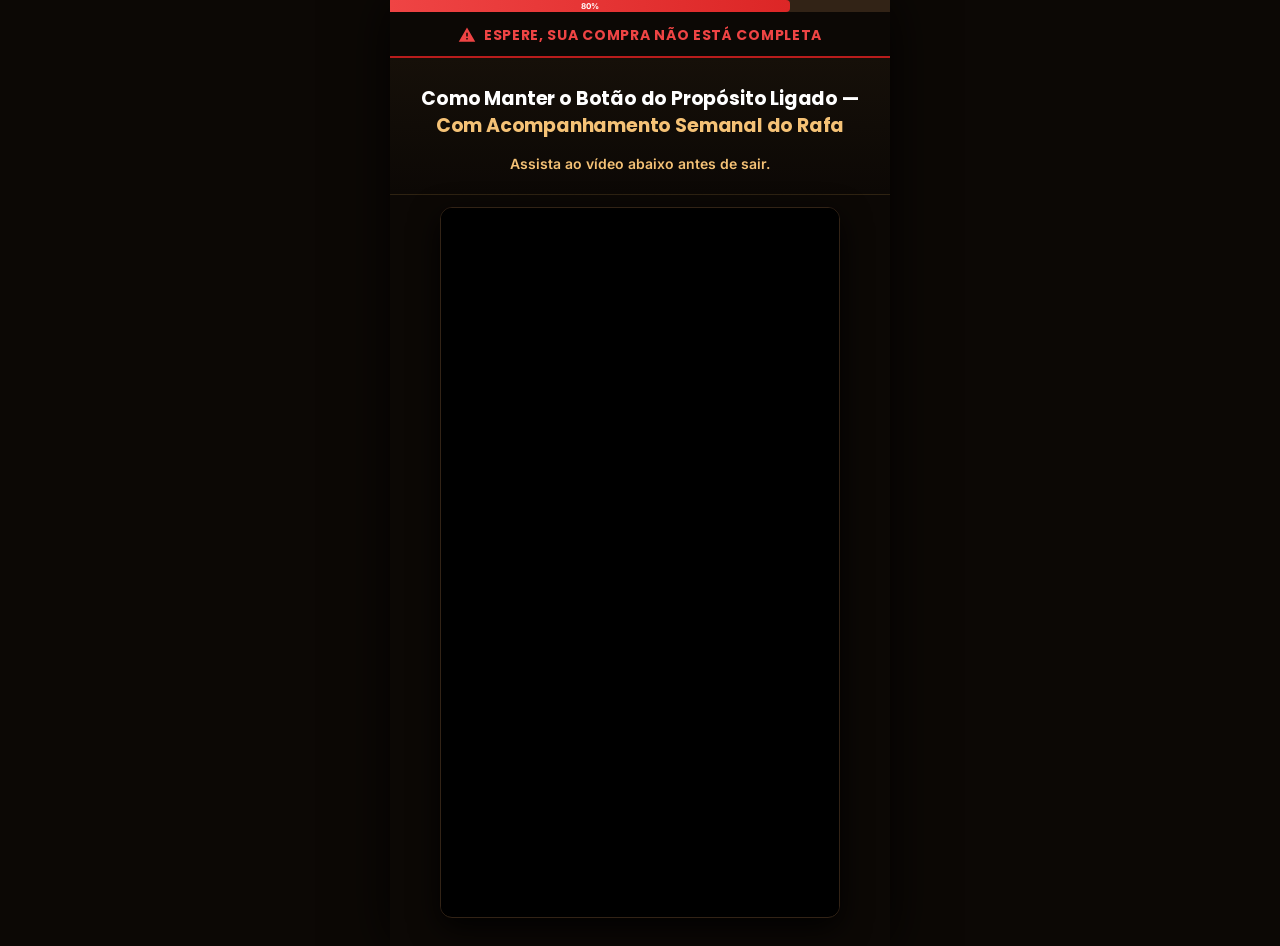
<file: obrigado-up-escola/index.html>
<!DOCTYPE html>
<html lang="pt-BR">

<head>
  <meta charset="UTF-8">
  <meta name="viewport" content="width=device-width, initial-scale=1.0">
  <title>Obrigado - Mais um Passo | Rafa Barbosa</title>
  
  <!-- Vturb SmartPlayer Otimização -->
  <script>!function(i,n){i._plt=i._plt||(n&&n.timeOrigin?n.timeOrigin+n.now():Date.now())}(window,performance);</script>
  <link rel="preload" href="https://scripts.converteai.net/19dc667c-0349-4677-a9f7-b752a5ae9432/players/6aa40598ebdb035c290c820e/v4/player.js" as="script">
  <link rel="preload" href="https://scripts.converteai.net/lib/js/smartplayer-wc/v4/smartplayer.js" as="script">
  <link rel="preload" href="https://cdn.converteai.net/19dc667c-0349-4677-a9f7-b752a5ae9432/6aa4057a675d014cc4126dc3/main.m3u8" as="fetch">
  <link rel="dns-prefetch" href="https://cdn.converteai.net">
  <link rel="dns-prefetch" href="https://scripts.converteai.net">
  <link rel="dns-prefetch" href="https://images.converteai.net">
  <link rel="dns-prefetch" href="https://license.vturb.com">

  <!-- Preloads essenciais apenas -->
  <link rel="preload" href="../assets/css/style.css" as="style">
  <link rel="stylesheet" href="../assets/css/style.css">
  <link rel="preconnect" href="https://fonts.googleapis.com">
  <link rel="preconnect" href="https://fonts.gstatic.com" crossorigin>
  <link rel="stylesheet" href="https://fonts.googleapis.com/css2?family=Cinzel:wght@600;700;800;900&family=Inter:wght@300;400;500;600;700&family=Poppins:wght@500;600;700;800&display=swap">

  <style>
    /* Estilos Exclusivos da Página de Upsell */
    .upsell-topbar {
      position: sticky;
      top: 0;
      left: 0;
      width: 100%;
      background-color: var(--bg-main);
      z-index: 1000;
      border-bottom: 2px solid var(--alert-red-dark);
      padding-bottom: 10px;
    }
    
    .upsell-progress-container {
      width: 100%;
      background-color: #322316; /* var(--bg-card-border) */
      height: 12px;
      margin-bottom: 12px;
    }
    
    .upsell-progress-bar {
      height: 100%;
      width: 80%;
      background: linear-gradient(90deg, #ef4444, #dc2626);
      transition: width 1s ease-in-out;
      border-radius: 0 4px 4px 0;
      display: flex;
      align-items: center;
      justify-content: center;
      color: white;
      font-size: 8px;
      font-weight: bold;
    }
    
    .upsell-alert-text {
      text-align: center;
      color: var(--alert-red);
      font-family: var(--font-heading);
      font-weight: 700;
      font-size: 14px;
      text-transform: uppercase;
      letter-spacing: 0.05em;
      display: flex;
      align-items: center;
      justify-content: center;
      gap: 8px;
      padding: 0 10px;
    }

    .upsell-alert-text svg {
      width: 18px;
      height: 18px;
      fill: var(--alert-red);
    }
    
    /* Checklist Customizada */
    .upsell-checklist {
      list-style: none;
      padding: 0;
      margin: 20px 0;
    }
    
    .upsell-checklist li {
      display: flex;
      align-items: flex-start;
      gap: 12px;
      margin-bottom: 16px;
      font-size: 15px;
      color: #e5e7eb;
    }
    
    .upsell-checklist li svg {
      width: 22px;
      height: 22px;
      flex-shrink: 0;
      fill: var(--cta-green);
      margin-top: 2px;
    }
    
    .upsell-checklist li strong {
      display: block;
      color: white;
      font-size: 16px;
    }
    
    /* Bloco Oferta Menor Padding */
    .section-oferta-upsell {
      padding: 20px 18px;
    }

    .trust-icons {
      display: flex;
      justify-content: center;
      gap: 15px;
      margin-top: 20px;
      opacity: 0.8;
    }

    .trust-icons img {
      height: 35px;
      object-fit: contain;
    }

    /* Garantia simplificada */
    .guarantee-box {
      border: 1px dashed rgba(226, 168, 86, 0.4);
      background: rgba(226, 168, 86, 0.05);
      border-radius: 12px;
      padding: 20px;
      text-align: center;
      margin-top: 30px;
    }
    .guarantee-box img {
      width: 50px;
      margin-bottom: 10px;
    }
    .guarantee-box h4 {
      color: var(--gold-primary);
      margin-bottom: 8px;
    }
    .guarantee-box p {
      font-size: 13.5px;
      line-height: 1.4;
    }
  </style>
</head>

<body>

  <div class="page-container" style="min-height: auto;">
    
    <!-- BARRA DO TOPO -->
    <div class="upsell-topbar" id="topbar">
      <div class="upsell-progress-container">
        <div class="upsell-progress-bar" id="progressBar">80%</div>
      </div>
      <div class="upsell-alert-text" id="alertText">
        <svg xmlns="http://www.w3.org/w3.org/2000/svg" viewBox="0 0 24 24"><path d="M12 2L1 21h22L12 2zm1 16h-2v-2h2v2zm0-4h-2v-5h2v5z"/></svg>
        Espere, sua compra não está completa
      </div>
    </div>

    <!-- HEADLINE -->
    <header class="section-hero">
      <h1 class="hero-headline">
        Como Manter o Botão do Propósito Ligado — <span class="highlight">Com Acompanhamento Semanal do Rafa</span>
      </h1>
      <p class="hero-subline" style="margin-top: 8px; color: var(--gold-light); font-weight: 600;">
        Assista ao vídeo abaixo antes de sair.
      </p>
    </header>

    <!-- VÍDEO -->
    <section class="section-video">
      <div class="video-wrapper" id="vslPlayer" style="aspect-ratio: 9/16; width: 100%; max-width: 400px; margin: 0 auto; border-radius: 12px; overflow: hidden;">
        <vturb-smartplayer id="vid-6aa40598ebdb035c290c820e" style="display: block; margin: 0 auto; width: 100%; max-width: 400px;"><div class="vturb-player-placeholder" style="position: relative; width: 100%; padding: 177.77777777777777% 0 0; z-index: 0; background-color: black;"></div></vturb-smartplayer> 
        <script type="text/javascript"> var s=document.createElement("script"); s.src="https://scripts.converteai.net/19dc667c-0349-4677-a9f7-b752a5ae9432/players/6aa40598ebdb035c290c820e/v4/player.js", s.async=!0,document.head.appendChild(s); </script>
      </div>
    </section>

    <!-- BLOCO DE OFERTA (Oculto inicialmente) -->
    <div id="ofertaContainer" class="esconder">
      <section class="section-oferta-upsell">
        <h2 style="font-size: 20px; text-align: center; margin-bottom: 25px; color: #fff;">
          O QUE VOCÊ VAI RECEBER:
        </h2>
        
        <ul class="upsell-checklist">
          <li>
            <svg xmlns="http://www.w3.org/w3.org/2000/svg" viewBox="0 0 24 24"><path d="M12 2C6.48 2 2 6.48 2 12s4.48 10 10 10 10-4.48 10-10S17.52 2 12 2zm-2 15l-5-5 1.41-1.41L10 14.17l7.59-7.59L19 8l-9 9z"/></svg>
            <div>
              <strong>Acesso a todo o acervo de conteúdo do Rafa</strong>
              Acesso irrestrito a todos os materiais, aulas e exercícios.
            </div>
          </li>
          <li>
            <svg xmlns="http://www.w3.org/w3.org/2000/svg" viewBox="0 0 24 24"><path d="M12 2C6.48 2 2 6.48 2 12s4.48 10 10 10 10-4.48 10-10S17.52 2 12 2zm-2 15l-5-5 1.41-1.41L10 14.17l7.59-7.59L19 8l-9 9z"/></svg>
            <div>
              <strong>Leitura guiada "Para Ler e Viver — Marco Aurélio"</strong>
              Acompanhamento detalhado da principal obra estoica.
            </div>
          </li>
          <li>
            <svg xmlns="http://www.w3.org/w3.org/2000/svg" viewBox="0 0 24 24"><path d="M12 2C6.48 2 2 6.48 2 12s4.48 10 10 10 10-4.48 10-10S17.52 2 12 2zm-2 15l-5-5 1.41-1.41L10 14.17l7.59-7.59L19 8l-9 9z"/></svg>
            <div>
              <strong>Gravações de todas as aulas já realizadas da Escola</strong>
              Todo o histórico de encontros passados para maratonar.
            </div>
          </li>
          <li>
            <svg xmlns="http://www.w3.org/w3.org/2000/svg" viewBox="0 0 24 24"><path d="M12 2C6.48 2 2 6.48 2 12s4.48 10 10 10 10-4.48 10-10S17.52 2 12 2zm-2 15l-5-5 1.41-1.41L10 14.17l7.59-7.59L19 8l-9 9z"/></svg>
            <div>
              <strong>Aula ao vivo semanal com o Rafa</strong>
              Encontros novos toda semana para tirar dúvidas e aprofundar.
            </div>
          </li>
          <li>
            <svg xmlns="http://www.w3.org/w3.org/2000/svg" viewBox="0 0 24 24"><path d="M12 2C6.48 2 2 6.48 2 12s4.48 10 10 10 10-4.48 10-10S17.52 2 12 2zm-2 15l-5-5 1.41-1.41L10 14.17l7.59-7.59L19 8l-9 9z"/></svg>
            <div>
              <strong>Grupo de WhatsApp com contato direto</strong>
              Comunidade engajada e acompanhamento próximo.
            </div>
          </li>
          <li>
            <svg xmlns="http://www.w3.org/w3.org/2000/svg" viewBox="0 0 24 24"><path d="M12 2C6.48 2 2 6.48 2 12s4.48 10 10 10 10-4.48 10-10S17.52 2 12 2zm-2 15l-5-5 1.41-1.41L10 14.17l7.59-7.59L19 8l-9 9z"/></svg>
            <div>
              <strong>Todo conteúdo novo lançado durante o ano de acesso</strong>
              Sem cobranças adicionais por novos materiais.
            </div>
          </li>
        </ul>

        <div class="checkout-box" style="margin-top: 30px;">
          <div class="price-de">De: <s>R$997</s> Por apenas:</div>
          <div class="price-big">12x de <span>R$42,00</span></div>
          <p style="text-align: center; margin-top: -5px; margin-bottom: 20px; font-size: 14px;">Ou R$397 à vista</p>
          
          <!-- HOTMART - Sales Funnel Widget -->
          <!--- sales funnel container --->
          <div id="hotmart-sales-funnel"></div>

          <!--- script load and setup --->
          <script src="https://checkout.hotmart.com/lib/hotmart-checkout-elements.js"></script>
          <script>
            checkoutElements.init('salesFunnel').mount('#hotmart-sales-funnel')
          </script>
          <!-- HOTMART - Sales Funnel Widget -->
          
          <!-- Ícones de segurança genéricos -->
          <div class="trust-icons">
            <svg xmlns="http://www.w3.org/w3.org/2000/svg" width="150" height="35" viewBox="0 0 200 40">
              <text x="10" y="25" fill="#a3a3a3" font-family="sans-serif" font-size="14">🔒 Pagamento 100% Seguro</text>
            </svg>
          </div>
        </div>

        <div class="guarantee-box">
          <svg xmlns="http://www.w3.org/w3.org/2000/svg" viewBox="0 0 24 24" style="width: 40px; fill: var(--gold-primary); margin-bottom: 10px;">
            <path d="M12 1L3 5v6c0 5.55 3.84 10.74 9 12 5.16-1.26 9-6.45 9-12V5l-9-4zm0 10.99h7c-.53 4.12-3.28 7.79-7 8.94V12H5V6.3l7-3.11v8.8z"/>
          </svg>
          <h4>Garantia Incondicional de 7 Dias</h4>
          <p>
            Você pode experimentar a Escola Natureza Filosófica sem riscos. 
            Se não gostar do conteúdo, do formato ou achar que não é para você, 
            devolvemos 100% do seu investimento, sem burocracia.
          </p>
        </div>
      </section>

      <footer class="site-footer">
        <p>Todos os direitos reservados. Rafa Barbosa - Filósofo, Professor e Fundador da Comunidade Sementes Matinais.</p>
      </footer>
    </div>
  </div>

  <script src="../assets/js/main.js"></script>
  <script>
    // Lógica da Topbar atrelada à remoção da classe 'esconder' pelo Vturb
    document.addEventListener('DOMContentLoaded', () => {
      const ofertaContainer = document.getElementById('ofertaContainer');
      const progressBar = document.getElementById('progressBar');
      const alertText = document.getElementById('alertText');
      const topbar = document.getElementById('topbar');
      
      const urlParams = new URLSearchParams(window.location.search);
      const forceShow = urlParams.get('preview') === 'all';
      
      const showTopBarSuccess = () => {
        progressBar.style.width = '100%';
        progressBar.innerText = '100%';
        progressBar.style.background = 'linear-gradient(90deg, #10b981, #059669)';
        alertText.innerHTML = `
          <svg xmlns="http://www.w3.org/w3.org/2000/svg" viewBox="0 0 24 24" style="fill: #10b981;"><path d="M12 2C6.48 2 2 6.48 2 12s4.48 10 10 10 10-4.48 10-10S17.52 2 12 2zm-2 15l-5-5 1.41-1.41L10 14.17l7.59-7.59L19 8l-9 9z"/></svg>
          Agora você pode continuar
        `;
        alertText.style.color = '#10b981';
        topbar.style.borderBottomColor = '#10b981';
      };

      if (forceShow) {
        ofertaContainer.classList.remove('esconder');
        ofertaContainer.style.display = 'block';
        showTopBarSuccess();
      } else {
        // Inicialmente certificar que o display está none (o CSS principal pode não estar carregando rápido o suficiente ou o Vturb cuidar disso)
        ofertaContainer.style.display = 'none';

        // Observar a classe 'esconder'. O Vturb Smartplayer a remove no tempo do pitch.
        const observer = new MutationObserver((mutations) => {
          mutations.forEach((mutation) => {
            if (mutation.attributeName === 'class' || mutation.attributeName === 'style') {
              const isHidden = ofertaContainer.classList.contains('esconder');
              if (!isHidden) {
                // A classe esconder foi removida pelo Vturb
                ofertaContainer.style.display = 'block';
                showTopBarSuccess();
                // Parar de observar após revelar
                observer.disconnect();
              }
            }
          });
        });
        observer.observe(ofertaContainer, { attributes: true, attributeFilter: ['class', 'style'] });
      }
    });
  </script>
</body>
</html>
</file>
<file: assets/css/style.css>
/* Fontes importadas de forma otimizada via HTML (sem bloqueio de renderização) */

:root {
  /* Cores de Superfície e Fundo */
  --bg-main: #0c0805;
  --bg-secondary: #140e09;
  --bg-card-dark: #1b130c;
  --bg-card-border: #322316;
  --bg-paper-light: #faf6ee;
  --text-paper-dark: #1c140e;

  /* Identidade do Pôster (Ouro, Âmbar e Bronze) */
  --gold-primary: #e2a856;
  --gold-light: #f5c276;
  --gold-dark: #b87528;
  --amber-accent: #d47b2c;
  --bronze-border: rgba(226, 168, 86, 0.28);
  --bronze-glow: rgba(226, 168, 86, 0.15);

  /* Cores de Conversão */
  --cta-green: #10b981;
  --cta-green-hover: #059669;
  --cta-green-glow: rgba(16, 185, 129, 0.45);
  --alert-red: #ef4444;
  --alert-red-dark: #b91c1c;
  --circle-red: #dc2626;
  --highlight-yellow: #fef08a;

  /* Fontes */
  --font-display: 'Cinzel', serif;
  --font-heading: 'Poppins', sans-serif;
  --font-body: 'Inter', system-ui, -apple-system, sans-serif;

  /* Dimensões */
  --container-max-width: 500px;
}

/* Reset Global */
*, *::before, *::after {
  box-sizing: border-box;
  margin: 0;
  padding: 0;
}

html {
  scroll-behavior: smooth;
  background-color: var(--bg-main);
  color: #f3f4f6;
  font-family: var(--font-body);
  -webkit-font-smoothing: antialiased;
}

body {
  background-color: var(--bg-main);
  line-height: 1.6;
  overflow-x: hidden;
  display: flex;
  justify-content: center;
}

/* Container Principal Mobile */
.page-container {
  width: 100%;
  max-width: var(--container-max-width);
  min-height: 100vh;
  background-color: var(--bg-main);
  padding: 0;
  margin: 0 auto;
  position: relative;
  box-shadow: 0 0 50px rgba(0, 0, 0, 0.85);
}

/* Tipografia Base */
h1, h2, h3, h4, h5 {
  font-family: var(--font-heading);
  line-height: 1.25;
  letter-spacing: -0.01em;
}

.display-title {
  font-family: var(--font-display);
  letter-spacing: 0.05em;
  text-transform: uppercase;
  color: var(--gold-light);
  text-shadow: 0 2px 10px rgba(226, 168, 86, 0.25);
}

p {
  font-size: 15.5px;
  color: #d1d5db;
}

strong {
  color: #ffffff;
  font-weight: 700;
}

/* Botões de Ação (CTA) */
.btn-cta {
  display: flex;
  align-items: center;
  justify-content: center;
  text-align: center;
  width: 100%;
  min-height: 56px;
  padding: 14px 20px;
  background: linear-gradient(180deg, #10b981 0%, #059669 100%);
  color: #ffffff;
  font-family: var(--font-heading);
  font-size: 16.5px;
  font-weight: 800;
  text-transform: uppercase;
  letter-spacing: 0.03em;
  text-decoration: none;
  border-radius: 12px;
  border: 1px solid rgba(255, 255, 255, 0.25);
  box-shadow: 0 8px 24px var(--cta-green-glow), inset 0 1px 0 rgba(255, 255, 255, 0.35);
  cursor: pointer;
  transition: transform 0.2s ease, box-shadow 0.2s ease;
  animation: pulse-green 2.4s infinite;
}

.btn-cta:hover {
  transform: translateY(-2px);
  box-shadow: 0 12px 30px rgba(16, 185, 129, 0.6);
}

.btn-cta:active {
  transform: translateY(1px);
}

@keyframes pulse-green {
  0%, 100% {
    transform: scale(1);
  }
  50% {
    transform: scale(1.03);
  }
}

/* SEÇÃO 1: Topo / Headline */
.section-hero {
  padding: 28px 18px 20px;
  text-align: center;
  background: linear-gradient(180deg, #161009 0%, var(--bg-main) 100%);
  border-bottom: 1px solid rgba(226, 168, 86, 0.12);
}

.hero-headline {
  font-size: 19px;
  font-weight: 700;
  color: #ffffff;
  margin-bottom: 14px;
  line-height: 1.4;
}

.hero-headline .highlight {
  color: var(--gold-light);
}

.hero-subline {
  font-size: 14px;
  color: #9ca3af;
  line-height: 1.45;
}

/* SEÇÃO 2: Vídeo / VSL */
.section-video {
  padding: 12px 18px 28px;
}

.video-wrapper {
  position: relative;
  width: 100%;
  background-color: #000000;
  border-radius: 14px;
  overflow: hidden;
  border: 1px solid var(--bg-card-border);
  box-shadow: 0 10px 30px rgba(0, 0, 0, 0.9);
}

vturb-smartplayer {
  display: block;
  margin: 0 auto;
  width: 100%;
}

.video-placeholder {
  position: absolute;
  top: 0;
  left: 0;
  width: 100%;
  height: 100%;
  display: flex;
  flex-direction: column;
  align-items: center;
  justify-content: center;
  background: radial-gradient(circle at center, #26190f 0%, #000000 100%);
}

.video-placeholder img.poster {
  position: absolute;
  top: 0;
  left: 0;
  width: 100%;
  height: 100%;
  object-fit: cover;
  opacity: 0.6;
}

.play-circle {
  position: relative;
  z-index: 2;
  width: 68px;
  height: 68px;
  background: rgba(226, 168, 86, 0.9);
  border-radius: 50%;
  display: flex;
  align-items: center;
  justify-content: center;
  box-shadow: 0 0 25px rgba(226, 168, 86, 0.5);
  cursor: pointer;
  transition: transform 0.2s ease;
}

.play-circle svg {
  fill: #1c140e;
  margin-left: 4px;
}

/* Overlay dentro do vídeo */
.video-overlay-urgent {
  position: absolute;
  bottom: 0;
  left: 0;
  right: 0;
  z-index: 5;
  background: linear-gradient(180deg, rgba(0, 0, 0, 0) 0%, rgba(0, 0, 0, 0.92) 25%, #000000 100%);
  padding: 16px 14px;
  text-align: center;
  display: flex;
  flex-direction: column;
  align-items: center;
  gap: 10px;
}

.urgent-content {
  display: flex;
  align-items: center;
  justify-content: center;
  gap: 10px;
  max-width: 90%;
}

.stop-hand-icon {
  width: 38px;
  height: 38px;
  flex-shrink: 0;
  background: #ef4444;
  border-radius: 8px;
  display: flex;
  align-items: center;
  justify-content: center;
  box-shadow: 0 0 12px rgba(239, 68, 68, 0.6);
}

.urgent-text {
  font-size: 12.5px;
  font-weight: 600;
  color: #ffffff;
  line-height: 1.35;
  text-align: left;
}

.btn-continue-watch {
  background: #dc2626;
  color: #ffffff;
  font-size: 13px;
  font-weight: 700;
  padding: 8px 18px;
  border-radius: 999px;
  text-transform: uppercase;
  border: none;
  cursor: pointer;
  box-shadow: 0 4px 12px rgba(220, 38, 38, 0.5);
}

.video-cta-container {
  margin-top: 20px;
}

/* ============================================================
   REGRA DE OCULTAÇÃO VSL (.esconder)
   Conforme solicitado pelo usuário, todas as seções pós-pitch
   têm a classe .esconder para poder atrasar com o pitch da VSL.
   ============================================================ */
.esconder {
  /* No modo de desenvolvimento / edição, mantemos acessível */
  display: block;
}

body.vsl-delay-active .esconder {
  display: none !important;
}

/* Barra de teste de VSL flutuante (visível apenas para o criador) */
.vsl-test-bar {
  position: fixed;
  bottom: 12px;
  right: 12px;
  z-index: 9999;
  background: rgba(14, 10, 7, 0.92);
  border: 1px solid var(--gold-primary);
  border-radius: 20px;
  padding: 6px 12px;
  display: flex;
  align-items: center;
  gap: 8px;
  font-size: 12px;
  color: var(--gold-light);
  box-shadow: 0 4px 20px rgba(0, 0, 0, 0.8);
  backdrop-filter: blur(8px);
}

.vsl-test-bar button {
  background: var(--gold-primary);
  color: #1c140e;
  font-size: 11px;
  font-weight: 700;
  border: none;
  padding: 4px 10px;
  border-radius: 12px;
  cursor: pointer;
}

/* SEÇÃO 3: Bloco de Confronto (Card com Borda) */
.section-confronto {
  padding: 24px 18px;
}

.card-confronto {
  background: var(--bg-card-dark);
  border: 1.5px solid rgba(239, 68, 68, 0.4);
  border-radius: 20px;
  padding: 24px 18px;
  text-align: center;
  box-shadow: 0 12px 35px rgba(0, 0, 0, 0.6);
}

.card-confronto h2 {
  font-size: 19px;
  font-weight: 800;
  color: #ffffff;
  text-transform: uppercase;
  margin-bottom: 14px;
  line-height: 1.35;
}

.card-confronto h2 .red-word {
  color: var(--alert-red);
}

.card-confronto p {
  font-size: 15px;
  color: #d1d5db;
  margin-bottom: 18px;
  line-height: 1.5;
}

.confronto-img-wrapper {
  width: 100%;
  border-radius: 14px;
  overflow: hidden;
  box-shadow: 0 8px 24px rgba(0, 0, 0, 0.6);
  border: 1px solid var(--bg-card-border);
}

.confronto-img-wrapper img {
  width: 100%;
  height: auto;
  display: block;
}

/* SEÇÃO 4: Lista de Dores (Cards Fotográficos Empilhados) */
.section-dores {
  padding: 20px 18px;
}

.dores-stack {
  display: flex;
  flex-direction: column;
  gap: 16px;
}

.dor-card {
  position: relative;
  width: 100%;
  height: 380px;
  border-radius: 18px;
  overflow: hidden;
  border: 1px solid rgba(226, 168, 86, 0.15);
  box-shadow: 0 10px 25px rgba(0, 0, 0, 0.7);
}

.dor-card img {
  width: 100%;
  height: 100%;
  object-fit: cover;
  display: block;
}

.dor-gradient-overlay {
  position: absolute;
  bottom: 0;
  left: 0;
  right: 0;
  height: 65%;
  background: linear-gradient(to top, rgba(12, 8, 5, 0.95) 0%, rgba(12, 8, 5, 0.75) 50%, rgba(12, 8, 5, 0) 100%);
  display: flex;
  align-items: flex-end;
  padding: 22px 18px;
}

.dor-card p {
  position: relative;
  z-index: 2;
  color: #ffffff;
  font-size: 16px;
  font-weight: 600;
  line-height: 1.4;
  text-shadow: 0 2px 8px rgba(0, 0, 0, 0.8);
}

/* SEÇÃO 5: "Eu Também Passei Por Isso" (Moldura Vintage) */
.section-historia-origem {
  padding: 28px 18px;
  background: var(--bg-paper-light);
  color: var(--text-paper-dark);
  border-radius: 24px;
  margin: 20px 14px;
  box-shadow: 0 10px 30px rgba(0, 0, 0, 0.8);
}

.frame-container {
  width: 220px;
  margin: 0 auto 20px;
  filter: drop-shadow(0 12px 20px rgba(0, 0, 0, 0.25));
}

.frame-container img {
  width: 100%;
  height: auto;
  display: block;
  border-radius: 12px;
}

.historia-title {
  font-size: 20px;
  font-weight: 900;
  color: #111827;
  text-align: center;
  text-transform: uppercase;
  margin-bottom: 16px;
}

.historia-body p {
  color: #374151;
  font-size: 15px;
  margin-bottom: 14px;
  line-height: 1.6;
}

.historia-body p strong {
  color: #111827;
}

/* SEÇÃO 6: Continuação da História (Colagem de Fotos) */
.section-historia-viagem {
  padding: 28px 18px;
  background: var(--bg-paper-light);
  color: var(--text-paper-dark);
  border-radius: 24px;
  margin: 0 14px 20px;
  box-shadow: 0 10px 30px rgba(0, 0, 0, 0.8);
}

.travel-photo-wrapper {
  width: 100%;
  border-radius: 16px;
  overflow: hidden;
  margin-bottom: 20px;
  box-shadow: 0 8px 20px rgba(0, 0, 0, 0.2);
}

.travel-photo-wrapper img {
  width: 100%;
  height: auto;
  display: block;
}

/* SEÇÃO 7: Mockup Celular com Destaque PATHOS */
.section-pathos {
  padding: 30px 18px;
  text-align: center;
}

.pathos-img-wrapper {
  width: 100%;
  max-width: 340px;
  margin: 0 auto 24px;
  border-radius: 20px;
  overflow: hidden;
  box-shadow: 0 15px 35px rgba(0, 0, 0, 0.8), 0 0 20px var(--bronze-glow);
  border: 1.5px solid var(--bronze-border);
}

.pathos-img-wrapper img {
  width: 100%;
  display: block;
}

.pathos-text-block {
  text-align: left;
  background: var(--bg-card-dark);
  border: 1px solid var(--bg-card-border);
  padding: 22px 18px;
  border-radius: 18px;
}

.pathos-text-block h3 {
  font-size: 19px;
  color: #ffffff;
  margin-bottom: 14px;
  line-height: 1.4;
}

.pathos-text-block h3 .tag-red {
  background: var(--alert-red);
  color: #ffffff;
  padding: 2px 8px;
  border-radius: 4px;
  font-weight: 800;
}

.pathos-text-block p {
  margin-bottom: 14px;
}

/* SEÇÃO 8: Revelação do Produto */
.section-revelacao {
  padding: 32px 18px;
  text-align: center;
}

.product-hero-mockup {
  width: 100%;
  border-radius: 18px;
  overflow: hidden;
  margin-bottom: 22px;
  box-shadow: 0 15px 40px rgba(0, 0, 0, 0.85);
  border: 1.5px solid var(--bronze-border);
}

.product-hero-mockup img {
  width: 100%;
  display: block;
}

.revelacao-text {
  text-align: left;
  background: var(--bg-card-dark);
  border: 1px solid var(--bg-card-border);
  border-radius: 18px;
  padding: 22px 18px;
}

.revelacao-text p {
  font-size: 16px;
  margin-bottom: 14px;
  line-height: 1.55;
}

.sketch-circle {
  display: inline-block;
  border: 2px solid var(--circle-red);
  border-radius: 50% 60% 50% 70% / 60% 50% 70% 50%;
  padding: 1px 10px;
  color: #ffffff;
  font-weight: 800;
  transform: rotate(-1deg);
}

/* SEÇÃO 9 & 10: Prova Social / Prints WhatsApp */
.section-prova-social {
  padding: 30px 18px;
}

.prova-title-card {
  background: var(--bg-paper-light);
  border-radius: 20px;
  padding: 24px 18px;
  text-align: center;
  color: var(--text-paper-dark);
  margin-bottom: 20px;
  box-shadow: 0 10px 25px rgba(0, 0, 0, 0.7);
}

.prova-title-card h2 {
  font-size: 19px;
  font-weight: 900;
  text-transform: uppercase;
  color: #111827;
  margin-bottom: 12px;
  line-height: 1.35;
}

.prova-title-card .sub {
  font-size: 14px;
  color: #4b5563;
  margin-bottom: 14px;
}

.author-media-box {
  width: 100%;
  border-radius: 14px;
  overflow: hidden;
  margin-top: 14px;
  border: 1px solid #e5e7eb;
}

.author-media-box img {
  width: 100%;
  display: block;
}

/* Cards Estilo WhatsApp */
.whatsapp-chat-card {
  background: #0b141a;
  border: 1px solid #233138;
  border-radius: 18px;
  padding: 16px;
  margin-bottom: 16px;
  box-shadow: 0 10px 25px rgba(0, 0, 0, 0.7);
}

.chat-bubble {
  background: #005c4b;
  color: #e9edef;
  border-radius: 14px 14px 4px 14px;
  padding: 14px 16px;
  font-size: 14px;
  line-height: 1.5;
  position: relative;
  box-shadow: 0 2px 5px rgba(0, 0, 0, 0.3);
}

.chat-highlight {
  background-color: var(--highlight-yellow);
  color: #111827;
  font-weight: 700;
  padding: 1px 5px;
  border-radius: 3px;
}

.chat-metric-badge {
  display: inline-block;
  border: 2px solid var(--alert-red);
  border-radius: 999px;
  padding: 2px 8px;
  font-weight: 800;
  color: #ffffff;
  margin: 4px 0;
}

.chat-time {
  display: block;
  text-align: right;
  font-size: 11px;
  color: rgba(233, 237, 239, 0.6);
  margin-top: 6px;
}

/* SEÇÃO 11: Tabela Comparativa (Nós vs Eles) */
.section-comparativo {
  padding: 30px 18px;
  display: flex;
  flex-direction: column;
  gap: 18px;
}

.compare-card {
  border-radius: 20px;
  padding: 22px 18px;
  box-shadow: 0 10px 30px rgba(0, 0, 0, 0.8);
}

.compare-card.bad {
  background: linear-gradient(180deg, #240f12 0%, #15090b 100%);
  border: 1.5px solid rgba(239, 68, 68, 0.4);
}

.compare-card.good {
  background: linear-gradient(180deg, #0e2a1b 0%, #08170f 100%);
  border: 1.5px solid rgba(16, 185, 129, 0.5);
  box-shadow: 0 10px 35px rgba(16, 185, 129, 0.15);
}

.compare-card h3 {
  font-size: 16px;
  font-weight: 800;
  text-transform: uppercase;
  margin-bottom: 16px;
  line-height: 1.35;
}

.compare-card.bad h3 {
  color: #fca5a5;
}

.compare-card.good h3 {
  color: #6ee7b7;
}

.compare-list {
  list-style: none;
  display: flex;
  flex-direction: column;
  gap: 12px;
}

.compare-list li {
  display: flex;
  align-items: flex-start;
  gap: 10px;
  font-size: 14.5px;
  line-height: 1.4;
}

.compare-card.bad .icon-cross {
  color: var(--alert-red);
  font-weight: 900;
  font-size: 16px;
}

.compare-card.good .icon-check {
  color: var(--cta-green);
  font-weight: 900;
  font-size: 16px;
}

/* SEÇÃO 12: "Em outras palavras... Dentro do programa" */
.section-entregaveis {
  padding: 30px 18px;
  text-align: center;
}

.entregaveis-mockup {
  width: 100%;
  max-width: 320px;
  margin: 0 auto 20px;
  border-radius: 18px;
  overflow: hidden;
  box-shadow: 0 15px 35px rgba(0, 0, 0, 0.8);
}

.entregaveis-mockup img {
  width: 100%;
  display: block;
}

.entregaveis-card {
  text-align: left;
  background: var(--bg-card-dark);
  border: 1px solid var(--bg-card-border);
  border-radius: 20px;
  padding: 24px 18px;
}

.entregaveis-card .pre-title {
  font-size: 13px;
  text-transform: uppercase;
  letter-spacing: 0.1em;
  color: var(--gold-primary);
  margin-bottom: 6px;
}

.entregaveis-card h3 {
  font-size: 18px;
  font-weight: 800;
  color: #ffffff;
  margin-bottom: 18px;
}

.checklist-items {
  list-style: none;
  display: flex;
  flex-direction: column;
  gap: 14px;
}

.checklist-items li {
  display: flex;
  align-items: flex-start;
  gap: 12px;
  font-size: 14.5px;
  color: #e5e7eb;
  line-height: 1.45;
}

.check-circle-icon {
  width: 22px;
  height: 22px;
  flex-shrink: 0;
  background: var(--gold-primary);
  color: #1c140e;
  border-radius: 50%;
  display: flex;
  align-items: center;
  justify-content: center;
  font-weight: 900;
  font-size: 12px;
  margin-top: 2px;
}

/* SEÇÃO 13: 4 Passos Simplificados */
.section-passos {
  padding: 30px 18px;
}

.passos-header {
  text-align: center;
  margin-bottom: 22px;
}

.passos-header h2 {
  font-size: 19px;
  font-weight: 800;
  color: #ffffff;
  line-height: 1.35;
}

.passo-card {
  background: var(--bg-card-dark);
  border: 1.5px dashed var(--bronze-border);
  border-radius: 20px;
  padding: 20px 16px;
  margin-bottom: 18px;
  text-align: center;
}

.passo-badge {
  font-size: 16px;
  font-weight: 900;
  color: var(--alert-red);
  text-transform: uppercase;
  margin-bottom: 6px;
  letter-spacing: 0.05em;
}

.passo-name {
  font-size: 17px;
  font-weight: 700;
  color: #ffffff;
  margin-bottom: 14px;
}

.passo-img-wrapper {
  width: 100%;
  border-radius: 12px;
  overflow: hidden;
  margin-bottom: 14px;
  border: 1px solid var(--bg-card-border);
}

.passo-img-wrapper img {
  width: 100%;
  display: block;
}

.passo-card p {
  font-size: 14.5px;
  color: #d1d5db;
  line-height: 1.45;
  text-align: left;
}

/* SEÇÃO 14: Case Study / Depoimento em Vídeo */
.section-case-video {
  padding: 30px 18px;
}

.case-card {
  background: var(--bg-card-dark);
  border: 1.5px solid var(--bronze-border);
  border-radius: 20px;
  padding: 22px 18px;
  text-align: center;
}

.case-card h3 {
  font-size: 17px;
  font-weight: 800;
  color: #ffffff;
  text-transform: uppercase;
  margin-bottom: 12px;
  line-height: 1.35;
}

.case-card p {
  font-size: 14.5px;
  color: #9ca3af;
  margin-bottom: 18px;
}

.case-video-wrapper {
  position: relative;
  width: 100%;
  max-width: 360px;
  margin: 0 auto;
  border-radius: 16px;
  overflow: hidden;
  box-shadow: 0 12px 30px rgba(0, 0, 0, 0.85);
  cursor: pointer;
  border: 1px solid var(--bronze-border);
}

.case-video-wrapper img {
  width: 100%;
  display: block;
  border-radius: 16px;
  transition: transform 0.3s ease, filter 0.3s ease;
}

.case-video-wrapper:hover img {
  filter: brightness(0.9);
  transform: scale(1.02);
}

.case-play-btn {
  position: absolute;
  top: 50%;
  left: 50%;
  transform: translate(-50%, -50%);
  width: 68px;
  height: 68px;
  background: rgba(220, 38, 38, 0.92);
  border-radius: 50%;
  display: flex;
  align-items: center;
  justify-content: center;
  box-shadow: 0 0 25px rgba(220, 38, 38, 0.8), inset 0 1px 0 rgba(255, 255, 255, 0.4);
  transition: transform 0.25s ease, background 0.25s ease, box-shadow 0.25s ease;
  pointer-events: none;
}

.case-play-btn svg {
  width: 30px;
  height: 30px;
  fill: #ffffff;
  margin-left: 3px;
}

.case-video-wrapper:hover .case-play-btn {
  transform: translate(-50%, -50%) scale(1.12);
  background: #ef4444;
  box-shadow: 0 0 35px rgba(239, 68, 68, 0.95);
}

.case-video-wrapper iframe {
  width: 100%;
  aspect-ratio: 9/16;
  border: none;
  display: block;
  border-radius: 16px;
}

/* SEÇÃO 15: Stack de Bônus (Cards Individuais) */
.section-bonus {
  padding: 30px 18px;
}

.bonus-card {
  background: var(--bg-paper-light);
  border-radius: 20px;
  overflow: hidden;
  margin-bottom: 22px;
  box-shadow: 0 12px 30px rgba(0, 0, 0, 0.7);
}

.bonus-header-bar {
  background: #0f0a07;
  color: #ffffff;
  padding: 14px 16px;
  text-align: center;
  font-family: var(--font-heading);
  font-size: 15px;
  font-weight: 800;
  text-transform: uppercase;
  letter-spacing: 0.02em;
  border-bottom: 2px solid var(--gold-primary);
}

.bonus-img-wrapper {
  width: 100%;
  padding: 18px 18px 10px;
  text-align: center;
}

.bonus-img-wrapper img {
  width: 100%;
  max-height: 240px;
  object-fit: contain;
  border-radius: 12px;
}

.bonus-body {
  padding: 12px 18px 18px;
  color: var(--text-paper-dark);
}

.bonus-body p {
  color: #374151;
  font-size: 14.5px;
  line-height: 1.5;
  margin-bottom: 12px;
}

.bonus-value-bar {
  background: #b91c1c;
  color: #ffffff;
  font-family: var(--font-heading);
  font-size: 16px;
  font-weight: 900;
  padding: 10px;
  text-align: center;
  letter-spacing: 0.05em;
}

/* SEÇÃO 16: O Valor de Tudo / Ancoragem Massiva */
.section-ancoragem-total {
  padding: 30px 18px;
  text-align: center;
}

.ancoragem-card {
  background: var(--bg-card-dark);
  border: 1.5px solid var(--gold-primary);
  border-radius: 20px;
  padding: 24px 18px;
}

.ancoragem-card h2 {
  font-size: 19px;
  font-weight: 900;
  text-transform: uppercase;
  color: #ffffff;
  margin-bottom: 14px;
  line-height: 1.35;
}

.ancoragem-card h2 .gold-price {
  color: var(--gold-light);
}

.ancoragem-poster {
  width: 100%;
  border-radius: 14px;
  overflow: hidden;
  margin: 18px 0;
  box-shadow: 0 10px 30px rgba(0, 0, 0, 0.8);
}

.ancoragem-poster img {
  width: 100%;
  display: block;
}

.ancoragem-card p {
  font-size: 15px;
  color: #d1d5db;
  line-height: 1.5;
  margin-bottom: 12px;
}

/* SEÇÃO 17: "E se... Iria valer a pena?" */
.section-iria-valer {
  padding: 28px 18px;
  display: flex;
  flex-direction: column;
  gap: 16px;
}

.reflexao-card {
  background: var(--bg-card-dark);
  border: 1px solid var(--bronze-border);
  border-radius: 18px;
  padding: 20px 18px;
  text-align: center;
}

.question-icon {
  width: 42px;
  height: 42px;
  background: var(--amber-accent);
  color: #ffffff;
  font-size: 24px;
  font-weight: 900;
  border-radius: 50%;
  display: flex;
  align-items: center;
  justify-content: center;
  margin: 0 auto 12px;
  box-shadow: 0 4px 15px rgba(212, 123, 44, 0.4);
}

.reflexao-card p {
  font-size: 15px;
  font-weight: 600;
  color: #f3f4f6;
  margin-bottom: 14px;
  line-height: 1.45;
}

.valer-a-pena-tag {
  font-size: 16px;
  font-weight: 900;
  color: var(--gold-light);
  text-transform: uppercase;
  letter-spacing: 0.05em;
}

.obvio-que-sim-bar {
  background: linear-gradient(90deg, #d47b2c 0%, #e2a856 100%);
  color: #110c08;
  font-family: var(--font-heading);
  font-size: 20px;
  font-weight: 900;
  padding: 14px;
  text-align: center;
  border-radius: 14px;
  text-transform: uppercase;
  letter-spacing: 0.05em;
  box-shadow: 0 6px 20px rgba(226, 168, 86, 0.35);
}

/* SEÇÃO 18 & 23: Resumo do Pedido / Oferta Principal */
.section-oferta {
  padding: 30px 18px;
}

.checkout-box {
  background: linear-gradient(180deg, #1f150d 0%, #120c07 100%);
  border: 2px solid var(--gold-primary);
  border-radius: 24px;
  padding: 26px 18px;
  box-shadow: 0 15px 40px rgba(0, 0, 0, 0.85), 0 0 25px rgba(226, 168, 86, 0.15);
  text-align: center;
}

.checkout-header h3 {
  font-size: 18px;
  font-weight: 900;
  color: #ffffff;
  text-transform: uppercase;
  margin-bottom: 18px;
  line-height: 1.35;
}

.checkout-items {
  list-style: none;
  text-align: left;
  display: flex;
  flex-direction: column;
  gap: 12px;
  margin-bottom: 22px;
  padding-bottom: 18px;
  border-bottom: 1px dashed var(--bg-card-border);
}

.checkout-items li {
  display: flex;
  justify-content: space-between;
  align-items: flex-start;
  gap: 8px;
  font-size: 14px;
  color: #e5e7eb;
}

.checkout-items .item-title {
  display: flex;
  align-items: center;
  gap: 6px;
}

.checkout-items .item-price {
  font-weight: 700;
  color: #9ca3af;
  white-space: nowrap;
}

.price-de {
  font-size: 16px;
  color: #9ca3af;
  margin-bottom: 4px;
}

.price-de s {
  color: var(--alert-red);
  font-weight: 700;
}

.price-por {
  font-size: 18px;
  color: #ffffff;
  margin-bottom: 4px;
}

.price-big {
  font-family: var(--font-heading);
  font-size: 42px;
  font-weight: 900;
  color: #ffffff;
  line-height: 1;
  margin-bottom: 20px;
}

.price-big span {
  color: var(--gold-light);
}

/* SEÇÃO 19: Catálogo de Bônus Resumido */
.section-catalogo-bonus {
  padding: 26px 18px;
}

.catalogo-grid {
  display: flex;
  flex-direction: column;
  gap: 14px;
}

.catalogo-item {
  background: var(--bg-card-dark);
  border: 1px solid var(--bg-card-border);
  border-radius: 16px;
  padding: 16px;
  display: flex;
  flex-direction: column;
  gap: 8px;
}

.catalogo-item h4 {
  font-size: 15px;
  font-weight: 700;
  color: var(--gold-light);
}

.catalogo-item p {
  font-size: 13.5px;
  color: #9ca3af;
}

.catalogo-price-tag {
  align-self: flex-start;
  background: rgba(226, 168, 86, 0.15);
  color: var(--gold-primary);
  border: 1px solid var(--gold-primary);
  font-size: 12px;
  font-weight: 800;
  padding: 3px 10px;
  border-radius: 6px;
}

/* SEÇÃO 20: "Conheça seu Professor" */
.section-professor {
  position: relative;
  padding: 40px 18px;
  background: #0f0a07;
  overflow: hidden;
}

.professor-bg-img {
  position: absolute;
  top: 0;
  left: 0;
  width: 100%;
  height: 100%;
  object-fit: cover;
  opacity: 0.22;
  filter: blur(2px);
}

.professor-content {
  position: relative;
  z-index: 2;
  background: rgba(18, 12, 8, 0.88);
  border: 1.5px solid var(--bronze-border);
  border-radius: 20px;
  padding: 26px 18px;
  backdrop-filter: blur(8px);
}

.professor-content h2 {
  font-size: 20px;
  font-weight: 900;
  text-transform: uppercase;
  color: var(--gold-light);
  margin-bottom: 14px;
}

.professor-content p {
  font-size: 14.5px;
  color: #d1d5db;
  margin-bottom: 12px;
  line-height: 1.55;
}

/* SEÇÃO 21: Garantia */
.section-garantia {
  padding: 30px 18px;
  text-align: center;
}

.garantia-card {
  background: linear-gradient(180deg, #1c130b 0%, #110b06 100%);
  border: 1.5px solid var(--gold-primary);
  border-radius: 22px;
  padding: 28px 18px;
  box-shadow: 0 10px 30px rgba(0, 0, 0, 0.8);
}

.seal-img-wrapper {
  width: 140px;
  margin: 0 auto 16px;
}

.seal-img-wrapper img {
  width: 100%;
  display: block;
}

.garantia-card h3 {
  font-size: 18px;
  font-weight: 900;
  color: #ffffff;
  text-transform: uppercase;
  margin-bottom: 14px;
}

.garantia-card p {
  font-size: 14.5px;
  color: #d1d5db;
  line-height: 1.55;
  margin-bottom: 12px;
}

/* SEÇÃO 22: FAQ (Accordion) */
.section-faq {
  padding: 30px 18px;
}

.faq-header {
  text-align: center;
  margin-bottom: 20px;
}

.faq-badge {
  display: inline-block;
  background: rgba(239, 68, 68, 0.15);
  color: var(--alert-red);
  border: 1px solid var(--alert-red);
  font-size: 12px;
  font-weight: 800;
  padding: 2px 10px;
  border-radius: 4px;
  margin-bottom: 6px;
}

.faq-header h2 {
  font-size: 19px;
  font-weight: 800;
  color: #ffffff;
}

.faq-list {
  display: flex;
  flex-direction: column;
  gap: 12px;
}

.faq-item {
  background: var(--bg-card-dark);
  border: 1px solid var(--bg-card-border);
  border-radius: 14px;
  overflow: hidden;
  transition: border-color 0.2s ease;
}

.faq-question {
  width: 100%;
  padding: 16px 18px;
  display: flex;
  justify-content: space-between;
  align-items: center;
  background: none;
  border: none;
  color: #f3f4f6;
  font-family: var(--font-heading);
  font-size: 14.5px;
  font-weight: 600;
  text-align: left;
  cursor: pointer;
  gap: 10px;
}

.faq-icon {
  font-size: 18px;
  color: var(--gold-primary);
  font-weight: bold;
  transition: transform 0.25s ease;
}

.faq-item.active .faq-icon {
  transform: rotate(45deg);
}

.faq-answer {
  max-height: 0;
  overflow: hidden;
  transition: max-height 0.3s cubic-bezier(0.4, 0, 0.2, 1), padding 0.3s ease;
  padding: 0 18px;
  color: #9ca3af;
  font-size: 14px;
  line-height: 1.5;
}

.faq-item.active .faq-answer {
  max-height: 250px;
  padding: 0 18px 16px;
}

/* SEÇÃO 24: Rodapé */
.site-footer {
  padding: 28px 18px;
  text-align: center;
  border-top: 1px solid var(--bg-card-border);
  background: #090604;
}

.site-footer p {
  font-size: 12px;
  color: #6b7280;
  line-height: 1.5;
}
</file>
